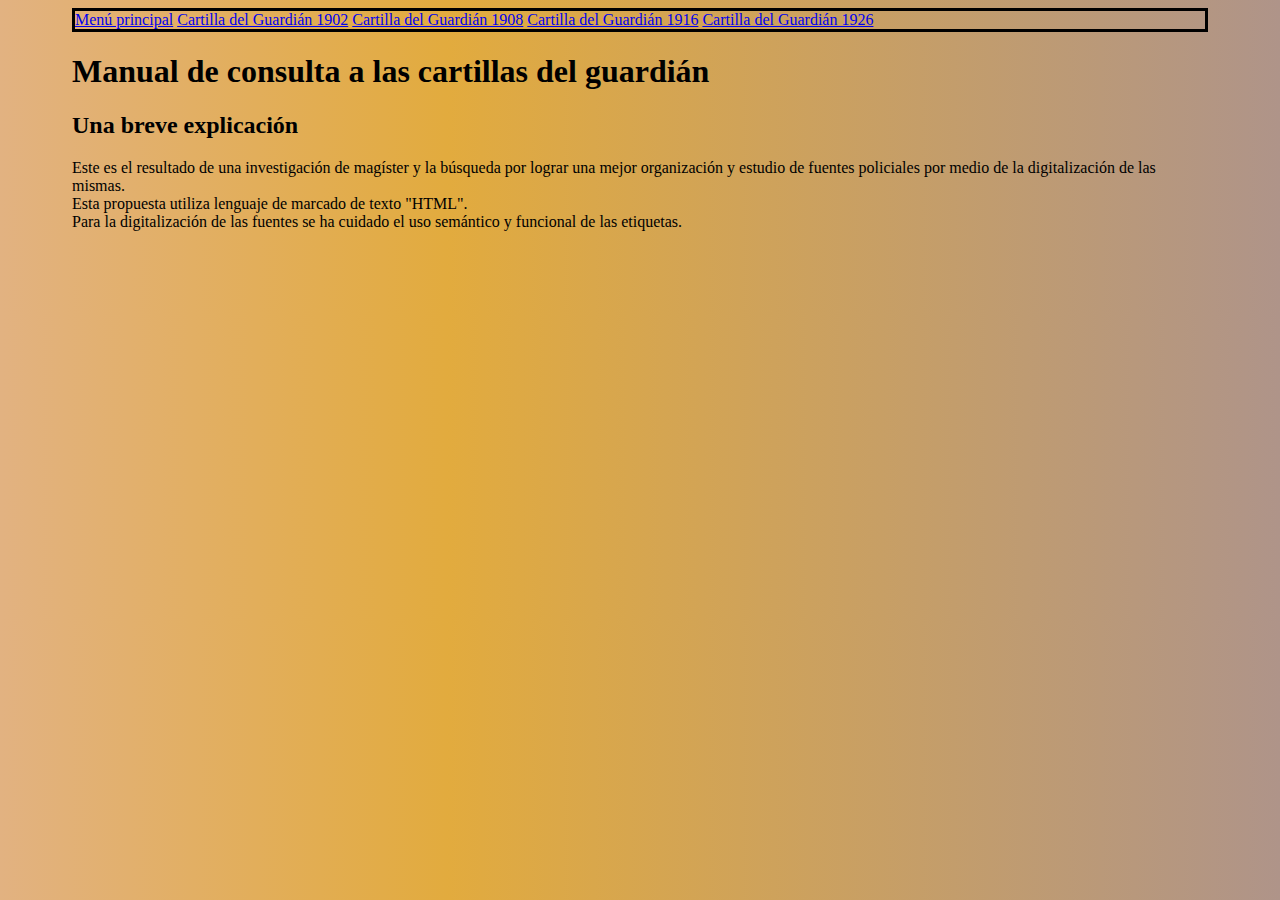
<file: index.html>
<!DOCTYPE html>
<html lang="es">
<head>
    <meta charset="UTF-8">
    <meta name="viewport" content="width=device-width, initial-scale=1.0">
    <title>Fondo Policial Digital</title>
    <link rel="stylesheet" href="estilos.css">
</head>
<body>
    <header>
        <nav>
            <a href="index.html">Menú principal</a>
            <a href="CartillasDelGuardian/1902CDG.html">Cartilla del Guardián 1902</a>
            <a href="CartillasDelGuardian/1908CDG.html">Cartilla del Guardián 1908</a>
            <a href="CartillasDelGuardian/1916CDG.html">Cartilla del Guardián 1916</a>
            <a href="CartillasDelGuardian/1926CDG.html">Cartilla del Guardián 1926</a>
        </nav>
    </header>
    <h1>Manual de consulta a las cartillas del guardián</h1>
    <h2>Una breve explicación</h2>
    <p>Este es el resultado de una investigación de magíster y la búsqueda por lograr una mejor organización y estudio de fuentes policiales por medio de la digitalización de las mismas. <br>
    Esta propuesta utiliza lenguaje de marcado de texto "HTML". <br>
    Para la digitalización de las fuentes se ha cuidado el uso semántico y funcional de las etiquetas.</p>
</body>
</html>
</file>
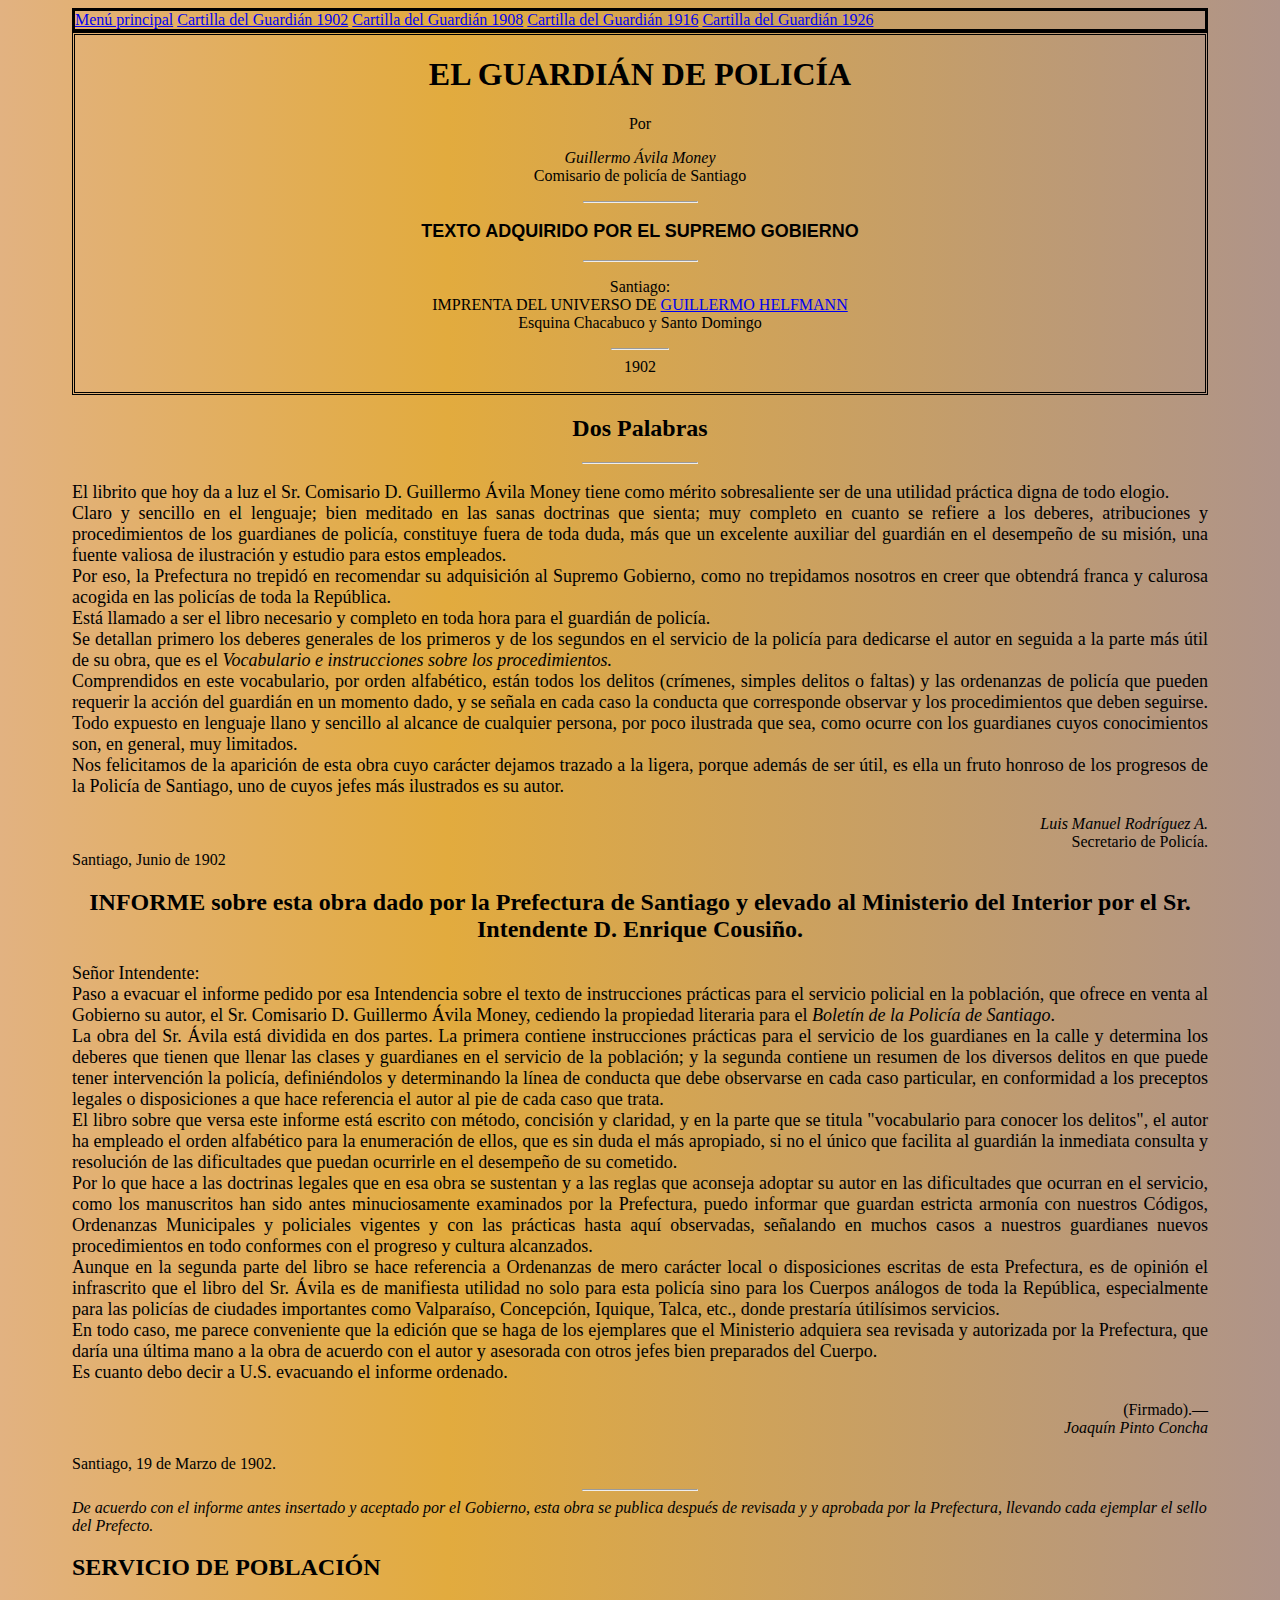
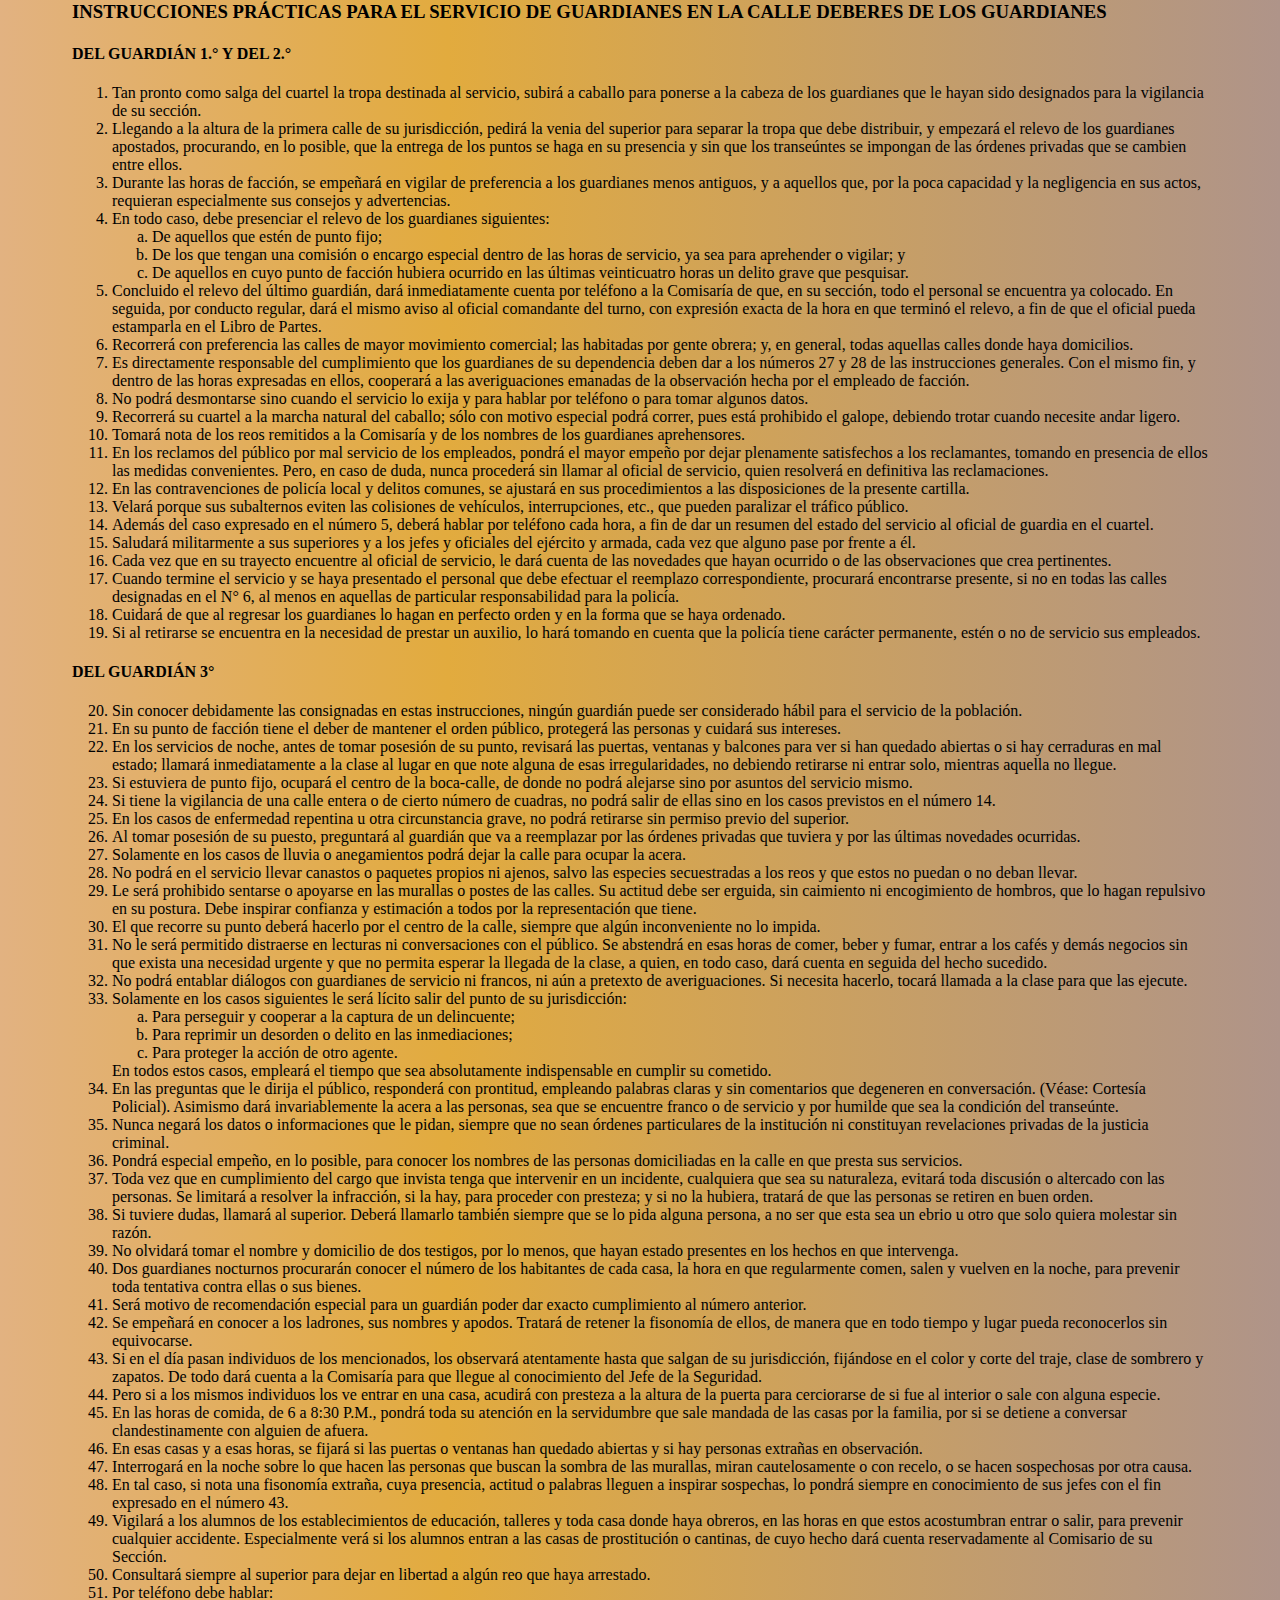
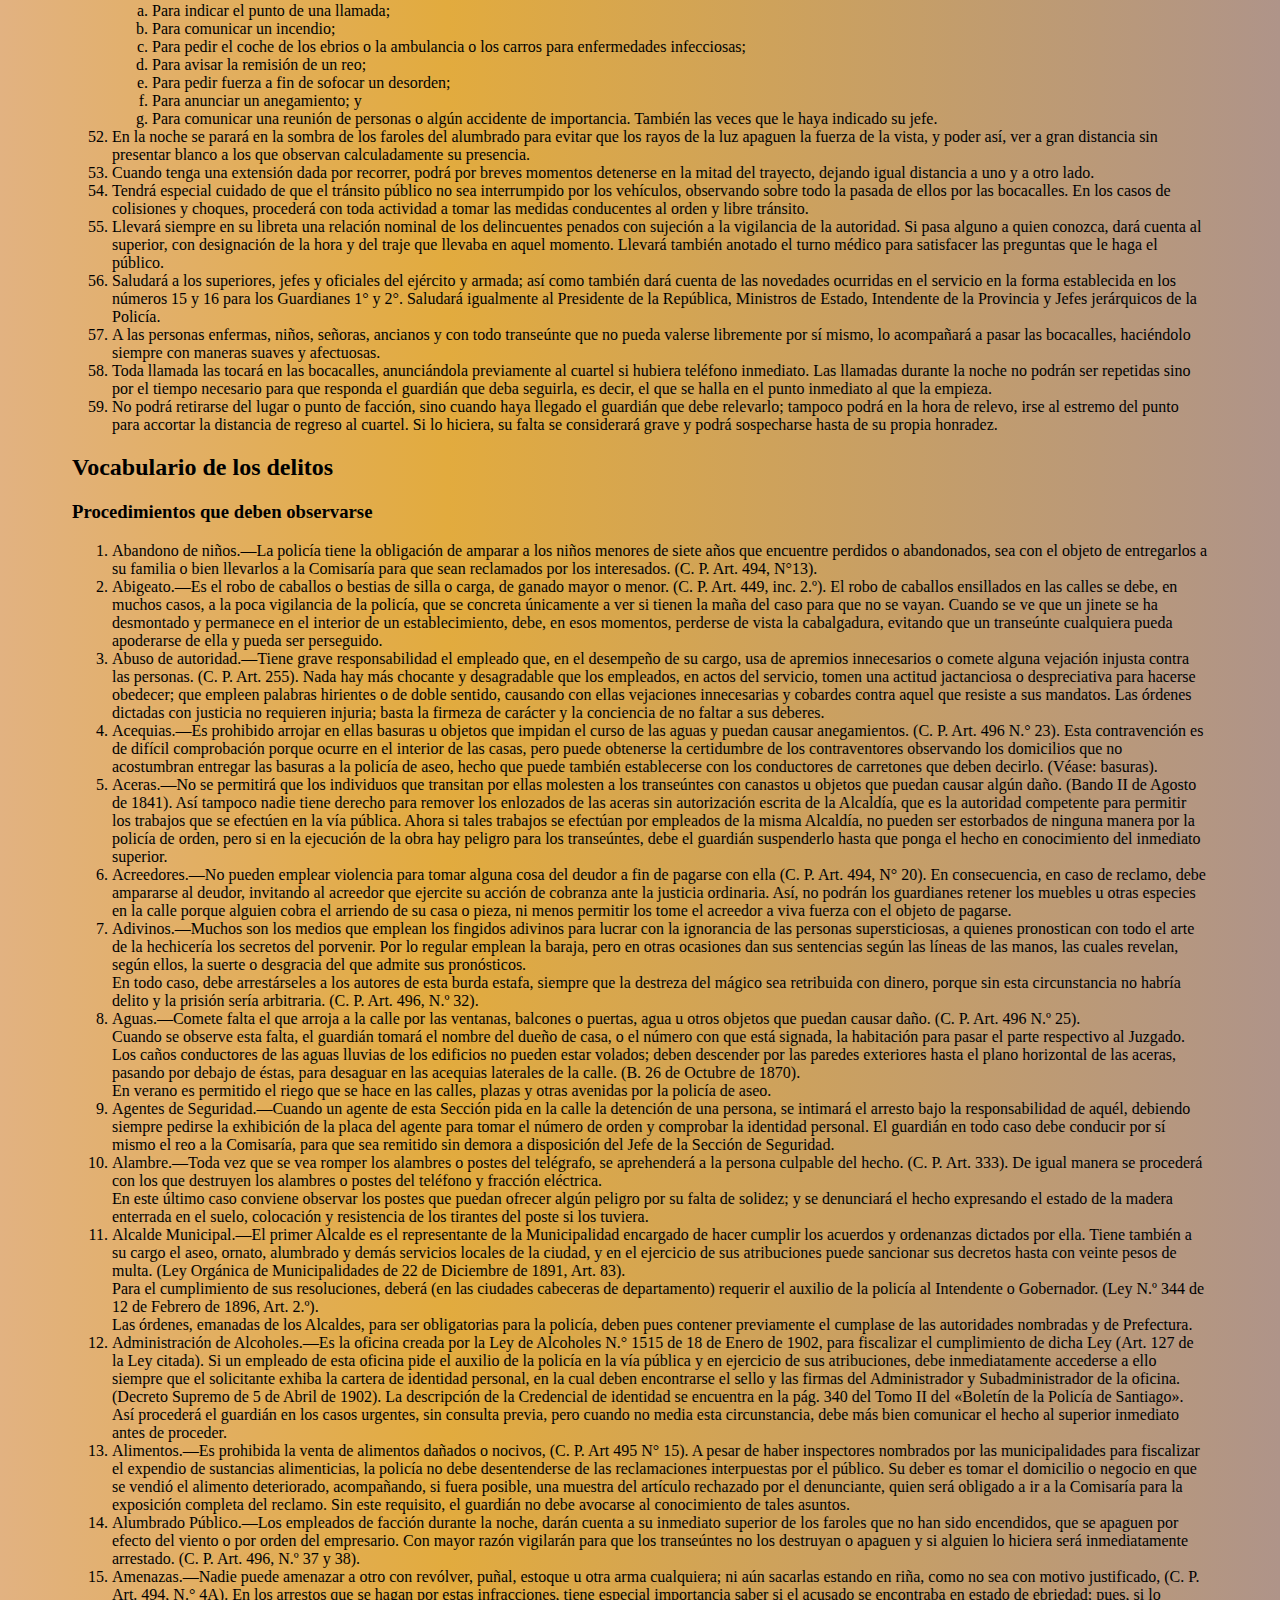
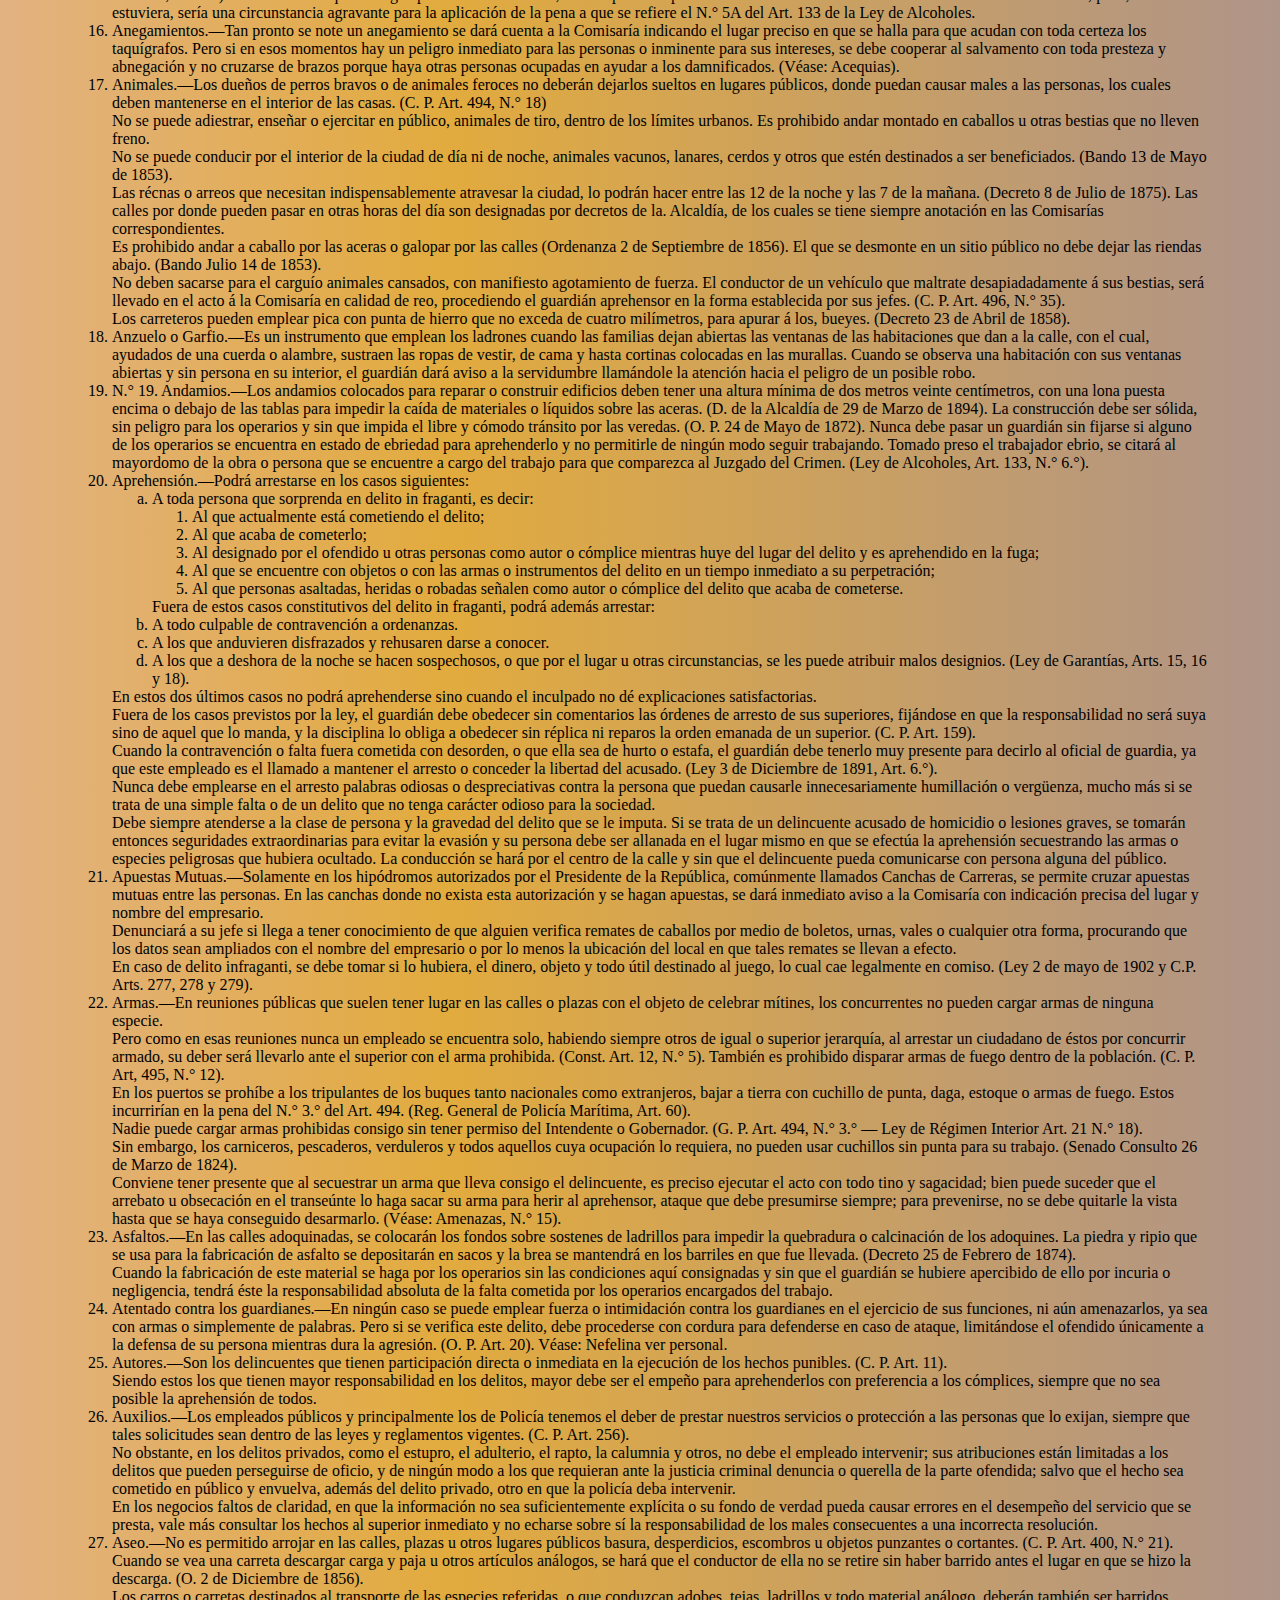
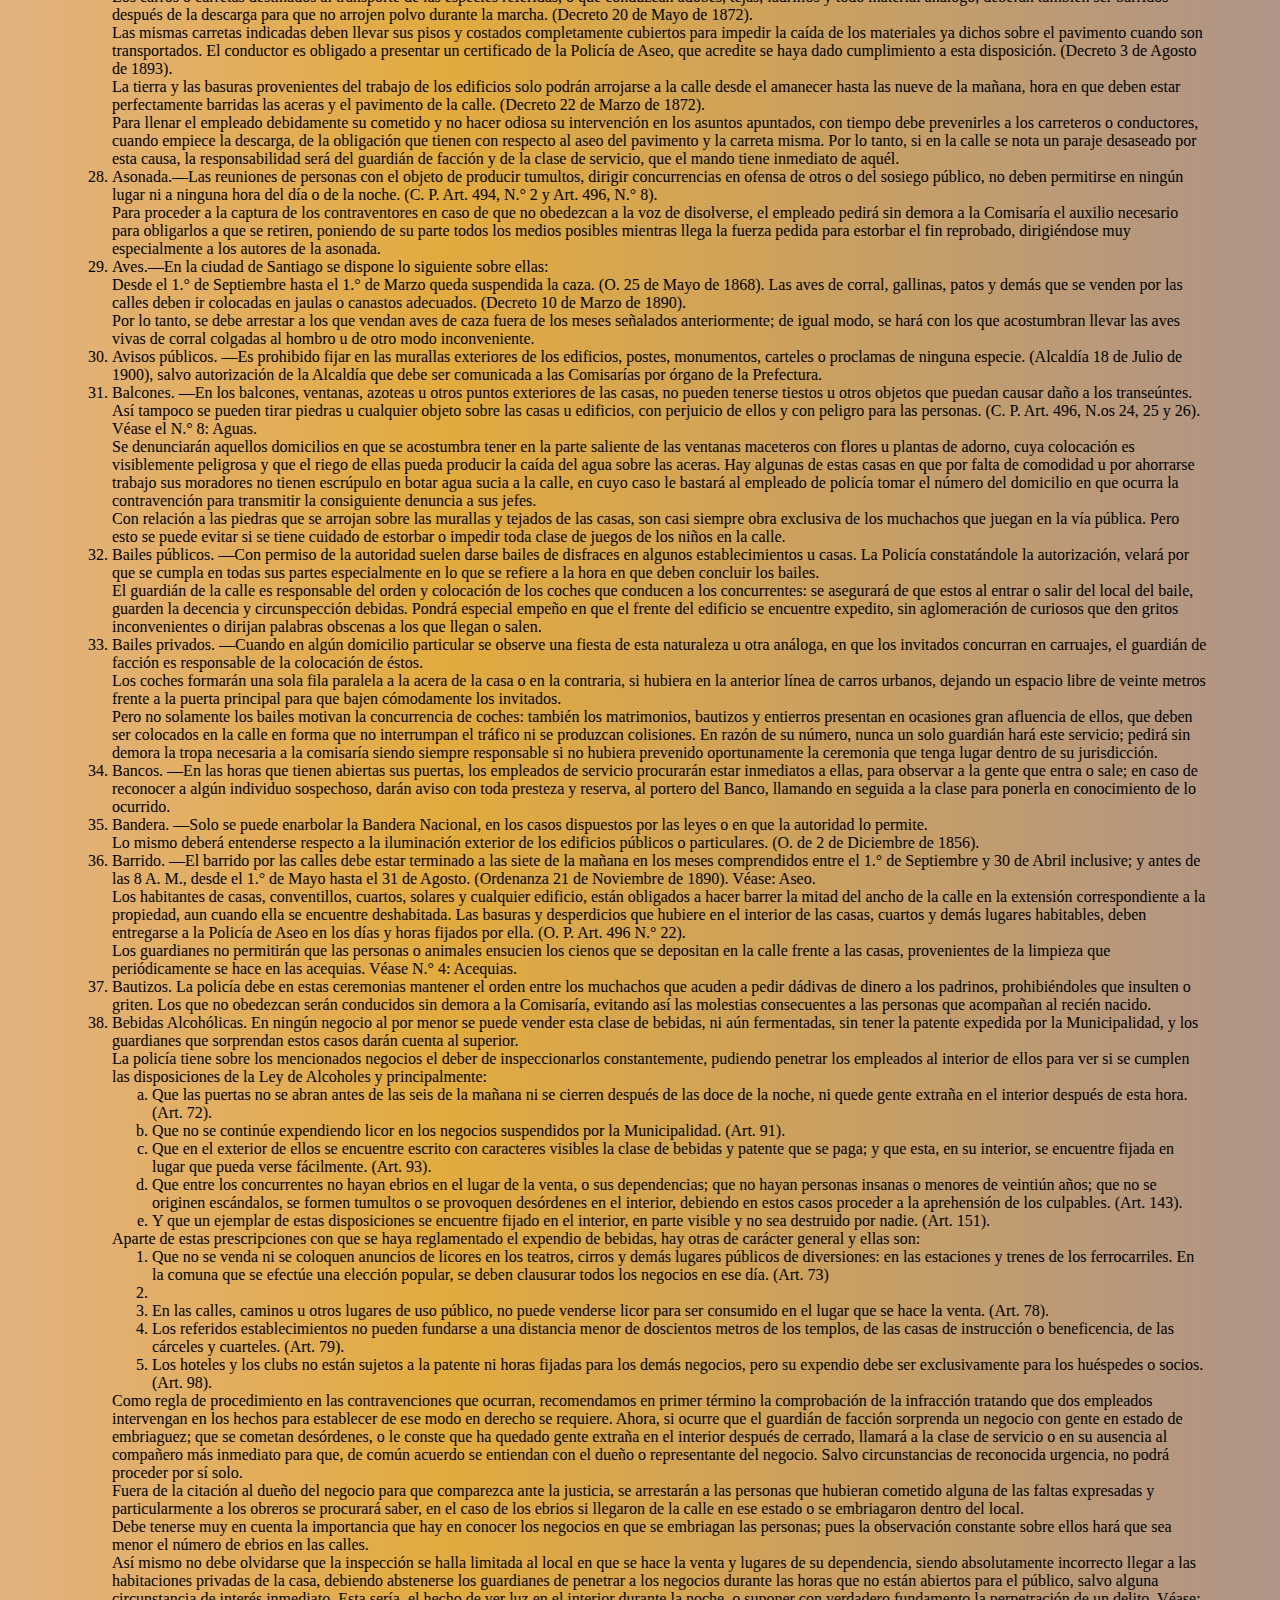
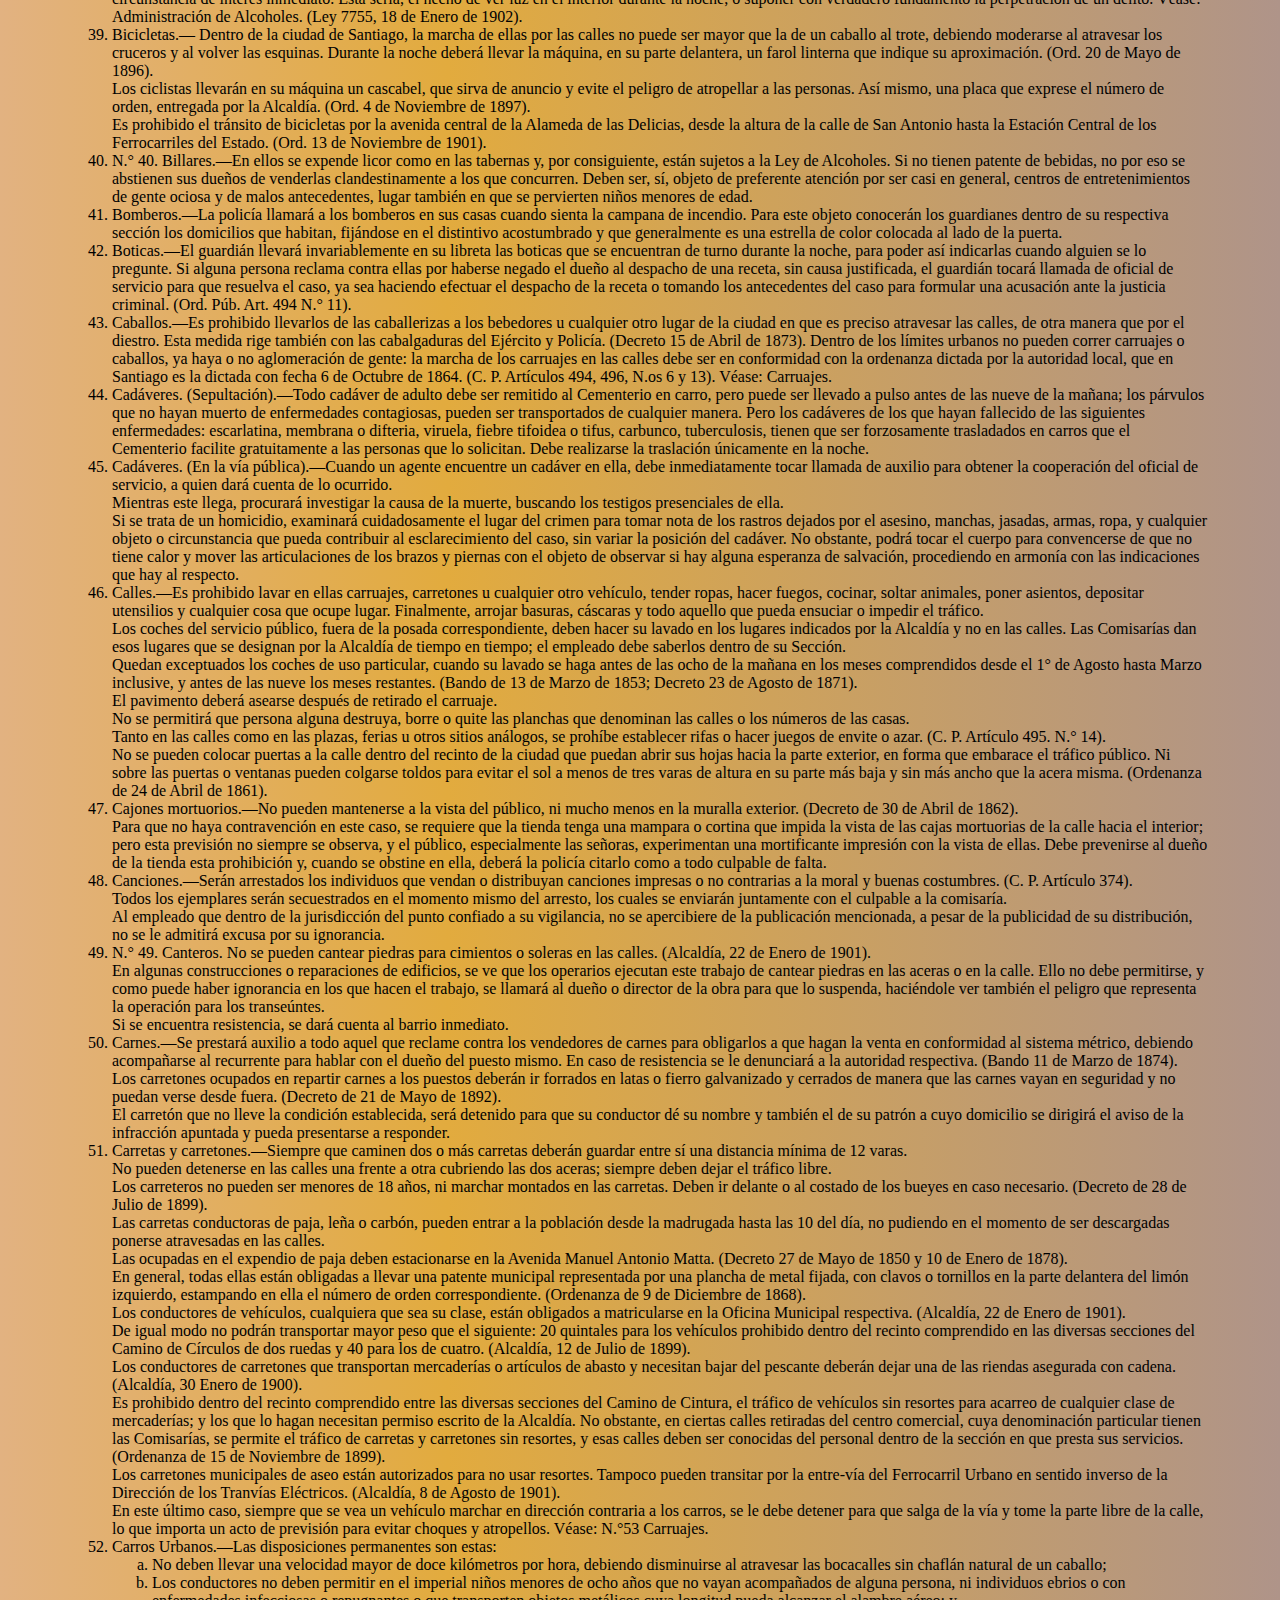
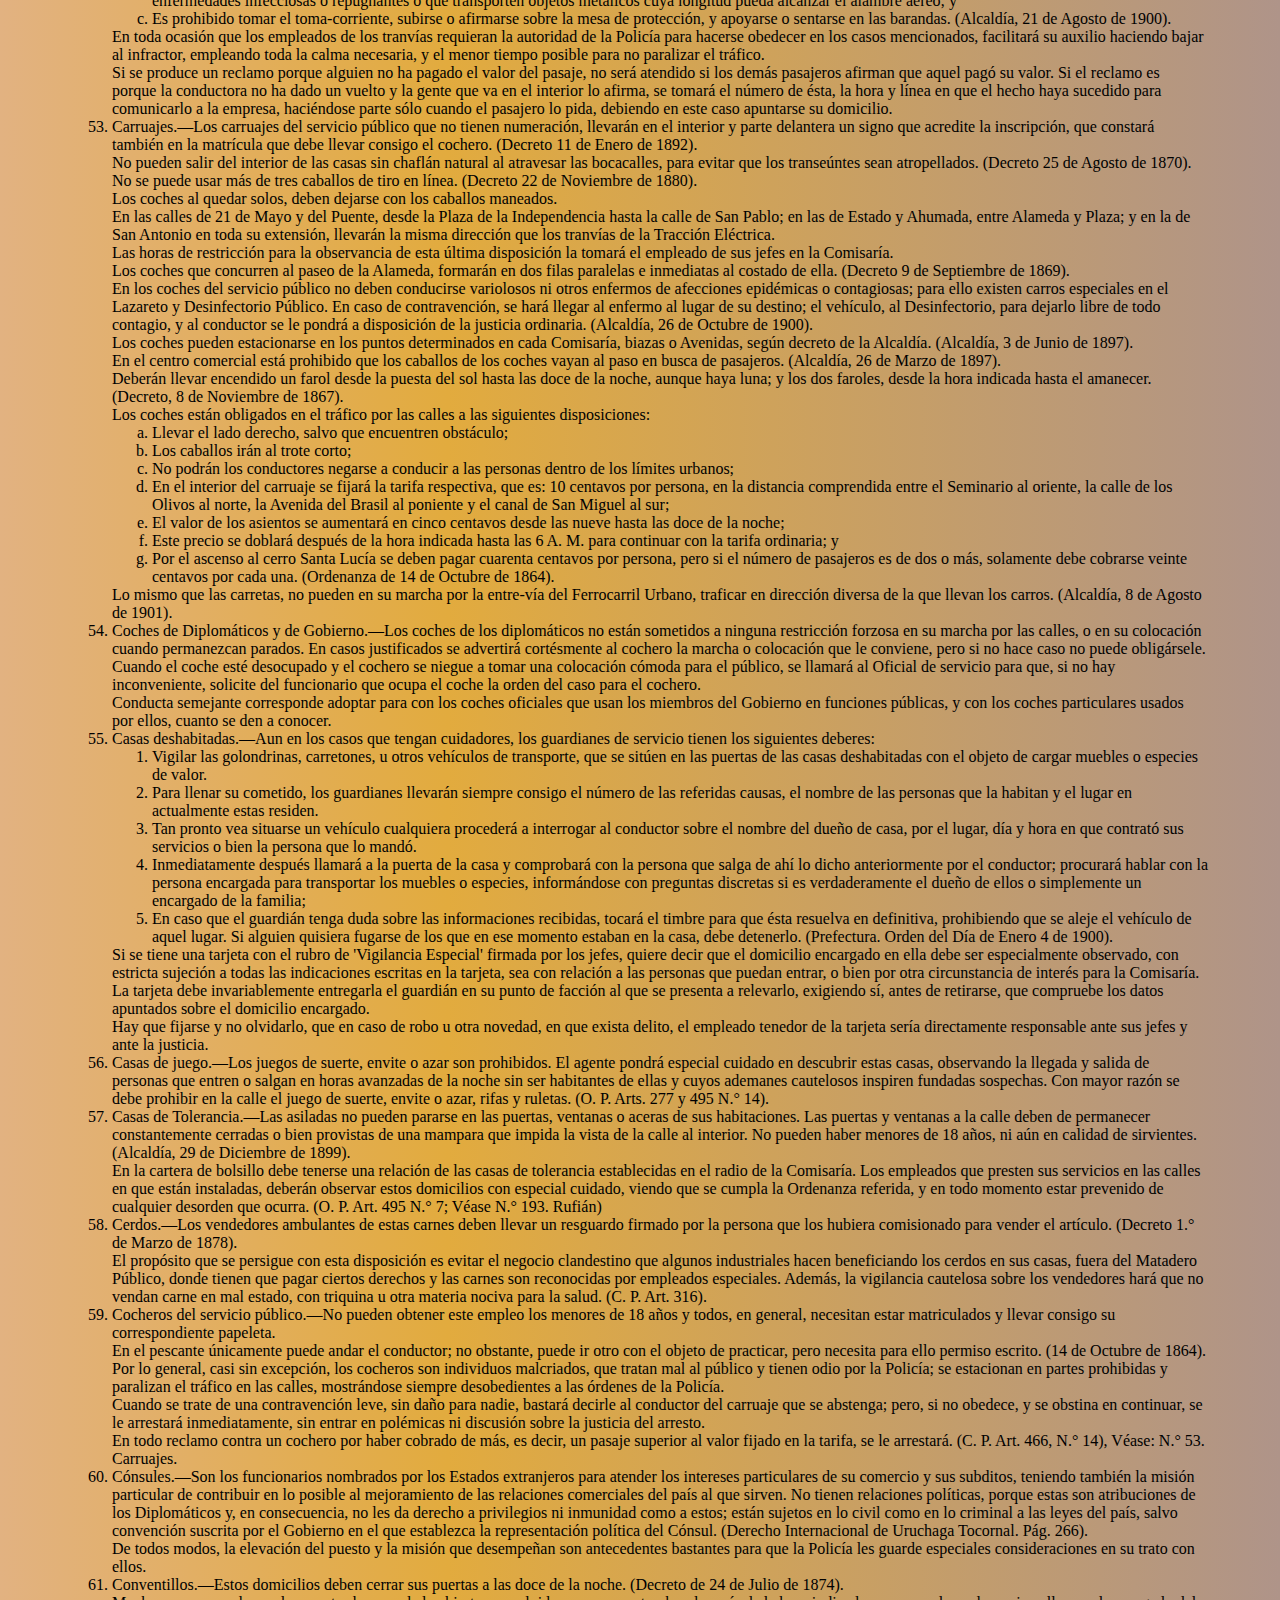
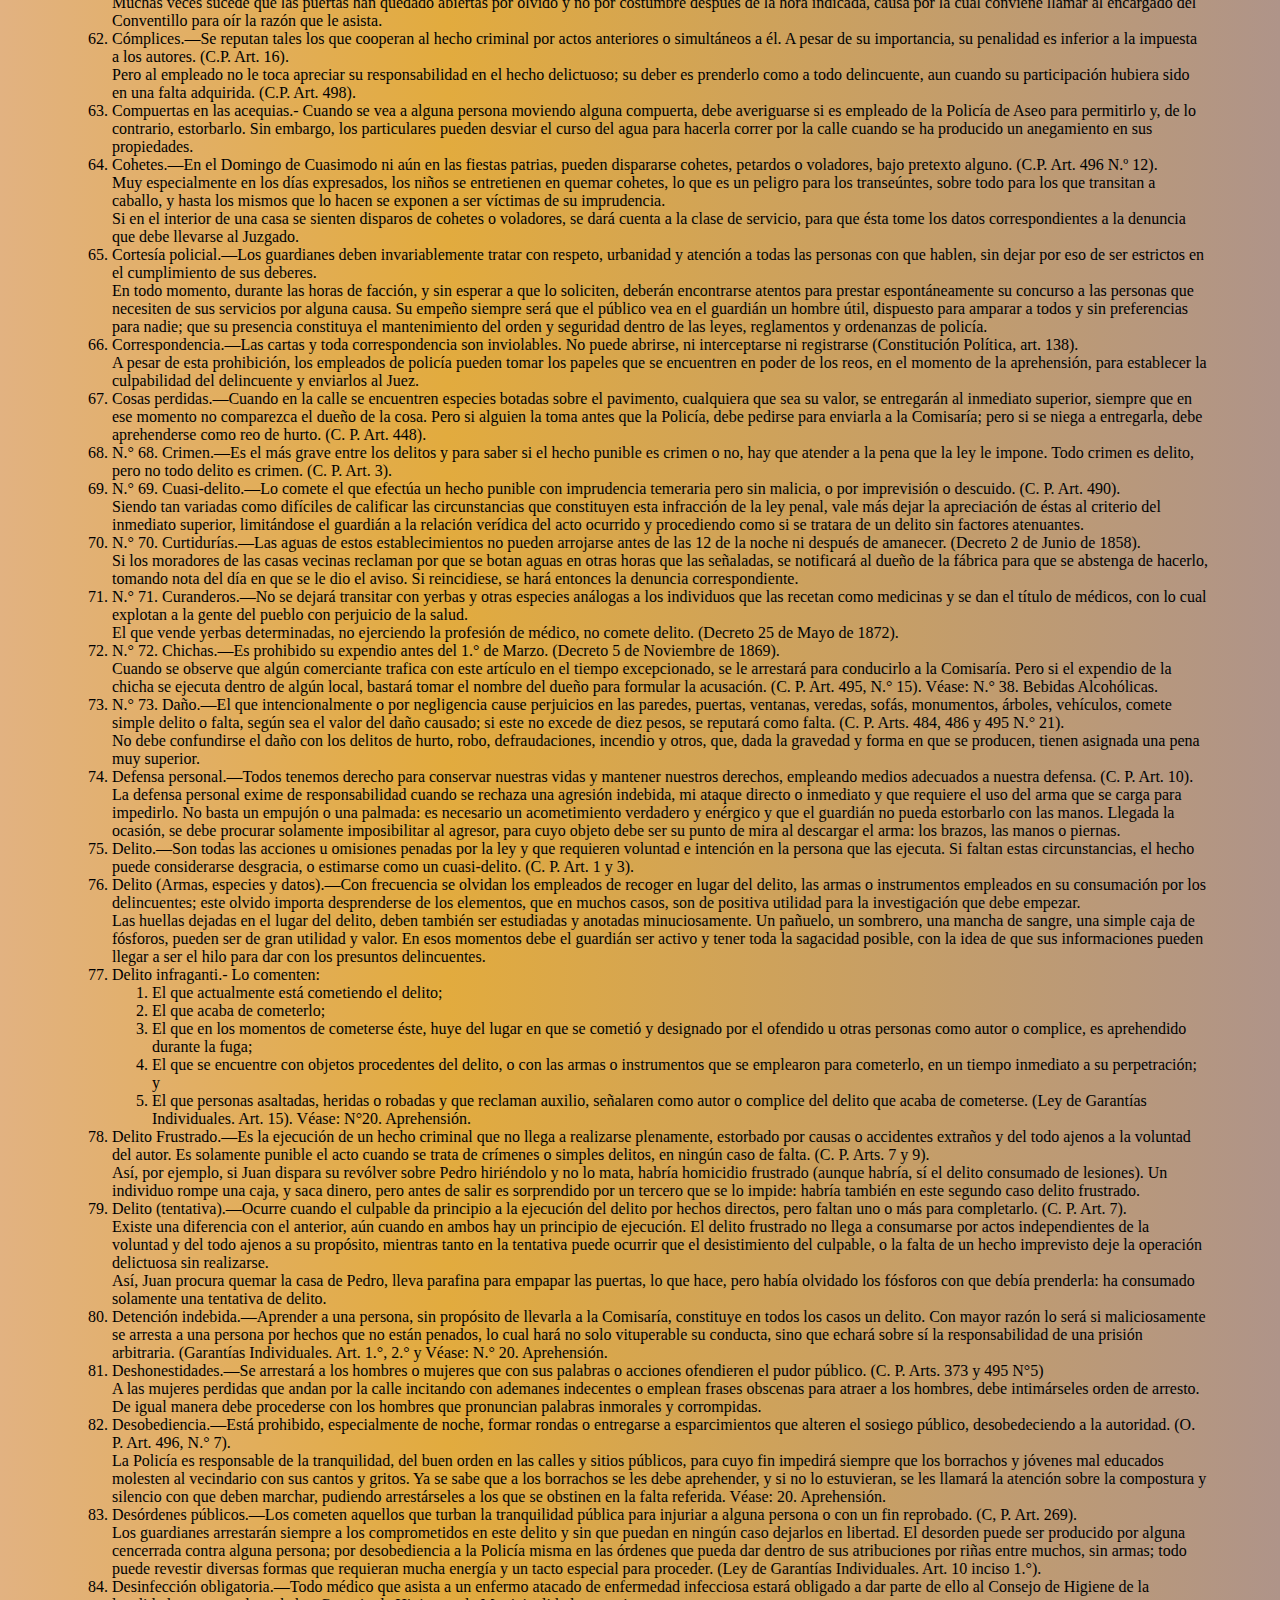
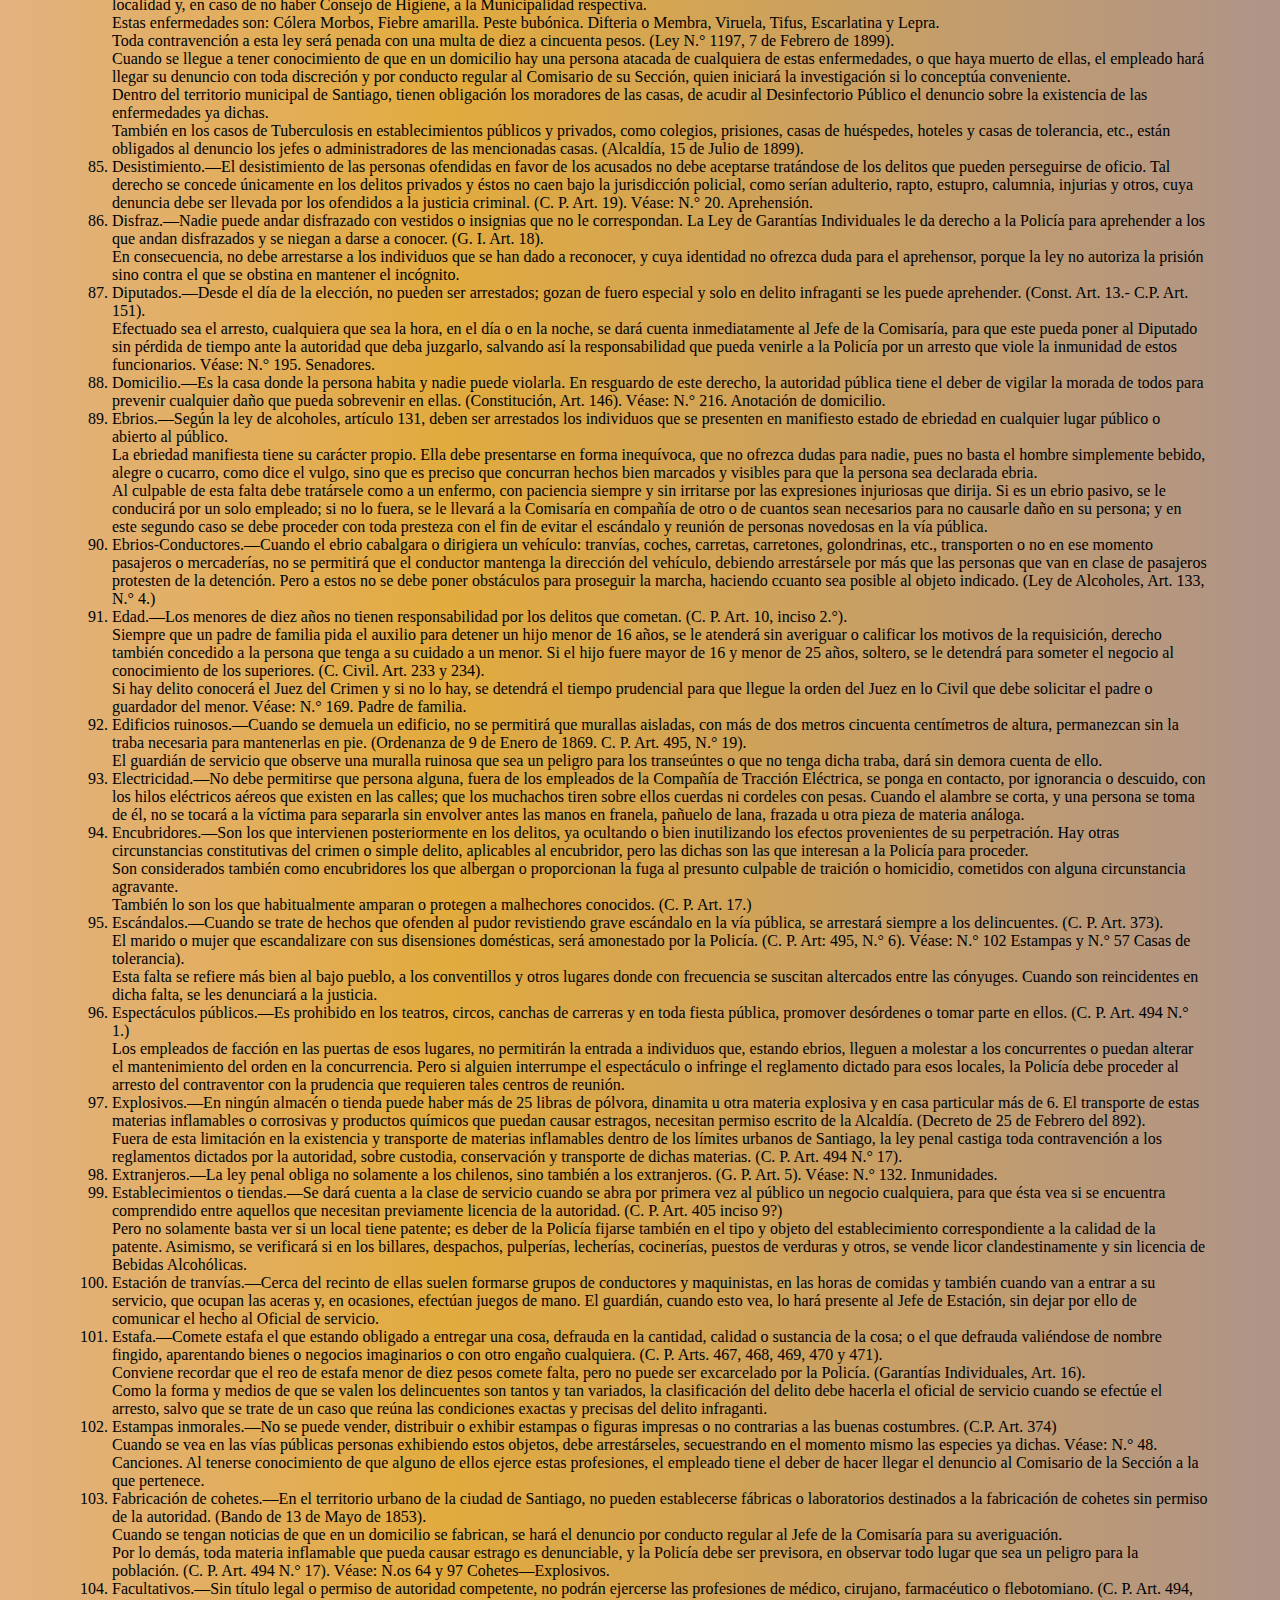
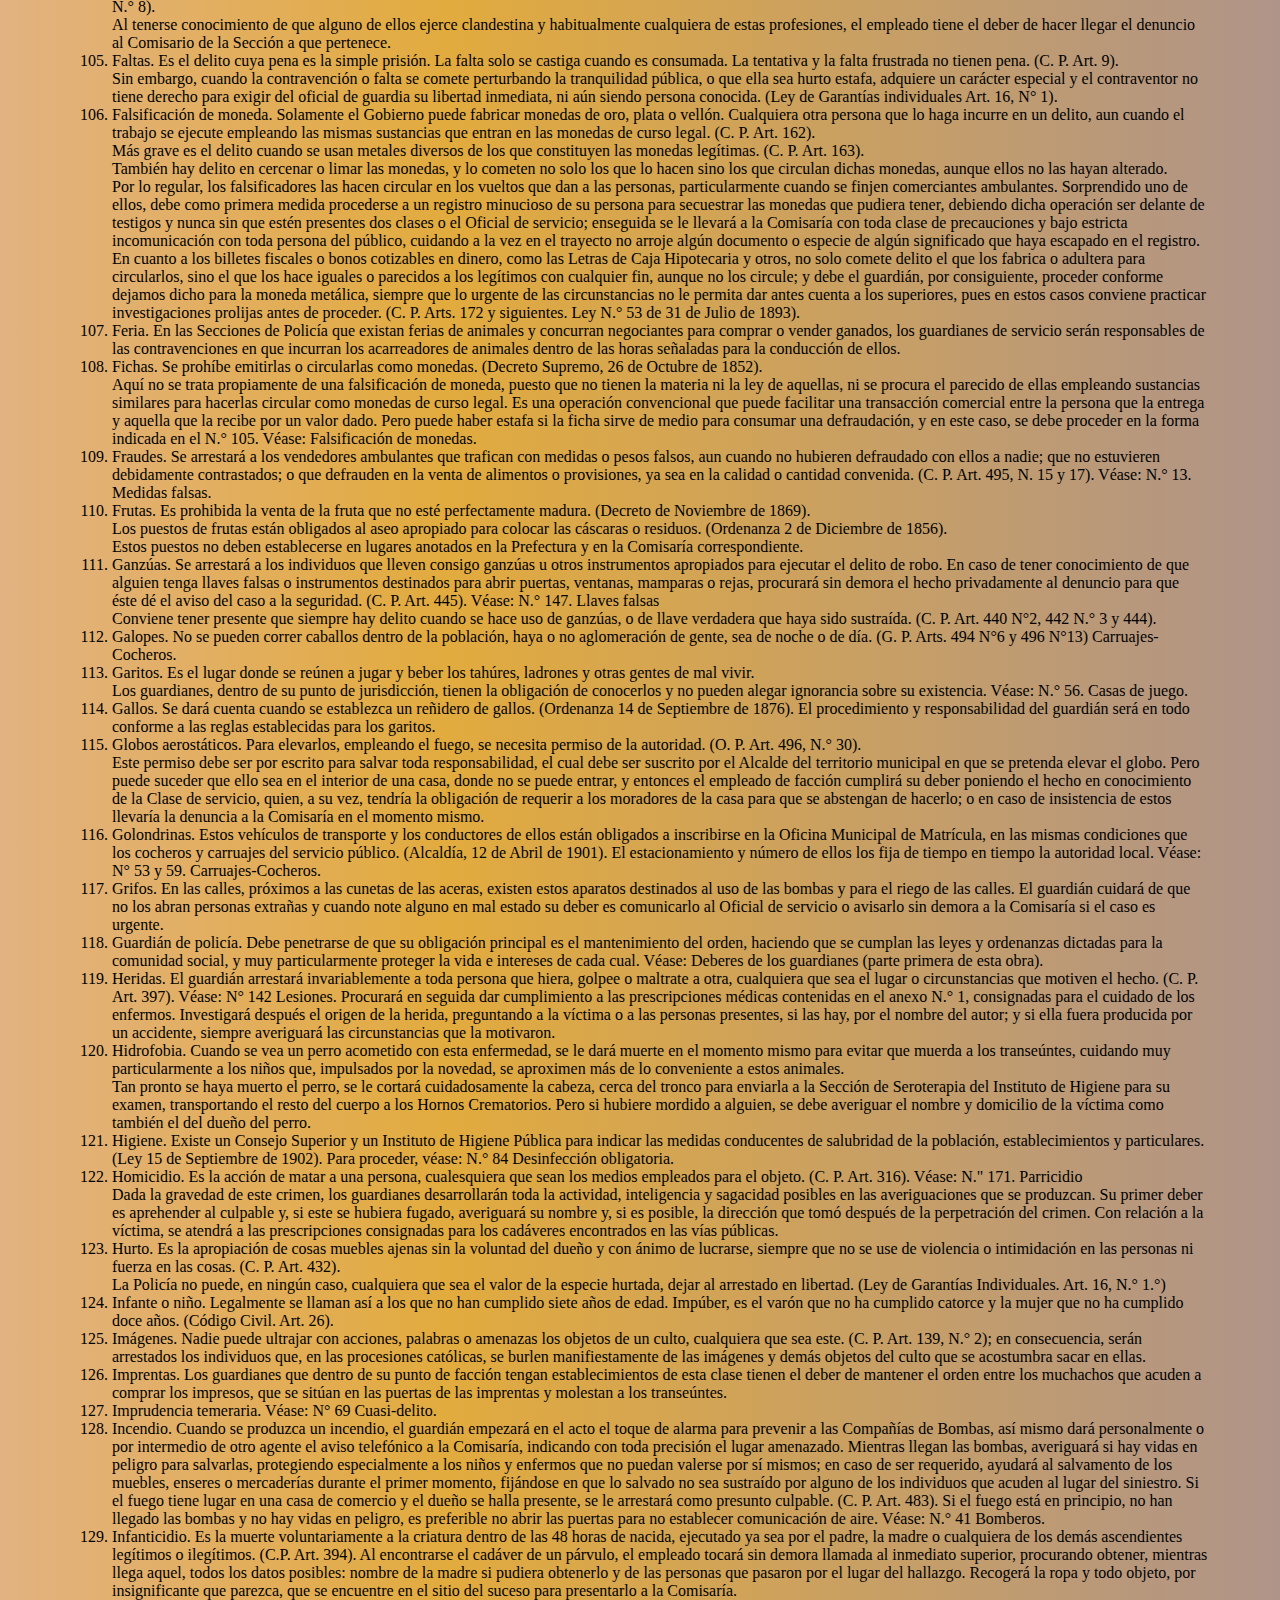
<file: CartillasDelGuardian/1902CDG.html>
<!DOCTYPE html>
<html lang="es">
<head>
    <meta charset="UTF-8">
    <meta name="viewport" content="width=device-width, initial-scale=1.0">
    <title>1902 - Cartilla del Guardián</title>
    <link rel="stylesheet" href="../estilos.css">
</head>
<body>
    <header>
        <nav>
            <a href="../index.html">Menú principal</a>
            <a href="1902CDG.html">Cartilla del Guardián 1902</a>
            <a href="1908CDG.html">Cartilla del Guardián 1908</a>
            <a href="1916CDG.html">Cartilla del Guardián 1916</a>
            <a href="1926CDG.html">Cartilla del Guardián 1926</a>
        </nav>
    </header>

    <section class="Portada">
    <h1 class="título">EL GUARDIÁN DE POLICÍA</h1>
    <p> Por <address>Guillermo Ávila Money</address> Comisario de policía de Santiago</p>

    <hr width="10%">
    <p class="subtítulo">TEXTO ADQUIRIDO POR EL SUPREMO GOBIERNO</p>
    <hr width="10%">
    <p class="imprenta">Santiago: <br>
    IMPRENTA DEL UNIVERSO DE <a href="https://fotointermedialidad.cl/autor/guillermo-helfmann/" target="_blank">GUILLERMO HELFMANN </a>
    <br>
    Esquina Chacabuco y Santo Domingo
    <hr width="5%">
    1902</p>
    </section>
    
    <section class= "introducción" title="Materias">
        <article title="Dos palabras">
        <h2 class="título">Dos Palabras</h2>
        <hr style="width: 10%">
        <p class="cuerpo">
            El librito que hoy da a luz el Sr. Comisario D. Guillermo Ávila Money tiene como mérito sobresaliente ser de una utilidad práctica digna de todo elogio.<br>

            Claro y sencillo en el lenguaje; bien meditado en las sanas doctrinas que sienta; muy completo en cuanto se refiere a los deberes, atribuciones y procedimientos de los guardianes de policía, constituye fuera de toda duda, más que un excelente auxiliar del guardián en el desempeño de su misión, una fuente valiosa de ilustración y estudio para estos empleados. <br>
            
            Por eso, la Prefectura no trepidó en recomendar su adquisición al Supremo Gobierno, como no trepidamos nosotros en creer que obtendrá franca y calurosa acogida en las policías de toda la República. <br>
            
            Está llamado a ser el libro necesario y completo en toda hora para el guardián de policía. <br>
            
            Se detallan primero los deberes generales de los primeros y de los segundos en el servicio de la policía para dedicarse el autor en seguida a la parte más útil de su obra, que es el <cite>Vocabulario e instrucciones sobre los procedimientos.</cite>  <br>
            
            Comprendidos en este vocabulario, por orden alfabético, están todos los delitos (crímenes, simples delitos o faltas) y las ordenanzas de policía que pueden requerir la acción del guardián en un momento dado, y se señala en cada caso la conducta que corresponde observar y los procedimientos que deben seguirse. Todo expuesto en lenguaje llano y sencillo al alcance de cualquier persona, por poco ilustrada que sea, como ocurre con los guardianes cuyos conocimientos son, en general, muy limitados. <br>
            
            Nos felicitamos de la aparición de esta obra cuyo carácter dejamos trazado a la ligera, porque además de ser útil, es ella un fruto honroso de los progresos de la Policía de Santiago, uno de cuyos jefes más ilustrados es su autor.
            

            <div class="firma">
            <address>Luis Manuel Rodríguez A.</address>
            Secretario de Policía.<br>
            </div>

            Santiago, <time>Junio de 1902</time>
            </p>
        </article>
        <article title="Informe sobre esta obra">

            <h2 class="título">        INFORME sobre esta obra dado por
                la Prefectura de Santiago y elevado
                al Ministerio del Interior por el Sr.
                Intendente D. Enrique Cousiño.</h2>

        <p class="cuerpo">
        Señor Intendente: <br>
        Paso a evacuar el informe pedido por esa Intendencia sobre el texto de instrucciones prácticas para el servicio policial en la población, que ofrece en venta al Gobierno su autor, el Sr. Comisario D. Guillermo Ávila Money, cediendo la propiedad literaria para el <cite>Boletín de la Policía de Santiago</cite>. <br>
        
        La obra del Sr. Ávila está dividida en dos partes. La primera contiene instrucciones prácticas para el servicio de los guardianes en la calle y determina los deberes que tienen que llenar las clases y guardianes en el servicio de la población; y la segunda contiene un resumen de los diversos delitos en que puede tener intervención la policía, definiéndolos y determinando la línea de conducta que debe observarse en cada caso particular, en conformidad a los preceptos legales o disposiciones a que hace referencia el autor al pie de cada caso que trata. <br>
    
        El libro sobre que versa este informe está escrito con método, concisión y claridad, y en la parte que se titula "vocabulario para conocer los delitos", el autor ha empleado el orden alfabético para la enumeración de ellos, que es sin duda el más apropiado, si no el único que facilita al guardián la inmediata consulta y resolución de las dificultades que puedan ocurrirle en el desempeño de su cometido. <br>
        
        Por lo que hace a las doctrinas legales que en esa obra se sustentan y a las reglas que aconseja adoptar su autor en las dificultades que ocurran en el servicio, como los manuscritos han sido antes minuciosamente examinados por la Prefectura, puedo informar que guardan estricta armonía con nuestros Códigos, Ordenanzas Municipales y policiales vigentes y con las prácticas hasta aquí observadas, señalando en muchos casos a nuestros guardianes nuevos procedimientos en todo conformes con el progreso y cultura alcanzados. <br>
        
        Aunque en la segunda parte del libro se hace referencia a Ordenanzas de mero carácter local o disposiciones escritas de esta Prefectura, es de opinión el infrascrito que el libro del Sr. Ávila es de manifiesta utilidad no solo para esta policía sino para los Cuerpos análogos de toda la República, especialmente para las policías de ciudades importantes como Valparaíso, Concepción, Iquique, Talca, etc., donde prestaría útilísimos servicios. <br>
        
        En todo caso, me parece conveniente que la edición que se haga de los ejemplares que el Ministerio adquiera sea revisada y autorizada por la Prefectura, que daría una última mano a la obra de acuerdo con el autor y asesorada con otros jefes bien preparados del Cuerpo. <br>

        Es cuanto debo decir a U.S. evacuando el informe ordenado. <br>
        
        <div class="firma">(Firmado).— <address>Joaquín Pinto Concha</address></div>
        </article>
        <br>
        Santiago,<time> 19 de Marzo de 1902</time>. <br>
        </p>
        <hr width="10%"> 
        <span class="cursiva">De acuerdo con el informe antes insertado y aceptado por el Gobierno, esta obra se publica después de revisada y y aprobada por la Prefectura, llevando cada ejemplar el sello del Prefecto.</span>
    </article>
    
<br>

    <article title="Instrucciones para el servicio de guardianes">
        
        <h2>SERVICIO DE POBLACIÓN</h2>
        <h3>        INSTRUCCIONES PRÁCTICAS PARA EL SERVICIO DE GUARDIANES EN LA CALLE
            DEBERES DE LOS GUARDIANES</h3>
            <h4>DEL GUARDIÁN 1.° Y DEL 2.°</h4>
            
        <ol id="#deberesGuardianes">
            <li>Tan pronto como salga del cuartel la tropa destinada al servicio, subirá a caballo para ponerse a la cabeza de los guardianes que le hayan sido designados para la vigilancia de su sección.</li>
            <li>Llegando a la altura de la primera calle de su jurisdicción, pedirá la venia del superior para separar la tropa que debe distribuir, y empezará el relevo de los guardianes apostados, procurando, en lo posible, que la entrega de los puntos se haga en su presencia y sin que los transeúntes se impongan de las órdenes privadas que se cambien entre ellos.</li>
            <li>Durante las horas de facción, se empeñará en vigilar de preferencia a los guardianes menos antiguos, y a aquellos que, por la poca capacidad y la negligencia en sus actos, requieran especialmente sus consejos y advertencias.</li>
            <li>En todo caso, debe presenciar el relevo de los guardianes siguientes:
                <ol type="a">
                    <li>De aquellos que estén de punto fijo;</li>
                    <li>De los que tengan una comisión o encargo especial dentro de las horas de servicio, ya sea para aprehender o vigilar; y</li>
                    <li>De aquellos en cuyo punto de facción hubiera ocurrido en las últimas veinticuatro horas un delito grave que pesquisar.</li>
                </ol>

            <li>Concluido el relevo del último guardián, dará inmediatamente cuenta por teléfono a la Comisaría de que, en su sección, todo el personal se encuentra ya colocado. En seguida, por conducto regular, dará el mismo aviso al oficial comandante del turno, con expresión exacta de la hora en que terminó el relevo, a fin de que el oficial pueda estamparla en el Libro de Partes.</li>
            <li>Recorrerá con preferencia las calles de mayor movimiento comercial; las habitadas por gente obrera; y, en general, todas aquellas calles donde haya domicilios.</li>
            <li>Es directamente responsable del cumplimiento que los guardianes de su dependencia deben dar a los números 27 y 28 de las instrucciones generales. Con el mismo fin, y dentro de las horas expresadas en ellos, cooperará a las averiguaciones emanadas de la observación hecha por el empleado de facción.</li>
            <li>No podrá desmontarse sino cuando el servicio lo exija y para hablar por teléfono o para tomar algunos datos.</li>
            <li>Recorrerá su cuartel a la marcha natural del caballo; sólo con motivo especial podrá correr, pues está prohibido el galope, debiendo trotar cuando necesite andar ligero.</li>
            <li>Tomará nota de los reos remitidos a la Comisaría y de los nombres de los guardianes aprehensores.</li>
            <li>En los reclamos del público por mal servicio de los empleados, pondrá el mayor empeño por dejar plenamente satisfechos a los reclamantes, tomando en presencia de ellos las medidas convenientes. Pero, en caso de duda, nunca procederá sin llamar al oficial de servicio, quien resolverá en definitiva las reclamaciones.</li>
            <li>En las contravenciones de policía local y delitos comunes, se ajustará en sus procedimientos a las disposiciones de la presente cartilla.</li>
            <li>Velará porque sus subalternos eviten las colisiones de vehículos, interrupciones, etc., que pueden paralizar el tráfico público.</li>
            <li>Además del caso expresado en el número 5, deberá hablar por teléfono cada hora, a fin de dar un resumen del estado del servicio al oficial de guardia en el cuartel.</li>
            <li>Saludará militarmente a sus superiores y a los jefes y oficiales del ejército y armada, cada vez que alguno pase por frente a él.</li>
            <li>Cada vez que en su trayecto encuentre al oficial de servicio, le dará cuenta de las novedades que hayan ocurrido o de las observaciones que crea pertinentes.</li>
            <li>Cuando termine el servicio y se haya presentado el personal que debe efectuar el reemplazo correspondiente, procurará encontrarse presente, si no en todas las calles designadas en el N° 6, al menos en aquellas de particular responsabilidad para la policía.</li>
            <li>Cuidará de que al regresar los guardianes lo hagan en perfecto orden y en la forma que se haya ordenado.</li>
            <li>Si al retirarse se encuentra en la necesidad de prestar un auxilio, lo hará tomando en cuenta que la policía tiene carácter permanente, estén o no de servicio sus empleados.</li>
        </ol>
        <h4>DEL GUARDIÁN 3°</h4>
        <ol start="20"; id="#deberesTerceros">
            <li>Sin conocer debidamente las consignadas en estas instrucciones, ningún guardián puede ser considerado hábil para el servicio de la población.</li>
            <li>En su punto de facción tiene el deber de mantener el orden público, protegerá las personas y cuidará sus intereses.</li>
            <li>En los servicios de noche, antes de tomar posesión de su punto, revisará las puertas, ventanas y balcones para ver si han quedado abiertas o si hay cerraduras en mal estado; llamará inmediatamente a la clase al lugar en que note alguna de esas irregularidades, no debiendo retirarse ni entrar solo, mientras aquella no llegue.</li>
            <li>Si estuviera de punto fijo, ocupará el centro de la boca-calle, de donde no podrá alejarse sino por asuntos del servicio mismo.</li>
            <li>Si tiene la vigilancia de una calle entera o de cierto número de cuadras, no podrá salir de ellas sino en los casos previstos en el número 14.</li>
            <li>En los casos de enfermedad repentina u otra circunstancia grave, no podrá retirarse sin permiso previo del superior.</li>
            <li>Al tomar posesión de su puesto, preguntará al guardián que va a reemplazar por las órdenes privadas que tuviera y por las últimas novedades ocurridas.</li>
            <li>Solamente en los casos de lluvia o anegamientos podrá dejar la calle para ocupar la acera.</li>
            <li>No podrá en el servicio llevar canastos o paquetes propios ni ajenos, salvo las especies secuestradas a los reos y que estos no puedan o no deban llevar.</li>
            <li>Le será prohibido sentarse o apoyarse en las murallas o postes de las calles. Su actitud debe ser erguida, sin caimiento ni encogimiento de hombros, que lo hagan repulsivo en su postura. Debe inspirar confianza y estimación a todos por la representación que tiene.</li>
            <li>El que recorre su punto deberá hacerlo por el centro de la calle, siempre que algún inconveniente no lo impida.</li>
            <li>No le será permitido distraerse en lecturas ni conversaciones con el público. Se abstendrá en esas horas de comer, beber y fumar, entrar a los cafés y demás negocios sin que exista una necesidad urgente y que no permita esperar la llegada de la clase, a quien, en todo caso, dará cuenta en seguida del hecho sucedido.</li>
            <li>No podrá entablar diálogos con guardianes de servicio ni francos, ni aún a pretexto de averiguaciones. Si necesita hacerlo, tocará llamada a la clase para que las ejecute.</li>
            <li>Solamente en los casos siguientes le será lícito salir del punto de su jurisdicción:
                <ol type="a">
                    <li>Para perseguir y cooperar a la captura de un delincuente;</li>
                    <li>Para reprimir un desorden o delito en las inmediaciones;</li>
                    <li>Para proteger la acción de otro agente.</li>
                </ol>
                    En todos estos casos, empleará el tiempo que sea absolutamente indispensable en cumplir su cometido.
                
 
            </li>
            <li>En las preguntas que le dirija el público, responderá con prontitud, empleando palabras claras y sin comentarios que degeneren en conversación. (Véase: Cortesía Policial). Asimismo dará invariablemente la acera a las personas, sea que se encuentre franco o de servicio y por humilde que sea la condición del transeúnte.</li>
            <li>Nunca negará los datos o informaciones que le pidan, siempre que no sean órdenes particulares de la institución ni constituyan revelaciones privadas de la justicia criminal.</li>
            <li>Pondrá especial empeño, en lo posible, para conocer los nombres de las personas domiciliadas en la calle en que presta sus servicios.</li>
            <li>Toda vez que en cumplimiento del cargo que invista tenga que intervenir en un incidente, cualquiera que sea su naturaleza, evitará toda discusión o altercado con las personas. Se limitará a resolver la infracción, si la hay, para proceder con presteza; y si no la hubiera, tratará de que las personas se retiren en buen orden.</li>
            <li>Si tuviere dudas, llamará al superior. Deberá llamarlo también siempre que se lo pida alguna persona, a no ser que esta sea un ebrio u otro que solo quiera molestar sin razón.</li>
            <li>No olvidará tomar el nombre y domicilio de dos testigos, por lo menos, que hayan estado presentes en los hechos en que intervenga.</li>
            <li>Dos guardianes nocturnos procurarán conocer el número de los habitantes de cada casa, la hora en que regularmente comen, salen y vuelven en la noche, para prevenir toda tentativa contra ellas o sus bienes.</li>
            <li>Será motivo de recomendación especial para un guardián poder dar exacto cumplimiento al número anterior.</li>
            <li>Se empeñará en conocer a los ladrones, sus nombres y apodos. Tratará de retener la fisonomía de ellos, de manera que en todo tiempo y lugar pueda reconocerlos sin equivocarse.</li>
            <li>Si en el día pasan individuos de los mencionados, los observará atentamente hasta que salgan de su jurisdicción, fijándose en el color y corte del traje, clase de sombrero y zapatos. De todo dará cuenta a la Comisaría para que llegue al conocimiento del Jefe de la Seguridad.</li>
            <li>Pero si a los mismos individuos los ve entrar en una casa, acudirá con presteza a la altura de la puerta para cerciorarse de si fue al interior o sale con alguna especie.</li>
            <li>En las horas de comida, de 6 a 8:30 P.M., pondrá toda su atención en la servidumbre que sale mandada de las casas por la familia, por si se detiene a conversar clandestinamente con alguien de afuera.</li>
            <li>En esas casas y a esas horas, se fijará si las puertas o ventanas han quedado abiertas y si hay personas extrañas en observación.</li>
            <li>Interrogará en la noche sobre lo que hacen las personas que buscan la sombra de las murallas, miran cautelosamente o con recelo, o se hacen sospechosas por otra causa.</li>
            <li>En tal caso, si nota una fisonomía extraña, cuya presencia, actitud o palabras lleguen a inspirar sospechas, lo pondrá siempre en conocimiento de sus jefes con el fin expresado en el número 43.</li>
            <li>Vigilará a los alumnos de los establecimientos de educación, talleres y toda casa donde haya obreros, en las horas en que estos acostumbran entrar o salir, para prevenir cualquier accidente. Especialmente verá si los alumnos entran a las casas de prostitución o cantinas, de cuyo hecho dará cuenta reservadamente al Comisario de su Sección.</li>
            <li>Consultará siempre al superior para dejar en libertad a algún reo que haya arrestado.</li>
            <li> Por teléfono debe hablar:       
                <ol type="a">
                    <li>Para indicar el punto de una llamada;</li>
                    <li>Para comunicar un incendio;</li>
                    <li>Para pedir el coche de los ebrios o la ambulancia o los carros para enfermedades infecciosas;</li>
                    <li>Para avisar la remisión de un reo;</li>
                    <li>Para pedir fuerza a fin de sofocar un desorden;</li>
                    <li>Para anunciar un anegamiento; y</li>
                    <li>Para comunicar una reunión de personas o algún accidente de importancia.
                        También las veces que le haya indicado su jefe.</li>
                </ol>

            </li>
            <li>En la noche se parará en la sombra de los faroles del alumbrado para evitar que los rayos de la luz apaguen la fuerza de la vista, y poder así, ver a gran distancia sin presentar blanco a los que observan calculadamente su presencia.</li>
            <li>Cuando tenga una extensión dada por recorrer, podrá por breves momentos detenerse en la mitad del trayecto, dejando igual distancia a uno y a otro lado.</li>
            <li>Tendrá especial cuidado de que el tránsito público no sea interrumpido por los vehículos, observando sobre todo la pasada de ellos por las bocacalles. En los casos de colisiones y choques, procederá con toda actividad a tomar las medidas conducentes al orden y libre tránsito.</li>
            <li>Llevará siempre en su libreta una relación nominal de los delincuentes penados con sujeción a la vigilancia de la autoridad. Si pasa alguno a quien conozca, dará cuenta al superior, con designación de la hora y del traje que llevaba en aquel momento. Llevará también anotado el turno médico para satisfacer las preguntas que le haga el público.</li>
            <li>Saludará a los superiores, jefes y oficiales del ejército y armada; así como también dará cuenta de las novedades ocurridas en el servicio en la forma establecida en los números 15 y 16 para los Guardianes 1° y 2°. Saludará igualmente al Presidente de la República, Ministros de Estado, Intendente de la Provincia y Jefes jerárquicos de la Policía.</li>
            <li>A las personas enfermas, niños, señoras, ancianos y con todo transeúnte que no pueda valerse libremente por sí mismo, lo acompañará a pasar las bocacalles, haciéndolo siempre con maneras suaves y afectuosas.</li>
            <li>Toda llamada las tocará en las bocacalles, anunciándola previamente al cuartel si hubiera teléfono inmediato. Las llamadas durante la noche no podrán ser repetidas sino por el tiempo necesario para que responda el guardián que deba seguirla, es decir, el que se halla en el punto inmediato al que la empieza.</li>
            <li>No podrá retirarse del lugar o punto de facción, sino cuando haya llegado el guardián que debe relevarlo; tampoco podrá en la hora de relevo, irse al estremo del punto para accortar la distancia de regreso al cuartel. Si lo hiciera, su falta se considerará grave y podrá sospecharse hasta de su propia honradez.</li>
        </ol>

    </article>
    </section>
    <section title="Vocabulario de los delitos">
        <h2>Vocabulario de los delitos</h2>
        <h3>Procedimientos que deben observarse</h3>
        <ol>
            <li>Abandono de niños.—La policía tiene la obligación de amparar a los niños menores de siete años que encuentre perdidos o abandonados, sea con el objeto de entregarlos a su familia o bien llevarlos a la Comisaría para que sean reclamados por los interesados. (C. P. Art. 494, N°13).</li>
            <li>Abigeato.—Es el robo de caballos o bestias de silla o carga, de ganado mayor o menor. (C. P. Art. 449, inc. 2.º).
                El robo de caballos ensillados en las calles se debe, en muchos casos, a la poca vigilancia de la policía, que se concreta únicamente a ver si tienen la maña del caso para que no se vayan.
                Cuando se ve que un jinete se ha desmontado y permanece en el interior de un establecimiento, debe, en esos momentos, perderse de vista la cabalgadura, evitando que un transeúnte cualquiera pueda apoderarse de ella y pueda ser perseguido.</li>
            <li>Abuso de autoridad.—Tiene grave responsabilidad el empleado que, en el desempeño de su cargo, usa de apremios innecesarios o comete alguna vejación injusta contra las personas. (C. P. Art. 255).
                Nada hay más chocante y desagradable que los empleados, en actos del servicio, tomen una actitud jactanciosa o despreciativa para hacerse obedecer; que empleen palabras hirientes o de doble sentido, causando con ellas vejaciones innecesarias y cobardes contra aquel que resiste a sus mandatos. Las órdenes dictadas con justicia no requieren injuria; basta la firmeza de carácter y la conciencia de no faltar a sus deberes.</li>
            <li>Acequias.—Es prohibido arrojar en ellas basuras u objetos que impidan el curso de las aguas y puedan causar anegamientos. (C. P. Art. 496 N.° 23).
                Esta contravención es de difícil comprobación porque ocurre en el interior de las casas, pero puede obtenerse la certidumbre de los contraventores observando los domicilios que no acostumbran entregar las basuras a la policía de aseo, hecho que puede también establecerse con los conductores de carretones que deben decirlo. (Véase: basuras).</li>
            <li>Aceras.—No se permitirá que los individuos que transitan por ellas molesten a los transeúntes con canastos u objetos que puedan causar algún daño. (Bando II de Agosto de 1841). Así tampoco nadie tiene derecho para remover los enlozados de las aceras sin autorización escrita de la Alcaldía, que es la autoridad competente para permitir los trabajos que se efectúen en la vía pública. Ahora si tales trabajos se efectúan por empleados de la misma Alcaldía, no pueden ser estorbados de ninguna manera por la policía de orden, pero si en la ejecución de la obra hay peligro para los transeúntes, debe el guardián suspenderlo hasta que ponga el hecho en conocimiento del inmediato superior.</li>
            <li>Acreedores.—No pueden emplear violencia para tomar alguna cosa del deudor a fin de pagarse con ella (C. P. Art. 494, N° 20). En consecuencia, en caso de reclamo, debe ampararse al deudor, invitando al acreedor que ejercite su acción de cobranza ante la justicia ordinaria. Así, no podrán los guardianes retener los muebles u otras especies en la calle porque alguien cobra el arriendo de su casa o pieza, ni menos permitir los tome el acreedor a viva fuerza con el objeto de pagarse.</li>
            <li>Adivinos.—Muchos son los medios que emplean los fingidos adivinos para lucrar con la ignorancia de las personas supersticiosas, a quienes pronostican con todo el arte de la hechicería los secretos del porvenir. Por lo regular emplean la baraja, pero en otras ocasiones dan sus sentencias según las líneas de las manos, las cuales revelan, según ellos, la suerte o desgracia del que admite sus pronósticos. <br>
                En todo caso, debe arrestárseles a los autores de esta burda estafa, siempre que la destreza del mágico sea retribuida con dinero, porque sin esta circunstancia no habría delito y la prisión sería arbitraria. (C. P. Art. 496, N.º 32).
            </li>
            <li>Aguas.—Comete falta el que arroja a la calle por las ventanas, balcones o puertas, agua u otros objetos que puedan causar daño. (C. P. Art. 496 N.º 25). <br>

                Cuando se observe esta falta, el guardián tomará el nombre del dueño de casa, o el número con que está signada, la habitación para pasar el parte respectivo al Juzgado. Los caños conductores de las aguas lluvias de los edificios no pueden estar volados; deben descender por las paredes exteriores hasta el plano horizontal de las aceras, pasando por debajo de éstas, para desaguar en las acequias laterales de la calle. (B. 26 de Octubre de 1870). <br>
                
                En verano es permitido el riego que se hace en las calles, plazas y otras avenidas por la policía de aseo.
            </li>
            <li>Agentes de Seguridad.—Cuando un agente de esta Sección pida en la calle la detención de una persona, se intimará el arresto bajo la responsabilidad de aquél, debiendo siempre pedirse la exhibición de la placa del agente para tomar el número de orden y comprobar la identidad personal. El guardián en todo caso debe conducir por sí mismo el reo a la Comisaría, para que sea remitido sin demora a disposición del Jefe de la Sección de Seguridad.</li>
            <li>Alambre.—Toda vez que se vea romper los alambres o postes del telégrafo, se aprehenderá a la persona culpable del hecho. (C. P. Art. 333). De igual manera se procederá con los que destruyen los alambres o postes del teléfono y fracción eléctrica. <br>
                En este último caso conviene observar los postes que puedan ofrecer algún peligro por su falta de solidez; y se denunciará el hecho expresando el estado de la madera enterrada en el suelo, colocación y resistencia de los tirantes del poste si los tuviera.
            </li>
            <li>Alcalde Municipal.—El primer Alcalde es el representante de la Municipalidad encargado de hacer cumplir los acuerdos y ordenanzas dictados por ella. Tiene también a su cargo el aseo, ornato, alumbrado y demás servicios locales de la ciudad, y en el ejercicio de sus atribuciones puede sancionar sus decretos hasta con veinte pesos de multa. (Ley Orgánica de Municipalidades de 22 de Diciembre de 1891, Art. 83). <br>

                Para el cumplimiento de sus resoluciones, deberá (en las ciudades cabeceras de departamento) requerir el auxilio de la policía al Intendente o Gobernador. (Ley N.º 344 de 12 de Febrero de 1896, Art. 2.º). <br>
                
                Las órdenes, emanadas de los Alcaldes, para ser obligatorias para la policía, deben pues contener previamente el cumplase de las autoridades nombradas y de Prefectura.</li>
            <li>Administración de Alcoholes.—Es la oficina creada por la Ley de Alcoholes N.° 1515 de 18 de Enero de 1902, para fiscalizar el cumplimiento de dicha Ley (Art. 127 de la Ley citada). Si un empleado de esta oficina pide el auxilio de la policía en la vía pública y en ejercicio de sus atribuciones, debe inmediatamente accederse a ello siempre que el solicitante exhiba la cartera de identidad personal, en la cual deben encontrarse el sello y las firmas del Administrador y Subadministrador de la oficina. (Decreto Supremo de 5 de Abril de 1902). La descripción de la Credencial de identidad se encuentra en la pág. 340 del Tomo II del «Boletín de la Policía de Santiago». Así procederá el guardián en los casos urgentes, sin consulta previa, pero cuando no media esta circunstancia, debe más bien comunicar el hecho al superior inmediato antes de proceder.</li>
            <li>Alimentos.—Es prohibida la venta de alimentos dañados o nocivos, (C. P. Art 495 N° 15). A pesar de haber inspectores nombrados por las municipalidades para fiscalizar el expendio de sustancias alimenticias, la policía no debe desentenderse de las reclamaciones interpuestas por el público. Su deber es tomar el domicilio o negocio en que se vendió el alimento deteriorado, acompañando, si fuera posible, una muestra del artículo rechazado por el denunciante, quien será obligado a ir a la Comisaría para la exposición completa del reclamo. Sin este requisito, el guardián no debe avocarse al conocimiento de tales asuntos.</li>
            <li>Alumbrado Público.—Los empleados de facción durante la noche, darán cuenta a su inmediato superior de los faroles que no han sido encendidos, que se apaguen por efecto del viento o por orden del empresario. Con mayor razón vigilarán para que los transeúntes no los destruyan o apaguen y si alguien lo hiciera será inmediatamente arrestado. (C. P. Art. 496, N.º 37 y 38).</li>
            <li>Amenazas.—Nadie puede amenazar a otro con revólver, puñal, estoque u otra arma cualquiera; ni aún sacarlas estando en riña, como no sea con motivo justificado, (C. P. Art. 494, N.° 4A). En los arrestos que se hagan por estas infracciones, tiene especial importancia saber si el acusado se encontraba en estado de ebriedad; pues, si lo estuviera, sería una circunstancia agravante para la aplicación de la pena a que se refiere el N.° 5A del Art. 133 de la Ley de Alcoholes.
            </li>
            <li>Anegamientos.—Tan pronto se note un anegamiento se dará cuenta a la Comisaría indicando el lugar preciso en que se halla para que acudan con toda certeza los taquígrafos. Pero si en esos momentos hay un peligro inmediato para las personas o inminente para sus intereses, se debe cooperar al salvamento con toda presteza y abnegación y no cruzarse de brazos porque haya otras personas ocupadas en ayudar a los damnificados. (Véase: Acequias).</li>
            <li>Animales.—Los dueños de perros bravos o de animales feroces no deberán dejarlos sueltos en lugares públicos, donde puedan causar males a las personas, los cuales deben mantenerse en el interior de las casas. (C. P. Art. 494, N.° 18) <br>
            No se puede adiestrar, enseñar o ejercitar en público, animales de tiro, dentro de los límites urbanos. Es prohibido andar montado en caballos u otras bestias que no lleven freno. <br>
            No se puede conducir por el interior de la ciudad de día ni de noche, animales vacunos, lanares, cerdos y otros que estén destinados a ser beneficiados. (Bando 13 de Mayo de 1853). <br>
            Las récnas o arreos que necesitan indispensablemente atravesar la ciudad, lo podrán hacer entre las 12 de la noche y las 7 de la mañana. (Decreto 8 de Julio de 1875). Las calles por donde pueden pasar en otras horas del día son designadas por decretos de la. Alcaldía, de los cuales se tiene siempre anotación en las Comisarías correspondientes. <br>
            Es prohibido andar a caballo por las aceras o galopar por las calles (Ordenanza 2 de Septiembre de 1856). El que se desmonte en un sitio público no debe dejar las riendas abajo. (Bando Julio 14 de 1853). <br>
            No deben sacarse para el carguío animales cansados, con manifiesto agotamiento de fuerza. El conductor de un vehículo que maltrate desapiadadamente á sus bestias, será llevado en el acto á la Comisaría en calidad de reo, procediendo el guardián aprehensor en la forma establecida por sus jefes. (C. P. Art. 496, N.° 35). <br>
            Los carreteros pueden emplear pica con punta de hierro que no exceda de cuatro milímetros, para apurar á los, bueyes. (Decreto 23 de Abril de 1858).
            </li>
            <li>Anzuelo o Garfio.—Es un instrumento que emplean los ladrones cuando las familias dejan abiertas las ventanas de las habitaciones que dan a la calle, con el cual, ayudados de una cuerda o alambre, sustraen las ropas de vestir, de cama y hasta cortinas colocadas en las murallas. Cuando se observa una habitación con sus ventanas abiertas y sin persona en su interior, el guardián dará aviso a la servidumbre llamándole la atención hacia el peligro de un posible robo.</li>
            <li>N.° 19. Andamios.—Los andamios colocados para reparar o construir edificios deben tener una altura mínima de dos metros veinte centímetros, con una lona puesta encima o debajo de las tablas para impedir la caída de materiales o líquidos sobre las aceras. (D. de la Alcaldía de 29 de Marzo de 1894). La construcción debe ser sólida, sin peligro para los operarios y sin que impida el libre y cómodo tránsito por las veredas. (O. P. 24 de Mayo de 1872). Nunca debe pasar un guardián sin fijarse si alguno de los operarios se encuentra en estado de ebriedad para aprehenderlo y no permitirle de ningún modo seguir trabajando. Tomado preso el trabajador ebrio, se citará al mayordomo de la obra o persona que se encuentre a cargo del trabajo para que comparezca al Juzgado del Crimen. (Ley de Alcoholes, Art. 133, N.° 6.°).</li>
            <li>Aprehensión.—Podrá arrestarse en los casos siguientes:
                <ol type="a">
                    <li>A toda persona que sorprenda en delito in fraganti, es decir:
                        <ol>
                            <li>Al que actualmente está cometiendo el delito;</li>
                            <li>Al que acaba de cometerlo;</li>
                            <li>Al designado por el ofendido u otras personas como autor o cómplice mientras huye del lugar del delito y es aprehendido en la fuga;</li>
                            <li>Al que se encuentre con objetos o con las armas o instrumentos del delito en un tiempo inmediato a su perpetración;</li>
                            <li>Al que personas asaltadas, heridas o robadas señalen como autor o cómplice del delito que acaba de cometerse. </li>
                        </ol>
                        Fuera de estos casos constitutivos del delito in fraganti, podrá además arrestar:
                    </li>
                    <li>A todo culpable de contravención a ordenanzas.</li>
                    <li>A los que anduvieren disfrazados y rehusaren darse a conocer.</li>
                    <li>A los que a deshora de la noche se hacen sospechosos, o que por el lugar u otras circunstancias, se les puede atribuir malos designios. (Ley de Garantías, Arts. 15, 16 y 18).</li>
                </ol>
                En estos dos últimos casos no podrá aprehenderse sino cuando el inculpado no dé explicaciones satisfactorias. <br>
                Fuera de los casos previstos por la ley, el guardián debe obedecer sin comentarios las órdenes de arresto de sus superiores, fijándose en que la responsabilidad no será suya sino de aquel que lo manda, y la disciplina lo obliga a obedecer sin réplica ni reparos la orden emanada de un superior. (C. P. Art. 159). <br>
                Cuando la contravención o falta fuera cometida con desorden, o que ella sea de hurto o estafa, el guardián debe tenerlo muy presente para decirlo al oficial de guardia, ya que este empleado es el llamado a mantener el arresto o conceder la libertad del acusado. (Ley 3 de Diciembre de 1891, Art. 6.°). <br>
                Nunca debe emplearse en el arresto palabras odiosas o despreciativas contra la persona que puedan causarle innecesariamente humillación o vergüenza, mucho más si se trata de una simple falta o de un delito que no tenga carácter odioso para la sociedad. <br>
                Debe siempre atenderse a la clase de persona y la gravedad del delito que se le imputa. Si se trata de un delincuente acusado de homicidio o lesiones graves, se tomarán entonces seguridades extraordinarias para evitar la evasión y su persona debe ser allanada en el lugar mismo en que se efectúa la aprehensión secuestrando las armas o especies peligrosas que hubiera ocultado. La conducción se hará por el centro de la calle y sin que el delincuente pueda comunicarse con persona alguna del público.
            </li>
            <li>Apuestas Mutuas.—Solamente en los hipódromos autorizados por el Presidente de la República, comúnmente llamados Canchas de Carreras, se permite cruzar apuestas mutuas entre las personas. En las canchas donde no exista esta autorización y se hagan apuestas, se dará inmediato aviso a la Comisaría con indicación precisa del lugar y nombre del empresario. <br>
            Denunciará a su jefe si llega a tener conocimiento de que alguien verifica remates de caballos por medio de boletos, urnas, vales o cualquier otra forma, procurando que los datos sean ampliados con el nombre del empresario o por lo menos la ubicación del local en que tales remates se llevan a efecto. <br>
            En caso de delito infraganti, se debe tomar si lo hubiera, el dinero, objeto y todo útil destinado al juego, lo cual cae legalmente en comiso. (Ley 2 de mayo de 1902 y C.P. Arts. 277, 278 y 279).
            </li>
            <li>Armas.—En reuniones públicas que suelen tener lugar en las calles o plazas con el objeto de celebrar mítines, los concurrentes no pueden cargar armas de ninguna especie. <br>
            Pero como en esas reuniones nunca un empleado se encuentra solo, habiendo siempre otros de igual o superior jerarquía, al arrestar un ciudadano de éstos por concurrir armado, su deber será llevarlo ante el superior con el arma prohibida. (Const. Art. 12, N.° 5). También es prohibido disparar armas de fuego dentro de la población.  (C. P. Art, 495, N.° 12). <br>
            En los puertos se prohíbe a los tripulantes de los buques tanto nacionales como extranjeros, bajar a tierra con cuchillo de punta, daga, estoque o armas de fuego. Estos incurrirían en la pena del N.° 3.° del Art. 494. (Reg. General de Policía Marítima, Art. 60). <br>
            Nadie puede cargar armas prohibidas consigo sin tener permiso del Intendente o Gobernador. (G. P. Art. 494, N.° 3.° — Ley de Régimen Interior Art. 21 N.° 18). <br>
            Sin embargo, los carniceros, pescaderos, verduleros y todos aquellos cuya ocupación lo requiera, no pueden usar cuchillos sin punta para su trabajo. (Senado Consulto 26 de Marzo de 1824). <br>
            Conviene tener presente que al secuestrar un arma que lleva consigo el delincuente, es preciso ejecutar el acto con todo tino y sagacidad; bien puede suceder que el arrebato u obsecación en el transeúnte lo haga sacar su arma para herir al aprehensor, ataque que debe presumirse siempre; para prevenirse, no se debe quitarle la vista hasta que se haya conseguido desarmarlo. (Véase: Amenazas, N.° 15).
            </li>
            <li>Asfaltos.—En las calles adoquinadas, se colocarán los fondos sobre sostenes de ladrillos para impedir la quebradura o calcinación de los adoquines. La piedra y ripio que se usa para la fabricación de asfalto se depositarán en sacos y la brea se mantendrá en los barriles en que fue llevada. (Decreto 25 de Febrero de 1874). <br>
            Cuando la fabricación de este material se haga por los operarios sin las condiciones aquí consignadas y sin que el guardián se hubiere apercibido de ello por incuria o negligencia, tendrá éste la responsabilidad absoluta de la falta cometida por los operarios encargados del trabajo.</li>
            <li>Atentado contra los guardianes.—En ningún caso se puede emplear fuerza o intimidación contra los guardianes en el ejercicio de sus funciones, ni aún amenazarlos, ya sea con armas o simplemente de palabras. Pero si se verifica este delito, debe procederse con cordura para defenderse en caso de ataque, limitándose el ofendido únicamente a la defensa de su persona mientras dura la agresión. (O. P. Art. 20). Véase: Nefelina ver personal.</li>
            <li>Autores.—Son los delincuentes que tienen participación directa o inmediata en la ejecución de los hechos punibles. (C. P. Art. 11). <br>
            Siendo estos los que tienen mayor responsabilidad en los delitos, mayor debe ser el empeño para aprehenderlos con preferencia a los cómplices, siempre que no sea posible la aprehensión de todos.</li>
            <li>Auxilios.—Los empleados públicos y principalmente los de Policía tenemos el deber de prestar nuestros servicios o protección a las personas que lo exijan, siempre que tales solicitudes sean dentro de las leyes y reglamentos vigentes. (C. P. Art. 256). <br>

            No obstante, en los delitos privados, como el estupro, el adulterio, el rapto, la calumnia y otros, no debe el empleado intervenir; sus atribuciones están limitadas a los delitos que pueden perseguirse de oficio, y de ningún modo a los que requieran ante la justicia criminal denuncia o querella de la parte ofendida; salvo que el hecho sea cometido en público y envuelva, además del delito privado, otro en que la policía deba intervenir. <br>
            En los negocios faltos de claridad, en que la información no sea suficientemente explícita o su fondo de verdad pueda causar errores en el desempeño del servicio que se presta, vale más consultar los hechos al superior inmediato y no echarse sobre sí la responsabilidad de los males consecuentes a una incorrecta resolución.</li>
            <li>Aseo.—No es permitido arrojar en las calles, plazas u otros lugares públicos basura, desperdicios, escombros u objetos punzantes o cortantes. (C. P. Art. 400, N.° 21). <br>
            Cuando se vea una carreta descargar carga y paja u otros artículos análogos, se hará que el conductor de ella no se retire sin haber barrido antes el lugar en que se hizo la descarga. (O. 2 de Diciembre de 1856). <br>
            Los carros o carretas destinados al transporte de las especies referidas, o que conduzcan adobes, tejas, ladrillos y todo material análogo, deberán también ser barridos después de la descarga para que no arrojen polvo durante la marcha. (Decreto 20 de Mayo de 1872). <br>
            Las mismas carretas indicadas deben llevar sus pisos y costados completamente cubiertos para impedir la caída de los materiales ya dichos sobre el pavimento cuando son transportados. El conductor es obligado a presentar un certificado de la Policía de Aseo, que acredite se haya dado cumplimiento a esta disposición. (Decreto 3 de Agosto de 1893). <br>
            La tierra y las basuras provenientes del trabajo de los edificios solo podrán arrojarse a la calle desde el amanecer hasta las nueve de la mañana, hora en que deben estar perfectamente barridas las aceras y el pavimento de la calle. (Decreto 22 de Marzo de 1872). <br>
            Para llenar el empleado debidamente su cometido y no hacer odiosa su intervención en los asuntos apuntados, con tiempo debe prevenirles a los carreteros o conductores, cuando empiece la descarga, de la obligación que tienen con respecto al aseo del pavimento y la carreta misma. Por lo tanto, si en la calle se nota un paraje desaseado por esta causa, la responsabilidad será del guardián de facción y de la clase de servicio, que el mando tiene inmediato de aquél.</li>
            <li>Asonada.—Las reuniones de personas con el objeto de producir tumultos, dirigir concurrencias en ofensa de otros o del sosiego público, no deben permitirse en ningún lugar ni a ninguna hora del día o de la noche. (C. P. Art. 494, N.° 2 y Art. 496, N.° 8). <br>
            Para proceder a la captura de los contraventores en caso de que no obedezcan a la voz de disolverse, el empleado pedirá sin demora a la Comisaría el auxilio necesario para obligarlos a que se retiren, poniendo de su parte todos los medios posibles mientras llega la fuerza pedida para estorbar el fin reprobado, dirigiéndose muy especialmente a los autores de la asonada.</li>
            <li>Aves.—En la ciudad de Santiago se dispone lo siguiente sobre ellas: <br>
                Desde el 1.° de Septiembre hasta el 1.° de Marzo queda suspendida la caza. (O. 25 de Mayo de 1868). Las aves de corral, gallinas, patos y demás que se venden por las calles deben ir colocadas en jaulas o canastos adecuados. (Decreto 10 de Marzo de 1890). <br>
                Por lo tanto, se debe arrestar a los que vendan aves de caza fuera de los meses señalados anteriormente; de igual modo, se hará con los que acostumbran llevar las aves vivas de corral colgadas al hombro u de otro modo inconveniente.</li>
            <li>Avisos públicos. —Es prohibido fijar en las murallas exteriores de los edificios, postes, monumentos, carteles o proclamas de ninguna especie. (Alcaldía 18 de Julio de 1900), salvo autorización de la Alcaldía que debe ser comunicada a las Comisarías por órgano de la Prefectura.</li>
            <li>Balcones. —En los balcones, ventanas, azoteas u otros puntos exteriores de las casas, no pueden tenerse tiestos u otros objetos que puedan causar daño a los transeúntes. Así tampoco se pueden tirar piedras u cualquier objeto sobre las casas u edificios, con perjuicio de ellos y con peligro para las personas. (C. P. Art. 496, N.os 24, 25 y 26). Véase el N.° 8: Aguas. <br>
            Se denunciarán aquellos domicilios en que se acostumbra tener en la parte saliente de las ventanas maceteros con flores u plantas de adorno, cuya colocación es visiblemente peligrosa y que el riego de ellas pueda producir la caída del agua sobre las aceras. Hay algunas de estas casas en que por falta de comodidad u por ahorrarse trabajo sus moradores no tienen escrúpulo en botar agua sucia a la calle, en cuyo caso le bastará al empleado de policía tomar el número del domicilio en que ocurra la contravención para transmitir la consiguiente denuncia a sus jefes. <br>
            Con relación a las piedras que se arrojan sobre las murallas y tejados de las casas, son casi siempre obra exclusiva de los muchachos que juegan en la vía pública. Pero esto se puede evitar si se tiene cuidado de estorbar o impedir toda clase de juegos de los niños en la calle.</li>
            <li>Bailes públicos. —Con permiso de la autoridad suelen darse bailes de disfraces en algunos establecimientos u casas. La Policía constatándole la autorización, velará por que se cumpla en todas sus partes especialmente en lo que se refiere a la hora en que deben concluir los bailes. <br>
            El guardián de la calle es responsable del orden y colocación de los coches que conducen a los concurrentes: se asegurará de que estos al entrar o salir del local del baile, guarden la decencia y circunspección debidas. Pondrá especial empeño en que el frente del edificio se encuentre expedito, sin aglomeración de curiosos que den gritos inconvenientes o dirijan palabras obscenas a los que llegan o salen.</li>
            <li>Bailes privados. —Cuando en algún domicilio particular se observe una fiesta de esta naturaleza u otra análoga, en que los invitados concurran en carruajes, el guardián de facción es responsable de la colocación de éstos. <br>
            Los coches formarán una sola fila paralela a la acera de la casa o en la contraria, si hubiera en la anterior línea de carros urbanos, dejando un espacio libre de veinte metros frente a la puerta principal para que bajen cómodamente los invitados. <br>
            Pero no solamente los bailes motivan la concurrencia de coches: también los matrimonios, bautizos y entierros presentan en ocasiones gran afluencia de ellos, que deben ser colocados en la calle en forma que no interrumpan el tráfico ni se produzcan colisiones. En razón de su número, nunca un solo guardián hará este servicio; pedirá sin demora la tropa necesaria a la comisaría siendo siempre responsable si no hubiera prevenido oportunamente la ceremonia que tenga lugar dentro de su jurisdicción.</li>
            <li>Bancos. —En las horas que tienen abiertas sus puertas, los empleados de servicio procurarán estar inmediatos a ellas, para observar a la gente que entra o sale; en caso de reconocer a algún individuo sospechoso, darán aviso con toda presteza y reserva, al portero del Banco, llamando en seguida a la clase para ponerla en conocimiento de lo ocurrido.</li>
            <li>Bandera. —Solo se puede enarbolar la Bandera Nacional, en los casos dispuestos por las leyes o en que la autoridad lo permite. <br>
            Lo mismo deberá entenderse respecto a la iluminación exterior de los edificios públicos o particulares. (O. de 2 de Diciembre de 1856).
            </li>
            <li>Barrido. —El barrido por las calles debe estar terminado a las siete de la mañana en los meses comprendidos entre el 1.° de Septiembre y 30 de Abril inclusive; y antes de las 8 A. M., desde el 1.° de Mayo hasta el 31 de Agosto. (Ordenanza 21 de Noviembre de 1890). Véase: Aseo. <br>
            Los habitantes de casas, conventillos, cuartos, solares y cualquier edificio, están obligados a hacer barrer la mitad del ancho de la calle en la extensión correspondiente a la propiedad, aun cuando ella se encuentre deshabitada. Las basuras y desperdicios que hubiere en el interior de las casas, cuartos y demás lugares habitables, deben entregarse a la Policía de Aseo en los días y horas fijados por ella. (O. P. Art. 496 N.° 22). <br>
            Los guardianes no permitirán que las personas o animales ensucien los cienos que se depositan en la calle frente a las casas, provenientes de la limpieza que periódicamente se hace en las acequias. Véase N.° 4: Acequias.</li>
            <li>Bautizos. La policía debe en estas ceremonias mantener el orden entre los muchachos que acuden a pedir dádivas de dinero a los padrinos, prohibiéndoles que insulten o griten. Los que no obedezcan serán conducidos sin demora a la Comisaría, evitando así las molestias consecuentes a las personas que acompañan al recién nacido.</li>
            <li> Bebidas Alcohólicas. En ningún negocio al por menor se puede vender esta clase de bebidas, ni aún fermentadas, sin tener la patente expedida por la Municipalidad, y los guardianes que sorprendan estos casos darán cuenta al superior. <br>
                La policía tiene sobre los mencionados negocios el deber de inspeccionarlos constantemente, pudiendo penetrar los empleados al interior de ellos para ver si se cumplen las disposiciones de la Ley de Alcoholes y principalmente:
                <ol type="a">
                    <li>Que las puertas no se abran antes de las seis de la mañana ni se cierren después de las doce de la noche, ni quede gente extraña en el interior después de esta hora. (Art. 72).</li>
                    <li>Que no se continúe expendiendo licor en los negocios suspendidos por la Municipalidad. (Art. 91).</li>
                    <li>Que en el exterior de ellos se encuentre escrito con caracteres visibles la clase de bebidas y patente que se paga; y que esta, en su interior, se encuentre fijada en lugar que pueda verse fácilmente. (Art. 93). </li>
                    <li>Que entre los concurrentes no hayan ebrios en el lugar de la venta, o sus dependencias; que no hayan personas insanas o menores de veintiún años; que no se originen escándalos, se formen tumultos o se provoquen desórdenes en el interior, debiendo en estos casos proceder a la aprehensión de los culpables. (Art. 143).</li>
                    <li>Y que un ejemplar de estas disposiciones se encuentre fijado en el interior, en parte visible y no sea destruido por nadie. (Art. 151).
                    </li>
                </ol>
                Aparte de estas prescripciones con que se haya reglamentado el expendio de bebidas, hay otras de carácter general y ellas son:
                <ol>
                    <li>Que no se venda ni se coloquen anuncios de licores en los teatros, cirros y demás lugares públicos de diversiones: en las estaciones y trenes de los ferrocarriles. En la comuna que se efectúe una elección popular, se deben clausurar todos los negocios en ese día. (Art. 73)<li>
                    <li>En las calles, caminos u otros lugares de uso público, no puede venderse licor para ser consumido en el lugar que se hace la venta. (Art. 78).</li>
                    <li>Los referidos establecimientos no pueden fundarse a una distancia menor de doscientos metros de los templos, de las casas de instrucción o beneficencia, de las cárceles y cuarteles. (Art. 79).</li>
                    <li>Los hoteles y los clubs no están sujetos a la patente ni horas fijadas para los demás negocios, pero su expendio debe ser exclusivamente para los huéspedes o socios. (Art. 98).</li>
                </ol>
                Como regla de procedimiento en las contravenciones que ocurran, recomendamos en primer término la comprobación de la infracción tratando que dos empleados intervengan en los hechos para establecer de ese modo en derecho se requiere. Ahora, si ocurre que el guardián de facción sorprenda un negocio con gente en estado de embriaguez; que se cometan desórdenes, o le conste que ha quedado gente extraña en el interior después de cerrado, llamará a la clase de servicio o en su ausencia al compañero más inmediato para que, de común acuerdo se entiendan con el dueño o representante del negocio. Salvo circunstancias de reconocida urgencia, no podrá proceder por sí solo. <br>

                Fuera de la citación al dueño del negocio para que comparezca ante la justicia, se arrestarán a las personas que hubieran cometido alguna de las faltas expresadas y particularmente a los obreros se procurará saber, en el caso de los ebrios si llegaron de la calle en ese estado o se embriagaron dentro del local. <br>

                Debe tenerse muy en cuenta la importancia que hay en conocer los negocios en que se embriagan las personas; pues la observación constante sobre ellos hará que sea menor el número de ebrios en las calles. <br>

                Así mismo no debe olvidarse que la inspección se halla limitada al local en que se hace la venta y lugares de su dependencia, siendo absolutamente incorrecto llegar a las habitaciones privadas de la casa, debiendo abstenerse los guardianes de penetrar a los negocios durante las horas que no están abiertos para el público, salvo alguna circunstancia de interés inmediato. Esta sería, el hecho de ver luz en el interior durante la noche, o suponer con verdadero fundamento la perpetración de un delito. Véase: Administración de Alcoholes. (Ley 7755, 18 de Enero de 1902). <br>
            </li>
            <li>Bicicletas.— Dentro de la ciudad de Santiago, la marcha de ellas por las calles no puede ser mayor que la de un caballo al trote, debiendo moderarse al atravesar los cruceros y al volver las esquinas. Durante la noche deberá llevar la máquina, en su parte delantera, un farol linterna que indique su aproximación. (Ord. 20 de Mayo de 1896). <br>

            Los ciclistas llevarán en su máquina un cascabel, que sirva de anuncio y evite el peligro de atropellar a las personas. Así mismo, una placa que exprese el número de orden, entregada por la Alcaldía. (Ord. 4 de Noviembre de 1897). <br>
                
            Es prohibido el tránsito de bicicletas por la avenida central de la Alameda de las Delicias, desde la altura de la calle de San Antonio hasta la Estación Central de los Ferrocarriles del Estado. (Ord. 13 de Noviembre de 1901).</li>
            <li>N.° 40. Billares.—En ellos se expende licor como en las tabernas y, por consiguiente, están sujetos a la Ley de Alcoholes. Si no tienen patente de bebidas, no por eso se abstienen sus dueños de venderlas clandestinamente a los que concurren. Deben ser, sí, objeto de preferente atención por ser casi en general, centros de entretenimientos de gente ociosa y de malos antecedentes, lugar también en que se pervierten niños menores de edad.</li>
            <li>Bomberos.—La policía llamará a los bomberos en sus casas cuando sienta la campana de incendio. Para este objeto conocerán los guardianes dentro de su respectiva sección los domicilios que habitan, fijándose en el distintivo acostumbrado y que generalmente es una estrella de color colocada al lado de la puerta.</li>
            <li>Boticas.—El guardián llevará invariablemente en su libreta las boticas que se encuentran de turno durante la noche, para poder así indicarlas cuando alguien se lo pregunte. Si alguna persona reclama contra ellas por haberse negado el dueño al despacho de una receta, sin causa justificada, el guardián tocará llamada de oficial de servicio para que resuelva el caso, ya sea haciendo efectuar el despacho de la receta o tomando los antecedentes del caso para formular una acusación ante la justicia criminal. (Ord. Púb. Art. 494 N.° 11).</li>
            <li>Caballos.—Es prohibido llevarlos de las caballerizas a los bebedores u cualquier otro lugar de la ciudad en que es preciso atravesar las calles, de otra manera que por el diestro. Esta medida rige también con las cabalgaduras del Ejército y Policía. (Decreto 15 de Abril de 1873). Dentro de los límites urbanos no pueden correr carruajes o caballos, ya haya o no aglomeración de gente: la marcha de los carruajes en las calles debe ser en conformidad con la ordenanza dictada por la autoridad local, que en Santiago es la dictada con fecha 6 de Octubre de 1864. (C. P. Artículos 494, 496, N.os 6 y 13). Véase: Carruajes.</li>
            <li>Cadáveres. (Sepultación).—Todo cadáver de adulto debe ser remitido al Cementerio en carro, pero puede ser llevado a pulso antes de las nueve de la mañana; los párvulos que no hayan muerto de enfermedades contagiosas, pueden ser transportados de cualquier manera. Pero los cadáveres de los que hayan fallecido de las siguientes enfermedades: escarlatina, membrana o difteria, viruela, fiebre tifoidea o tifus, carbunco, tuberculosis, tienen que ser forzosamente trasladados en carros que el Cementerio facilite gratuitamente a las personas que lo solicitan. Debe realizarse la traslación únicamente en la noche.</li>
            <li>Cadáveres. (En la vía pública).—Cuando un agente encuentre un cadáver en ella, debe inmediatamente tocar llamada de auxilio para obtener la cooperación del oficial de servicio, a quien dará cuenta de lo ocurrido. <br>
            Mientras este llega, procurará investigar la causa de la muerte, buscando los testigos presenciales de ella. <br>
            Si se trata de un homicidio, examinará cuidadosamente el lugar del crimen para tomar nota de los rastros dejados por el asesino, manchas, jasadas, armas, ropa, y cualquier objeto o circunstancia que pueda contribuir al esclarecimiento del caso, sin variar la posición del cadáver. No obstante, podrá tocar el cuerpo para convencerse de que no tiene calor y mover las articulaciones de los brazos y piernas con el objeto de observar si hay alguna esperanza de salvación, procediendo en armonía con las indicaciones que hay al respecto.</li>
            <li>Calles.—Es prohibido lavar en ellas carruajes, carretones u cualquier otro vehículo, tender ropas, hacer fuegos, cocinar, soltar animales, poner asientos, depositar utensilios y cualquier cosa que ocupe lugar. Finalmente, arrojar basuras, cáscaras y todo aquello que pueda ensuciar o impedir el tráfico. <br>
            Los coches del servicio público, fuera de la posada correspondiente, deben hacer su lavado en los lugares indicados por la Alcaldía y no en las calles. Las Comisarías dan esos lugares que se designan por la Alcaldía de tiempo en tiempo; el empleado debe saberlos dentro de su Sección. <br>
            Quedan exceptuados los coches de uso particular, cuando su lavado se haga antes de las ocho de la mañana en los meses comprendidos desde el 1° de Agosto hasta Marzo inclusive, y antes de las nueve los meses restantes. (Bando de 13 de Marzo de 1853; Decreto 23 de Agosto de 1871). <br>
            El pavimento deberá asearse después de retirado el carruaje. <br> 
            No se permitirá que persona alguna destruya, borre o quite las planchas que denominan las calles o los números de las casas. <br>
            Tanto en las calles como en las plazas, ferias u otros sitios análogos, se prohíbe establecer rifas o hacer juegos de envite o azar. (C. P. Artículo 495. N.° 14). <br>
            No se pueden colocar puertas a la calle dentro del recinto de la ciudad que puedan abrir sus hojas hacia la parte exterior, en forma que embarace el tráfico público. Ni sobre las puertas o ventanas pueden colgarse toldos para evitar el sol a menos de tres varas de altura en su parte más baja y sin más ancho que la acera misma. (Ordenanza de 24 de Abril de 1861).</li>
            <li>Cajones mortuorios.—No pueden mantenerse a la vista del público, ni mucho menos en la muralla exterior. (Decreto de 30 de Abril de 1862). <br>
            Para que no haya contravención en este caso, se requiere que la tienda tenga una mampara o cortina que impida la vista de las cajas mortuorias de la calle hacia el interior; pero esta previsión no siempre se observa, y el público, especialmente las señoras, experimentan una mortificante impresión con la vista de ellas. Debe prevenirse al dueño de la tienda esta prohibición y, cuando se obstine en ella, deberá la policía citarlo como a todo culpable de falta.</li>
            <li>Canciones.—Serán arrestados los individuos que vendan o distribuyan canciones impresas o no contrarias a la moral y buenas costumbres. (C. P. Artículo 374). <br>
            Todos los ejemplares serán secuestrados en el momento mismo del arresto, los cuales se enviarán juntamente con el culpable a la comisaría. <br> 
            Al empleado que dentro de la jurisdicción del punto confiado a su vigilancia, no se apercibiere de la publicación mencionada, a pesar de la publicidad de su distribución, no se le admitirá excusa por su ignorancia.</li>
            <li>N.° 49. Canteros. No se pueden cantear piedras para cimientos o soleras en las calles. (Alcaldía, 22 de Enero de 1901). <br>
            En algunas construcciones o reparaciones de edificios, se ve que los operarios ejecutan este trabajo de cantear piedras en las aceras o en la calle. Ello no debe permitirse, y como puede haber ignorancia en los que hacen el trabajo, se llamará al dueño o director de la obra para que lo suspenda, haciéndole ver también el peligro que representa la operación para los transeúntes. <br>
            Si se encuentra resistencia, se dará cuenta al barrio inmediato.</li>
            <li>Carnes.—Se prestará auxilio a todo aquel que reclame contra los vendedores de carnes para obligarlos a que hagan la venta en conformidad al sistema métrico, debiendo acompañarse al recurrente para hablar con el dueño del puesto mismo. En caso de resistencia se le denunciará a la autoridad respectiva. (Bando 11 de Marzo de 1874). <br>
            Los carretones ocupados en repartir carnes a los puestos deberán ir forrados en latas o fierro galvanizado y cerrados de manera que las carnes vayan en seguridad y no puedan verse desde fuera. (Decreto de 21 de Mayo de 1892). <br>
            El carretón que no lleve la condición establecida, será detenido para que su conductor dé su nombre y también el de su patrón a cuyo domicilio se dirigirá el aviso de la infracción apuntada y pueda presentarse a responder.</li>
            <li>Carretas y carretones.—Siempre que caminen dos o más carretas deberán guardar entre sí una distancia mínima de 12 varas. <br>
            No pueden detenerse en las calles una frente a otra cubriendo las dos aceras; siempre deben dejar el tráfico libre. <br>
            Los carreteros no pueden ser menores de 18 años, ni marchar montados en las carretas. Deben ir delante o al costado de los bueyes en caso necesario. (Decreto de 28 de Julio de 1899). <br>
            Las carretas conductoras de paja, leña o carbón, pueden entrar a la población desde la madrugada hasta las 10 del día, no pudiendo en el momento de ser descargadas ponerse atravesadas en las calles. <br>
            Las ocupadas en el expendio de paja deben estacionarse en la Avenida Manuel Antonio Matta. (Decreto 27 de Mayo de 1850 y 10 de Enero de 1878). <br>
            En general, todas ellas están obligadas a llevar una patente municipal representada por una plancha de metal fijada, con clavos o tornillos en la parte delantera del limón izquierdo, estampando en ella el número de orden correspondiente. (Ordenanza de 9 de Diciembre de 1868). <br>
            Los conductores de vehículos, cualquiera que sea su clase, están obligados a matricularse en la Oficina Municipal respectiva. (Alcaldía, 22 de Enero de 1901). <br>
            De igual modo no podrán transportar mayor peso que el siguiente: 20 quintales para los vehículos prohibido dentro del recinto comprendido en las diversas secciones del Camino de Círculos de dos ruedas y 40 para los de cuatro. (Alcaldía, 12 de Julio de 1899). <br>
            Los conductores de carretones que transportan mercaderías o artículos de abasto y necesitan bajar del pescante deberán dejar una de las riendas asegurada con cadena. (Alcaldía, 30 Enero de 1900). <br>
            Es prohibido dentro del recinto comprendido entre las diversas secciones del Camino de Cintura, el tráfico de vehículos sin resortes para acarreo de cualquier clase de mercaderías; y los que lo hagan necesitan permiso escrito de la Alcaldía. No obstante, en ciertas calles retiradas del centro comercial, cuya denominación particular tienen las Comisarías, se permite el tráfico de carretas y carretones sin resortes, y esas calles deben ser conocidas del personal dentro de la sección en que presta sus servicios. (Ordenanza de 15 de Noviembre de 1899). <br>
            Los carretones municipales de aseo están autorizados para no usar resortes. Tampoco pueden transitar por la entre-vía del Ferrocarril Urbano en sentido inverso de la Dirección de los Tranvías Eléctricos. (Alcaldía, 8 de Agosto de 1901). <br>
            En este último caso, siempre que se vea un vehículo marchar en dirección contraria a los carros, se le debe detener para que salga de la vía y tome la parte libre de la calle, lo que importa un acto de previsión para evitar choques y atropellos. Véase: N.°53 Carruajes.</li>
            <li>Carros Urbanos.—Las disposiciones permanentes son estas: 
            <ol type="a">
                <li>No deben llevar una velocidad mayor de doce kilómetros por hora, debiendo disminuirse al atravesar las bocacalles sin chaflán natural de un caballo;</li>
                <li>Los conductores no deben permitir en el imperial niños menores de ocho años que no vayan acompañados de alguna persona, ni individuos ebrios o con enfermedades infecciosas o repugnantes o que transporten objetos metálicos cuya longitud pueda alcanzar el alambre aéreo; y</li>
                <li>Es prohibido tomar el toma-corriente, subirse o afirmarse sobre la mesa de protección, y apoyarse o sentarse en las barandas. (Alcaldía, 21 de Agosto de 1900).</li>
            </ol>
                En toda ocasión que los empleados de los tranvías requieran la autoridad de la Policía para hacerse obedecer en los casos mencionados, facilitará su auxilio haciendo bajar al infractor, empleando toda la calma necesaria, y el menor tiempo posible para no paralizar el tráfico. <br>
                Si se produce un reclamo porque alguien no ha pagado el valor del pasaje, no será atendido si los demás pasajeros afirman que aquel pagó su valor. Si el reclamo es porque la conductora no ha dado un vuelto y la gente que va en el interior lo afirma, se tomará el número de ésta, la hora y línea en que el hecho haya sucedido para comunicarlo a la empresa, haciéndose parte sólo cuando el pasajero lo pida, debiendo en este caso apuntarse su domicilio.</li>
            <li>Carruajes.—Los carruajes del servicio público que no tienen numeración, llevarán en el interior y parte delantera un signo que acredite la inscripción, que constará también en la matrícula que debe llevar consigo el cochero. (Decreto 11 de Enero de 1892). <br>
            No pueden salir del interior de las casas sin chaflán natural al atravesar las bocacalles, para evitar que los transeúntes sean atropellados. (Decreto 25 de Agosto de 1870). <br>
            No se puede usar más de tres caballos de tiro en línea. (Decreto 22 de Noviembre de 1880). <br>
            Los coches al quedar solos, deben dejarse con los caballos maneados. <br>
            En las calles de 21 de Mayo y del Puente, desde la Plaza de la Independencia hasta la calle de San Pablo; en las de Estado y Ahumada, entre Alameda y Plaza; y en la de San Antonio en toda su extensión, llevarán la misma dirección que los tranvías de la Tracción Eléctrica. <br>
            Las horas de restricción para la observancia de esta última disposición la tomará el empleado de sus jefes en la Comisaría. <br>
            Los coches que concurren al paseo de la Alameda, formarán en dos filas paralelas e inmediatas al costado de ella. (Decreto 9 de Septiembre de 1869). <br>
            En los coches del servicio público no deben conducirse variolosos ni otros enfermos de afecciones epidémicas o contagiosas; para ello existen carros especiales en el Lazareto y Desinfectorio Público. En caso de contravención, se hará llegar al enfermo al lugar de su destino; el vehículo, al Desinfectorio, para dejarlo libre de todo contagio, y al conductor se le pondrá a disposición de la justicia ordinaria. (Alcaldía, 26 de Octubre de 1900). <br>
            Los coches pueden estacionarse en los puntos determinados en cada Comisaría, biazas o Avenidas, según decreto de la Alcaldía. (Alcaldía, 3 de Junio de 1897). <br>
            En el centro comercial está prohibido que los caballos de los coches vayan al paso en busca de pasajeros. (Alcaldía, 26 de Marzo de 1897). <br>
            Deberán llevar encendido un farol desde la puesta del sol hasta las doce de la noche, aunque haya luna; y los dos faroles, desde la hora indicada hasta el amanecer. (Decreto, 8 de Noviembre de 1867). <br>
            Los coches están obligados en el tráfico por las calles a las siguientes disposiciones: 
            <ol type="a">
                <li>Llevar el lado derecho, salvo que encuentren obstáculo;</li>
                <li>Los caballos irán al trote corto;</li>
                <li>No podrán los conductores negarse a conducir a las personas dentro de los límites urbanos;</li>
                <li>En el interior del carruaje se fijará la tarifa respectiva, que es: 10 centavos por persona, en la distancia comprendida entre el Seminario al oriente, la calle de los Olivos al norte, la Avenida del Brasil al poniente y el canal de San Miguel al sur;</li>
                <li>El valor de los asientos se aumentará en cinco centavos desde las nueve hasta las doce de la noche;</li>
                <li>Este precio se doblará después de la hora indicada hasta las 6 A. M. para continuar con la tarifa ordinaria; y</li>
                <li>Por el ascenso al cerro Santa Lucía se deben pagar cuarenta centavos por persona, pero si el número de pasajeros es de dos o más, solamente debe cobrarse veinte centavos por cada una. (Ordenanza de 14 de Octubre de 1864).</li>
            </ol>
            Lo mismo que las carretas, no pueden en su marcha por la entre-vía del Ferrocarril Urbano, traficar en dirección diversa de la que llevan los carros. (Alcaldía, 8 de Agosto de 1901).</li>
            <li>Coches de Diplomáticos y de Gobierno.—Los coches de los diplomáticos no están sometidos a ninguna restricción forzosa en su marcha por las calles, o en su colocación cuando permanezcan parados. En casos justificados se advertirá cortésmente al cochero la marcha o colocación que le conviene, pero si no hace caso no puede obligársele. Cuando el coche esté desocupado y el cochero se niegue a tomar una colocación cómoda para el público, se llamará al Oficial de servicio para que, si no hay inconveniente, solicite del funcionario que ocupa el coche la orden del caso para el cochero. <br>
            Conducta semejante corresponde adoptar para con los coches oficiales que usan los miembros del Gobierno en funciones públicas, y con los coches particulares usados por ellos, cuanto se den a conocer.</li>
            <li>Casas deshabitadas.—Aun en los casos que tengan cuidadores, los guardianes de servicio tienen los siguientes deberes:
                <ol>
                    <li>Vigilar las golondrinas, carretones, u otros vehículos de transporte, que se sitúen en las puertas de las casas deshabitadas con el objeto de cargar muebles o especies de valor.</li>
                    <li>Para llenar su cometido, los guardianes llevarán siempre consigo el número de las referidas causas, el nombre de las personas que la habitan y el lugar en actualmente estas residen.</li>
                    <li>Tan pronto vea situarse un vehículo cualquiera procederá a interrogar al conductor sobre el nombre del dueño de casa, por el lugar, día y hora en que contrató sus servicios o bien la persona que lo mandó.</li>
                    <li>Inmediatamente después llamará a la puerta de la casa y comprobará con la persona que salga de ahí lo dicho anteriormente por el conductor; procurará hablar con la persona encargada para transportar los muebles o especies, informándose con preguntas discretas si es verdaderamente el dueño de ellos o simplemente un encargado de la familia;</li>
                    <li>En caso que el guardián tenga duda sobre las informaciones recibidas, tocará el timbre para que ésta resuelva en definitiva, prohibiendo que se aleje el vehículo de aquel lugar. Si alguien quisiera fugarse de los que en ese momento estaban en la casa, debe detenerlo. (Prefectura. Orden del Día de Enero 4 de 1900).</li>

                </ol>
                Si se tiene una tarjeta con el rubro de 'Vigilancia Especial' firmada por los jefes, quiere decir que el domicilio encargado en ella debe ser especialmente observado, con estricta sujeción a todas las indicaciones escritas en la tarjeta, sea con relación a las personas que puedan entrar, o bien por otra circunstancia de interés para la Comisaría. <br>
                La tarjeta debe invariablemente entregarla el guardián en su punto de facción al que se presenta a relevarlo, exigiendo sí, antes de retirarse, que compruebe los datos apuntados sobre el domicilio encargado. <br>
                Hay que fijarse y no olvidarlo, que en caso de robo u otra novedad, en que exista delito, el empleado tenedor de la tarjeta sería directamente responsable ante sus jefes y ante la justicia.</li>
            <li>Casas de juego.—Los juegos de suerte, envite o azar son prohibidos. El agente pondrá especial cuidado en descubrir estas casas, observando la llegada y salida de personas que entren o salgan en horas avanzadas de la noche sin ser habitantes de ellas y cuyos ademanes cautelosos inspiren fundadas sospechas. Con mayor razón se debe prohibir en la calle el juego de suerte, envite o azar, rifas y ruletas. (O. P. Arts. 277 y 495 N.° 14).</li>
            <li> Casas de Tolerancia.—Las asiladas no pueden pararse en las puertas, ventanas o aceras de sus habitaciones. Las puertas y ventanas a la calle deben de permanecer constantemente cerradas o bien provistas de una mampara que impida la vista de la calle al interior. No pueden haber menores de 18 años, ni aún en calidad de sirvientes. (Alcaldía, 29 de Diciembre de 1899). <br>
            En la cartera de bolsillo debe tenerse una relación de las casas de tolerancia establecidas en el radio de la Comisaría. Los empleados que presten sus servicios en las calles en que están instaladas, deberán observar estos domicilios con especial cuidado, viendo que se cumpla la Ordenanza referida, y en todo momento estar prevenido de cualquier desorden que ocurra. (O. P. Art. 495 N.° 7; Véase N.° 193. Rufián)</li>
            <li>Cerdos.—Los vendedores ambulantes de estas carnes deben llevar un resguardo firmado por la persona que los hubiera comisionado para vender el artículo. (Decreto 1.° de Marzo de 1878). <br>
            El propósito que se persigue con esta disposición es evitar el negocio clandestino que algunos industriales hacen beneficiando los cerdos en sus casas, fuera del Matadero Público, donde tienen que pagar ciertos derechos y las carnes son reconocidas por empleados especiales. Además, la vigilancia cautelosa sobre los vendedores hará que no vendan carne en mal estado, con triquina u otra materia nociva para la salud. (C. P. Art. 316).</li>
            <li> Cocheros del servicio público.—No pueden obtener este empleo los menores de 18 años y todos, en general, necesitan estar matriculados y llevar consigo su correspondiente papeleta. <br>
            En el pescante únicamente puede andar el conductor; no obstante, puede ir otro con el objeto de practicar, pero necesita para ello permiso escrito. (14 de Octubre de 1864). <br>
            Por lo general, casi sin excepción, los cocheros son individuos malcriados, que tratan mal al público y tienen odio por la Policía; se estacionan en partes prohibidas y paralizan el tráfico en las calles, mostrándose siempre desobedientes a las órdenes de la Policía. <br>
            Cuando se trate de una contravención leve, sin daño para nadie, bastará decirle al conductor del carruaje que se abstenga; pero, si no obedece, y se obstina en continuar, se le arrestará inmediatamente, sin entrar en polémicas ni discusión sobre la justicia del arresto. <br>
            En todo reclamo contra un cochero por haber cobrado de más, es decir, un pasaje superior al valor fijado en la tarifa, se le arrestará. (C. P. Art. 466, N.° 14), Véase: N.° 53. Carruajes.</li>
            <li> Cónsules.—Son los funcionarios nombrados por los Estados extranjeros para atender los intereses particulares de su comercio y sus subditos, teniendo también la misión particular de contribuir en lo posible al mejoramiento de las relaciones comerciales del país al que sirven. No tienen relaciones políticas, porque estas son atribuciones de los Diplomáticos y, en consecuencia, no les da derecho a privilegios ni inmunidad como a estos; están sujetos en lo civil como en lo criminal a las leyes del país, salvo convención suscrita por el Gobierno en el que establezca la representación política del Cónsul. (Derecho Internacional de Uruchaga Tocornal. Pág. 266). <br>
            De todos modos, la elevación del puesto y la misión que desempeñan son antecedentes bastantes para que la Policía les guarde especiales consideraciones en su trato con ellos.</li>
            <li> Conventillos.—Estos domicilios deben cerrar sus puertas a las doce de la noche. (Decreto de 24 de Julio de 1874). <br>
            Muchas veces sucede que las puertas han quedado abiertas por olvido y no por costumbre después de la hora indicada, causa por la cual conviene llamar al encargado del Conventillo para oír la razón que le asista.</li>
            <li> Cómplices.—Se reputan tales los que cooperan al hecho criminal por actos anteriores o simultáneos a él. A pesar de su importancia, su penalidad es inferior a la impuesta a los autores. (C.P. Art. 16). <br>
            Pero al empleado no le toca apreciar su responsabilidad en el hecho delictuoso; su deber es prenderlo como a todo delincuente, aun cuando su participación hubiera sido en una falta adquirida. (C.P. Art. 498).</li>
            <li> Compuertas en las acequias.- Cuando se vea a alguna persona moviendo alguna compuerta, debe averiguarse si es empleado de la Policía de Aseo para permitirlo y, de lo contrario, estorbarlo. Sin embargo, los particulares pueden desviar el curso del agua para hacerla correr por la calle cuando se ha producido un anegamiento en sus propiedades.</li>
            <li> Cohetes.—En el Domingo de Cuasimodo ni aún en las fiestas patrias, pueden dispararse cohetes, petardos o voladores, bajo pretexto alguno. (C.P. Art. 496 N.º 12). <br>
            Muy especialmente en los días expresados, los niños se entretienen en quemar cohetes, lo que es un peligro para los transeúntes, sobre todo para los que transitan a caballo, y hasta los mismos que lo hacen se exponen a ser víctimas de su imprudencia. <br>
            Si en el interior de una casa se sienten disparos de cohetes o voladores, se dará cuenta a la clase de servicio, para que ésta tome los datos correspondientes a la denuncia que debe llevarse al Juzgado.</li>
            <li>Cortesía policial.—Los guardianes deben invariablemente tratar con respeto, urbanidad y atención a todas las personas con que hablen, sin dejar por eso de ser estrictos en el cumplimiento de sus deberes. <br>
            En todo momento, durante las horas de facción, y sin esperar a que lo soliciten, deberán encontrarse atentos para prestar espontáneamente su concurso a las personas que necesiten de sus servicios por alguna causa. Su empeño siempre será que el público vea en el guardián un hombre útil, dispuesto para amparar a todos y sin preferencias para nadie; que su presencia constituya el mantenimiento del orden y seguridad dentro de las leyes, reglamentos y ordenanzas de policía.</li>
            <li>Correspondencia.—Las cartas y toda correspondencia son inviolables. No puede abrirse, ni interceptarse ni registrarse (Constitución Política, art. 138). <br>
            A pesar de esta prohibición, los empleados de policía pueden tomar los papeles que se encuentren en poder de los reos, en el momento de la aprehensión, para establecer la culpabilidad del delincuente y enviarlos al Juez.</li>
            <li>Cosas perdidas.—Cuando en la calle se encuentren especies botadas sobre el pavimento, cualquiera que sea su valor, se entregarán al inmediato superior, siempre que en ese momento no comparezca el dueño de la cosa. Pero si alguien la toma antes que la Policía, debe pedirse para enviarla a la Comisaría; pero si se niega a entregarla, debe aprehenderse como reo de hurto. (C. P. Art. 448).</li>
            <li>N.° 68. Crimen.—Es el más grave entre los delitos y para saber si el hecho punible es crimen o no, hay que atender a la pena que la ley le impone. Todo crimen es delito, pero no todo delito es crimen. (C. P. Art. 3).</li>
            <li>N.° 69. Cuasi-delito.—Lo comete el que efectúa un hecho punible con imprudencia temeraria pero sin malicia, o por imprevisión o descuido. (C. P. Art. 490). <br>
            Siendo tan variadas como difíciles de calificar las circunstancias que constituyen esta infracción de la ley penal, vale más dejar la apreciación de éstas al criterio del inmediato superior, limitándose el guardián a la relación verídica del acto ocurrido y procediendo como si se tratara de un delito sin factores atenuantes.</li>
            <li>N.° 70. Curtidurías.—Las aguas de estos establecimientos no pueden arrojarse antes de las 12 de la noche ni después de amanecer. (Decreto 2 de Junio de 1858). <br>
            Si los moradores de las casas vecinas reclaman por que se botan aguas en otras horas que las señaladas, se notificará al dueño de la fábrica para que se abstenga de hacerlo, tomando nota del día en que se le dio el aviso. Si reincidiese, se hará entonces la denuncia correspondiente.</li>
            <li>N.° 71. Curanderos.—No se dejará transitar con yerbas y otras especies análogas a los individuos que las recetan como medicinas y se dan el título de médicos, con lo cual explotan a la gente del pueblo con perjuicio de la salud. <br>
            El que vende yerbas determinadas, no ejerciendo la profesión de médico, no comete delito. (Decreto 25 de Mayo de 1872).</li>
            <li>N.° 72. Chichas.—Es prohibido su expendio antes del 1.° de Marzo. (Decreto 5 de Noviembre de 1869). <br>
            Cuando se observe que algún comerciante trafica con este artículo en el tiempo excepcionado, se le arrestará para conducirlo a la Comisaría. Pero si el expendio de la chicha se ejecuta dentro de algún local, bastará tomar el nombre del dueño para formular la acusación. (C. P. Art. 495, N.° 15). Véase: N.° 38. Bebidas Alcohólicas.</li>
            <li>N.° 73. Daño.—El que intencionalmente o por negligencia cause perjuicios en las paredes, puertas, ventanas, veredas, sofás, monumentos, árboles, vehículos, comete simple delito o falta, según sea el valor del daño causado; si este no excede de diez pesos, se reputará como falta. (C. P. Arts. 484, 486 y 495 N.° 21). <br>
            No debe confundirse el daño con los delitos de hurto, robo, defraudaciones, incendio y otros, que, dada la gravedad y forma en que se producen, tienen asignada una pena muy superior.</li>
            <li>Defensa personal.—Todos tenemos derecho para conservar nuestras vidas y mantener nuestros derechos, empleando medios adecuados a nuestra defensa. (C. P. Art. 10). <br>
            La defensa personal exime de responsabilidad cuando se rechaza una agresión indebida, mi ataque directo o inmediato y que requiere el uso del arma que se carga para impedirlo. No basta un empujón o una palmada: es necesario un acometimiento verdadero y enérgico y que el guardián no pueda estorbarlo con las manos. Llegada la ocasión, se debe procurar solamente imposibilitar al agresor, para cuyo objeto debe ser su punto de mira al descargar el arma: los brazos, las manos o piernas.</li>
            <li>Delito.—Son todas las acciones u omisiones penadas por la ley y que requieren voluntad e intención en la persona que las ejecuta. Si faltan estas circunstancias, el hecho puede considerarse desgracia, o estimarse como un cuasi-delito. (C. P. Art. 1 y 3).</li>
            <li>Delito (Armas, especies y datos).—Con frecuencia se olvidan los empleados de recoger en lugar del delito, las armas o instrumentos empleados en su consumación por los delincuentes; este olvido importa desprenderse de los elementos, que en muchos casos, son de positiva utilidad para la investigación que debe empezar. <br>
            Las huellas dejadas en el lugar del delito, deben también ser estudiadas y anotadas minuciosamente. Un pañuelo, un sombrero, una mancha de sangre, una simple caja de fósforos, pueden ser de gran utilidad y valor. En esos momentos debe el guardián ser activo y tener toda la sagacidad posible, con la idea de que sus informaciones pueden llegar a ser el hilo para dar con los presuntos delincuentes.</li>
            <li>Delito infraganti.- Lo comenten:
                <ol>
                    <li>El que actualmente está cometiendo el delito;</li>
                    <li>El que acaba de cometerlo;</li>
                    <li>El que en los momentos de cometerse éste, huye del lugar en que se cometió y designado por el ofendido u otras personas como autor o complice, es aprehendido durante la fuga;</li>
                    <li>El que se encuentre con objetos procedentes del delito, o con las armas o instrumentos que se emplearon para cometerlo, en un tiempo inmediato a su perpetración; y</li>
                    <li>El que personas asaltadas, heridas o robadas y que reclaman auxilio, señalaren como autor o complice del delito que acaba de cometerse. (Ley de Garantías Individuales. Art. 15). Véase: N°20. Aprehensión.</li>
                </ol>
            </li>
            <li>Delito Frustrado.—Es la ejecución de un hecho criminal que no llega a realizarse plenamente, estorbado por causas o accidentes extraños y del todo ajenos a la voluntad del autor. Es solamente punible el acto cuando se trata de crímenes o simples delitos, en ningún caso de falta. (C. P. Arts. 7 y 9). <br>
            Así, por ejemplo, si Juan dispara su revólver sobre Pedro hiriéndolo y no lo mata, habría homicidio frustrado (aunque habría, sí el delito consumado de lesiones). Un individuo rompe una caja, y saca dinero, pero antes de salir es sorprendido por un tercero que se lo impide: habría también en este segundo caso delito frustrado.</li>
            <li>Delito (tentativa).—Ocurre cuando el culpable da principio a la ejecución del delito por hechos directos, pero faltan uno o más para completarlo. (C. P. Art. 7). <br>
            Existe una diferencia con el anterior, aún cuando en ambos hay un principio de ejecución. El delito frustrado no llega a consumarse por actos independientes de la voluntad y del todo ajenos a su propósito, mientras tanto en la tentativa puede ocurrir que el desistimiento del culpable, o la falta de un hecho imprevisto deje la operación delictuosa sin realizarse. <br>
            Así, Juan procura quemar la casa de Pedro, lleva parafina para empapar las puertas, lo que hace, pero había olvidado los fósforos con que debía prenderla: ha consumado solamente una tentativa de delito.</li>
            <li>Detención indebida.—Aprender a una persona, sin propósito de llevarla a la Comisaría, constituye en todos los casos un delito. Con mayor razón lo será si maliciosamente se arresta a una persona por hechos que no están penados, lo cual hará no solo vituperable su conducta, sino que echará sobre sí la responsabilidad de una prisión arbitraria. (Garantías Individuales. Art. 1.°, 2.° y Véase: N.° 20. Aprehensión.</li>
            <li>Deshonestidades.—Se arrestará a los hombres o mujeres que con sus palabras o acciones ofendieren el pudor público. (C. P. Arts. 373 y 495 N°5) <br>
            A las mujeres perdidas que andan por la calle incitando con ademanes indecentes o emplean frases obscenas para atraer a los hombres, debe intimárseles orden de arresto. De igual manera debe procederse con los hombres que pronuncian palabras inmorales y corrompidas.</li>
            <li>Desobediencia.—Está prohibido, especialmente de noche, formar rondas o entregarse a esparcimientos que alteren el sosiego público, desobedeciendo a la autoridad. (O. P. Art. 496, N.° 7). <br>
            La Policía es responsable de la tranquilidad, del buen orden en las calles y sitios públicos, para cuyo fin impedirá siempre que los borrachos y jóvenes mal educados molesten al vecindario con sus cantos y gritos. Ya se sabe que a los borrachos se les debe aprehender, y si no lo estuvieran, se les llamará la atención sobre la compostura y silencio con que deben marchar, pudiendo arrestárseles a los que se obstinen en la falta referida. Véase: 20. Aprehensión.</li>
            <li>Desórdenes públicos.—Los cometen aquellos que turban la tranquilidad pública para injuriar a alguna persona o con un fin reprobado. (C, P. Art. 269). <br>
            Los guardianes arrestarán siempre a los comprometidos en este delito y sin que puedan en ningún caso dejarlos en libertad. El desorden puede ser producido por alguna cencerrada contra alguna persona; por desobediencia a la Policía misma en las órdenes que pueda dar dentro de sus atribuciones por riñas entre muchos, sin armas; todo puede revestir diversas formas que requieran mucha energía y un tacto especial para proceder. (Ley de Garantías Individuales. Art. 10 inciso 1.°).</li>
            <li>Desinfección obligatoria.—Todo médico que asista a un enfermo atacado de enfermedad infecciosa estará obligado a dar parte de ello al Consejo de Higiene de la localidad y, en caso de no haber Consejo de Higiene, a la Municipalidad respectiva. <br>
            Estas enfermedades son: Cólera Morbos, Fiebre amarilla. Peste bubónica. Difteria o Membra, Viruela, Tifus, Escarlatina y Lepra. <br>
            Toda contravención a esta ley será penada con una multa de diez a cincuenta pesos. (Ley N.° 1197, 7 de Febrero de 1899). <br>
            Cuando se llegue a tener conocimiento de que en un domicilio hay una persona atacada de cualquiera de estas enfermedades, o que haya muerto de ellas, el empleado hará llegar su denuncio con toda discreción y por conducto regular al Comisario de su Sección, quien iniciará la investigación si lo conceptúa conveniente. <br>
            Dentro del territorio municipal de Santiago, tienen obligación los moradores de las casas, de acudir al Desinfectorio Público el denuncio sobre la existencia de las enfermedades ya dichas. <br>
            También en los casos de Tuberculosis en establecimientos públicos y privados, como colegios, prisiones, casas de huéspedes, hoteles y casas de tolerancia, etc., están obligados al denuncio los jefes o administradores de las mencionadas casas. (Alcaldía, 15 de Julio de 1899).</li>
            <li>Desistimiento.—El desistimiento de las personas ofendidas en favor de los acusados no debe aceptarse tratándose de los delitos que pueden perseguirse de oficio. Tal derecho se concede únicamente en los delitos privados y éstos no caen bajo la jurisdicción policial, como serían adulterio, rapto, estupro, calumnia, injurias y otros, cuya denuncia debe ser llevada por los ofendidos a la justicia criminal. (C. P. Art. 19). Véase: N.° 20. Aprehensión.</li>
            <li>Disfraz.—Nadie puede andar disfrazado con vestidos o insignias que no le correspondan. La Ley de Garantías Individuales le da derecho a la Policía para aprehender a los que andan disfrazados y se niegan a darse a conocer. (G. I. Art. 18). <br>
            En consecuencia, no debe arrestarse a los individuos que se han dado a reconocer, y cuya identidad no ofrezca duda para el aprehensor, porque la ley no autoriza la prisión sino contra el que se obstina en mantener el incógnito.
            </li>
            <li>Diputados.—Desde el día de la elección, no pueden ser arrestados; gozan de fuero especial y solo en delito infraganti se les puede aprehender. (Const. Art. 13.- C.P. Art. 151). <br>
            Efectuado sea el arresto, cualquiera que sea la hora, en el día o en la noche, se dará cuenta inmediatamente al Jefe de la Comisaría, para que este pueda poner al Diputado sin pérdida de tiempo ante la autoridad que deba juzgarlo, salvando así la responsabilidad que pueda venirle a la Policía por un arresto que viole la inmunidad de estos funcionarios. Véase: N.° 195. Senadores.</li>
            <li>Domicilio.—Es la casa donde la persona habita y nadie puede violarla. En resguardo de este derecho, la autoridad pública tiene el deber de vigilar la morada de todos para prevenir cualquier daño que pueda sobrevenir en ellas. (Constitución, Art. 146). Véase: N.° 216. Anotación de domicilio.</li>
            <li>Ebrios.—Según la ley de alcoholes, artículo 131, deben ser arrestados los individuos que se presenten en manifiesto estado de ebriedad en cualquier lugar público o abierto al público. <br>
            La ebriedad manifiesta tiene su carácter propio. Ella debe presentarse en forma inequívoca, que no ofrezca dudas para nadie, pues no basta el hombre simplemente bebido, alegre o cucarro, como dice el vulgo, sino que es preciso que concurran hechos bien marcados y visibles para que la persona sea declarada ebria. <br>
            Al culpable de esta falta debe tratársele como a un enfermo, con paciencia siempre y sin irritarse por las expresiones injuriosas que dirija. Si es un ebrio pasivo, se le conducirá por un solo empleado; si no lo fuera, se le llevará a la Comisaría en compañía de otro o de cuantos sean necesarios para no causarle daño en su persona; y en este segundo caso se debe proceder con toda presteza con el fin de evitar el escándalo y reunión de personas novedosas en la vía pública.</li>
            <li>Ebrios-Conductores.—Cuando el ebrio cabalgara o dirigiera un vehículo: tranvías, coches, carretas, carretones, golondrinas, etc., transporten o no en ese momento pasajeros o mercaderías, no se permitirá que el conductor mantenga la dirección del vehículo, debiendo arrestársele por más que las personas que van en clase de pasajeros protesten de la detención. Pero a estos no se debe poner obstáculos para proseguir la marcha, haciendo ccuanto sea posible al objeto indicado. (Ley de Alcoholes, Art. 133, N.° 4.)</li>
            <li>Edad.—Los menores de diez años no tienen responsabilidad por los delitos que cometan. (C. P. Art. 10, inciso 2.°). <br>
            Siempre que un padre de familia pida el auxilio para detener un hijo menor de 16 años, se le atenderá sin averiguar o calificar los motivos de la requisición, derecho también concedido a la persona que tenga a su cuidado a un menor. Si el hijo fuere mayor de 16 y menor de 25 años, soltero, se le detendrá para someter el negocio al conocimiento de los superiores. (C. Civil. Art. 233 y 234). <br>
            Si hay delito conocerá el Juez del Crimen y si no lo hay, se detendrá el tiempo prudencial para que llegue la orden del Juez en lo Civil que debe solicitar el padre o guardador del menor. Véase: N.° 169. Padre de familia.</li>
            <li>Edificios ruinosos.—Cuando se demuela un edificio, no se permitirá que murallas aisladas, con más de dos metros cincuenta centímetros de altura, permanezcan sin la traba necesaria para mantenerlas en pie. (Ordenanza de 9 de Enero de 1869. C. P. Art. 495, N.° 19). <br>
            El guardián de servicio que observe una muralla ruinosa que sea un peligro para los transeúntes o que no tenga dicha traba, dará sin demora cuenta de ello.</li>
            <li>Electricidad.—No debe permitirse que persona alguna, fuera de los empleados de la Compañía de Tracción Eléctrica, se ponga en contacto, por ignorancia o descuido, con los hilos eléctricos aéreos que existen en las calles; que los muchachos tiren sobre ellos cuerdas ni cordeles con pesas. Cuando el alambre se corta, y una persona se toma de él, no se tocará a la víctima para separarla sin envolver antes las manos en franela, pañuelo de lana, frazada u otra pieza de materia análoga.</li>
            <li>Encubridores.—Son los que intervienen posteriormente en los delitos, ya ocultando o bien inutilizando los efectos provenientes de su perpetración. Hay otras circunstancias constitutivas del crimen o simple delito, aplicables al encubridor, pero las dichas son las que interesan a la Policía para proceder. <br>
            Son considerados también como encubridores los que albergan o proporcionan la fuga al presunto culpable de traición o homicidio, cometidos con alguna circunstancia agravante. <br>También lo son los que habitualmente amparan o protegen a malhechores conocidos. (C. P. Art. 17.)</li>
            <li>Escándalos.—Cuando se trate de hechos que ofenden al pudor revistiendo grave escándalo en la vía pública, se arrestará siempre a los delincuentes. (C. P. Art. 373). <br>
            El marido o mujer que escandalizare con sus disensiones domésticas, será amonestado por la Policía. (C. P. Art: 495, N.° 6). Véase: N.° 102 Estampas y N.° 57 Casas de tolerancia). <br>
            Esta falta se refiere más bien al bajo pueblo, a los conventillos y otros lugares donde con frecuencia se suscitan altercados entre las cónyuges. Cuando son reincidentes en dicha falta, se les denunciará a la justicia.</li>
            <li>Espectáculos públicos.—Es prohibido en los teatros, circos, canchas de carreras y en toda fiesta pública, promover desórdenes o tomar parte en ellos. (C. P. Art. 494 N.° 1.) <br>
            Los empleados de facción en las puertas de esos lugares, no permitirán la entrada a individuos que, estando ebrios, lleguen a molestar a los concurrentes o puedan alterar el mantenimiento del orden en la concurrencia. Pero si alguien interrumpe el espectáculo o infringe el reglamento dictado para esos locales, la Policía debe proceder al arresto del contraventor con la prudencia que requieren tales centros de reunión.</li>
            <li>Explosivos.—En ningún almacén o tienda puede haber más de 25 libras de pólvora, dinamita u otra materia explosiva y en casa particular más de 6. El transporte de estas materias inflamables o corrosivas y productos químicos que puedan causar estragos, necesitan permiso escrito de la Alcaldía. (Decreto de 25 de Febrero del 892). <br>
            Fuera de esta limitación en la existencia y transporte de materias inflamables dentro de los límites urbanos de Santiago, la ley penal castiga toda contravención a los reglamentos dictados por la autoridad, sobre custodia, conservación y transporte de dichas materias. (C. P. Art. 494 N.° 17).</li>
            <li>Extranjeros.—La ley penal obliga no solamente a los chilenos, sino también a los extranjeros. (G. P. Art. 5). Véase: N.° 132. Inmunidades.</li>
            <li>Establecimientos o tiendas.—Se dará cuenta a la clase de servicio cuando se abra por primera vez al público un negocio cualquiera, para que ésta vea si se encuentra comprendido entre aquellos que necesitan previamente licencia de la autoridad. (C. P. Art. 405 inciso 9?) <br>
            Pero no solamente basta ver si un local tiene patente; es deber de la Policía fijarse también en el tipo y objeto del establecimiento correspondiente a la calidad de la patente. Asimismo, se verificará si en los billares, despachos, pulperías, lecherías, cocinerías, puestos de verduras y otros, se vende licor clandestinamente y sin licencia de Bebidas Alcohólicas.
            </li>
            <li>Estación de tranvías.—Cerca del recinto de ellas suelen formarse grupos de conductores y maquinistas, en las horas de comidas y también cuando van a entrar a su servicio, que ocupan las aceras y, en ocasiones, efectúan juegos de mano. El guardián, cuando esto vea, lo hará presente al Jefe de Estación, sin dejar por ello de comunicar el hecho al Oficial de servicio.</li>
            <li>Estafa.—Comete estafa el que estando obligado a entregar una cosa, defrauda en la cantidad, calidad o sustancia de la cosa; o el que defrauda valiéndose de nombre fingido, aparentando bienes o negocios imaginarios o con otro engaño cualquiera. (C. P. Arts. 467, 468, 469, 470 y 471). <br>
            Conviene recordar que el reo de estafa menor de diez pesos comete falta, pero no puede ser excarcelado por la Policía. (Garantías Individuales, Art. 16). <br>
            Como la forma y medios de que se valen los delincuentes son tantos y tan variados, la clasificación del delito debe hacerla el oficial de servicio cuando se efectúe el arresto, salvo que se trate de un caso que reúna las condiciones exactas y precisas del delito infraganti.</li>
            <li>Estampas inmorales.—No se puede vender, distribuir o exhibir estampas o figuras impresas o no contrarias a las buenas costumbres. (C.P. Art. 374) <br>
            Cuando se vea en las vías públicas personas exhibiendo estos objetos, debe arrestárseles, secuestrando en el momento mismo las especies ya dichas. Véase: N.° 48. Canciones. Al tenerse conocimiento de que alguno de ellos ejerce estas profesiones, el empleado tiene el deber de hacer llegar el denuncio al Comisario de la Sección a la que pertenece.</li>
            <li>Fabricación de cohetes.—En el territorio urbano de la ciudad de Santiago, no pueden establecerse fábricas o laboratorios destinados a la fabricación de cohetes sin permiso de la autoridad. (Bando de 13 de Mayo de 1853). <br>
            Cuando se tengan noticias de que en un domicilio se fabrican, se hará el denuncio por conducto regular al Jefe de la Comisaría para su averiguación. <br>
            Por lo demás, toda materia inflamable que pueda causar estrago es denunciable, y la Policía debe ser previsora, en observar todo lugar que sea un peligro para la población. (C. P. Art. 494 N.° 17). Véase: N.os 64 y 97 Cohetes—Explosivos.</li>
            <li>Facultativos.—Sin título legal o permiso de autoridad competente, no podrán ejercerse las profesiones de médico, cirujano, farmacéutico o flebotomiano. (C. P. Art. 494, N.° 8). <br>
            Al tenerse conocimiento de que alguno de ellos ejerce clandestina y habitualmente cualquiera de estas profesiones, el empleado tiene el deber de hacer llegar el denuncio al Comisario de la Sección a que pertenece.</li>
            <li>Faltas. Es el delito cuya pena es la simple prisión. La falta solo se castiga cuando es consumada. La tentativa y la falta frustrada no tienen pena. (C. P. Art. 9). <br>
            Sin embargo, cuando la contravención o falta se comete perturbando la tranquilidad pública, o que ella sea hurto estafa, adquiere un carácter especial y el contraventor no tiene derecho para exigir del oficial de guardia su libertad inmediata, ni aún siendo persona conocida. (Ley de Garantías individuales Art. 16, N° 1).</li>
            <li>Falsificación de moneda. Solamente el Gobierno puede fabricar monedas de oro, plata o vellón. Cualquiera otra persona que lo haga incurre en un delito, aun cuando el trabajo se ejecute empleando las mismas sustancias que entran en las monedas de curso legal. (C. P. Art. 162). <br>
            Más grave es el delito cuando se usan metales diversos de los que constituyen las monedas legítimas. (C. P. Art. 163). <br>
            También hay delito en cercenar o limar las monedas, y lo cometen no solo los que lo hacen sino los que circulan dichas monedas, aunque ellos no las hayan alterado. <br>
            Por lo regular, los falsificadores las hacen circular en los vueltos que dan a las personas, particularmente cuando se finjen comerciantes ambulantes. Sorprendido uno de ellos, debe como primera medida procederse a un registro minucioso de su persona para secuestrar las monedas que pudiera tener, debiendo dicha operación ser delante de testigos y nunca sin que estén presentes dos clases o el Oficial de servicio; enseguida se le llevará a la Comisaría con toda clase de precauciones y bajo estricta incomunicación con toda persona del público, cuidando a la vez en el trayecto no arroje algún documento o especie de algún significado que haya escapado en el registro. <br>
            En cuanto a los billetes fiscales o bonos cotizables en dinero, como las Letras de Caja Hipotecaria y otros, no solo comete delito el que los fabrica o adultera para circularlos, sino el que los hace iguales o parecidos a los legítimos con cualquier fin, aunque no los circule; y debe el guardián, por consiguiente, proceder conforme dejamos dicho para la moneda metálica, siempre que lo urgente de las circunstancias no le permita dar antes cuenta a los superiores, pues en estos casos conviene practicar investigaciones prolijas antes de proceder. (C. P. Arts. 172 y siguientes. Ley N.° 53 de 31 de Julio de 1893).</li>
            <li>Feria. En las Secciones de Policía que existan ferias de animales y concurran negociantes para comprar o vender ganados, los guardianes de servicio serán responsables de las contravenciones en que incurran los acarreadores de animales dentro de las horas señaladas para la conducción de ellos.</li>
            <li>Fichas. Se prohíbe emitirlas o circularlas como monedas. (Decreto Supremo, 26 de Octubre de 1852). <br>
            Aquí no se trata propiamente de una falsificación de moneda, puesto que no tienen la materia ni la ley de aquellas, ni se procura el parecido de ellas empleando sustancias similares para hacerlas circular como monedas de curso legal. Es una operación convencional que puede facilitar una transacción comercial entre la persona que la entrega y aquella que la recibe por un valor dado. Pero puede haber estafa si la ficha sirve de medio para consumar una defraudación, y en este caso, se debe proceder en la forma indicada en el N.° 105. Véase: Falsificación de monedas.</li>
            <li>Fraudes. Se arrestará a los vendedores ambulantes que trafican con medidas o pesos falsos, aun cuando no hubieren defraudado con ellos a nadie; que no estuvieren debidamente contrastados; o que defrauden en la venta de alimentos o provisiones, ya sea en la calidad o cantidad convenida. (C. P. Art. 495, N. 15 y 17). Véase: N.° 13. Medidas falsas.</li>
            <li>Frutas. Es prohibida la venta de la fruta que no esté perfectamente madura. (Decreto de Noviembre de 1869). <br>
            Los puestos de frutas están obligados al aseo apropiado para colocar las cáscaras o residuos. (Ordenanza 2 de Diciembre de 1856). <br>
            Estos puestos no deben establecerse en lugares anotados en la Prefectura y en la Comisaría correspondiente.</li>
            <li>Ganzúas. Se arrestará a los individuos que lleven consigo ganzúas u otros instrumentos apropiados para ejecutar el delito de robo. En caso de tener conocimiento de que alguien tenga llaves falsas o instrumentos destinados para abrir puertas, ventanas, mamparas o rejas, procurará sin demora el hecho privadamente al denuncio para que éste dé el aviso del caso a la seguridad. (C. P. Art. 445). Véase: N.° 147. Llaves falsas <br>
            Conviene tener presente que siempre hay delito cuando se hace uso de ganzúas, o de llave verdadera que haya sido sustraída. (C. P. Art. 440 N°2, 442 N.° 3 y 444).</li>
            <li>Galopes. No se pueden correr caballos dentro de la población, haya o no aglomeración de gente, sea de noche o de día. (G. P. Arts. 494 N°6 y 496 N°13) Carruajes-Cocheros.</li>
            <li>Garitos. Es el lugar donde se reúnen a jugar y beber los tahúres, ladrones y otras gentes de mal vivir. <br>
            Los guardianes, dentro de su punto de jurisdicción, tienen la obligación de conocerlos y no pueden alegar ignorancia sobre su existencia. Véase: N.° 56. Casas de juego.</li>
            <li>Gallos. Se dará cuenta cuando se establezca un reñidero de gallos. (Ordenanza 14 de Septiembre de 1876). El procedimiento y responsabilidad del guardián será en todo conforme a las reglas establecidas para los garitos.</li>
            <li>Globos aerostáticos. Para elevarlos, empleando el fuego, se necesita permiso de la autoridad. (O. P. Art. 496, N.° 30). <br>
            Este permiso debe ser por escrito para salvar toda responsabilidad, el cual debe ser suscrito por el Alcalde del territorio municipal en que se pretenda elevar el globo. Pero puede suceder que ello sea en el interior de una casa, donde no se puede entrar, y entonces el empleado de facción cumplirá su deber poniendo el hecho en conocimiento de la Clase de servicio, quien, a su vez, tendría la obligación de requerir a los moradores de la casa para que se abstengan de hacerlo; o en caso de insistencia de estos llevaría la denuncia a la Comisaría en el momento mismo.</li>
            <li>Golondrinas. Estos vehículos de transporte y los conductores de ellos están obligados a inscribirse en la Oficina Municipal de Matrícula, en las mismas condiciones que los cocheros y carruajes del servicio público. (Alcaldía, 12 de Abril de 1901). El estacionamiento y número de ellos los fija de tiempo en tiempo la autoridad local. Véase: N° 53 y 59. Carruajes-Cocheros.</li>
            <li>Grifos. En las calles, próximos a las cunetas de las aceras, existen estos aparatos destinados al uso de las bombas y para el riego de las calles. El guardián cuidará de que no los abran personas extrañas y cuando note alguno en mal estado su deber es comunicarlo al Oficial de servicio o avisarlo sin demora a la Comisaría si el caso es urgente.</li>
            <li>Guardián de policía. Debe penetrarse de que su obligación principal es el mantenimiento del orden, haciendo que se cumplan las leyes y ordenanzas dictadas para la comunidad social, y muy particularmente proteger la vida e intereses de cada cual. Véase: Deberes de los guardianes (parte primera de esta obra).</li>
            <li>Heridas. El guardián arrestará invariablemente a toda persona que hiera, golpee o maltrate a otra, cualquiera que sea el lugar o circunstancias que motiven el hecho. (C. P. Art. 397). Véase: N° 142 Lesiones. Procurará en seguida dar cumplimiento a las prescripciones médicas contenidas en el anexo N.° 1, consignadas para el cuidado de los enfermos. Investigará después el origen de la herida, preguntando a la víctima o a las personas presentes, si las hay, por el nombre del autor; y si ella fuera producida por un accidente, siempre averiguará las circunstancias que la motivaron.</li>
            <li>Hidrofobia. Cuando se vea un perro acometido con esta enfermedad, se le dará muerte en el momento mismo para evitar que muerda a los transeúntes, cuidando muy particularmente a los niños que, impulsados por la novedad, se aproximen más de lo conveniente a estos animales. <br>
            Tan pronto se haya muerto el perro, se le cortará cuidadosamente la cabeza, cerca del tronco para enviarla a la Sección de Seroterapia del Instituto de Higiene para su examen, transportando el resto del cuerpo a los Hornos Crematorios. Pero si hubiere mordido a alguien, se debe averiguar el nombre y domicilio de la víctima como también el del dueño del perro.</li>
            <li>Higiene. Existe un Consejo Superior y un Instituto de Higiene Pública para indicar las medidas conducentes de salubridad de la población, establecimientos y particulares. (Ley 15 de Septiembre de 1902). Para proceder, véase: N.° 84 Desinfección obligatoria.</li>
            <li>Homicidio. Es la acción de matar a una persona, cualesquiera que sean los medios empleados para el objeto. (C. P. Art. 316). Véase: N." 171. Parricidio <br>
            Dada la gravedad de este crimen, los guardianes desarrollarán toda la actividad, inteligencia y sagacidad posibles en las averiguaciones que se produzcan. Su primer deber es aprehender al culpable y, si este se hubiera fugado, averiguará su nombre y, si es posible, la dirección que tomó después de la perpetración del crimen. Con relación a la víctima, se atendrá a las prescripciones consignadas para los cadáveres encontrados en las vías públicas.
            </li>
            <li>Hurto. Es la apropiación de cosas muebles ajenas sin la voluntad del dueño y con ánimo de lucrarse, siempre que no se use de violencia o intimidación en las personas ni fuerza en las cosas. (C. P. Art. 432). <br>
            La Policía no puede, en ningún caso, cualquiera que sea el valor de la especie hurtada, dejar al arrestado en libertad. (Ley de Garantías Individuales. Art. 16, N.° 1.°)</li>
            <li>Infante o niño. Legalmente se llaman así a los que no han cumplido siete años de edad. Impúber, es el varón que no ha cumplido catorce y la mujer que no ha cumplido doce años. (Código Civil. Art. 26).</li>
            <li>Imágenes. Nadie puede ultrajar con acciones, palabras o amenazas los objetos de un culto, cualquiera que sea este. (C. P. Art. 139, N.° 2); en consecuencia, serán arrestados los individuos que, en las procesiones católicas, se burlen manifiestamente de las imágenes y demás objetos del culto que se acostumbra sacar en ellas.</li>
            <li>Imprentas. Los guardianes que dentro de su punto de facción tengan establecimientos de esta clase tienen el deber de mantener el orden entre los muchachos que acuden a comprar los impresos, que se sitúan en las puertas de las imprentas y molestan a los transeúntes.</li>
            <li>Imprudencia temeraria. Véase: N° 69 Cuasi-delito.</li>
            <li>Incendio. Cuando se produzca un incendio, el guardián empezará en el acto el toque de alarma para prevenir a las Compañías de Bombas, así mismo dará personalmente o por intermedio de otro agente el aviso telefónico a la Comisaría, indicando con toda precisión el lugar amenazado. Mientras llegan las bombas, averiguará si hay vidas en peligro para salvarlas, protegiendo especialmente a los niños y enfermos que no puedan valerse por sí mismos; en caso de ser requerido, ayudará al salvamento de los muebles, enseres o mercaderías durante el primer momento, fijándose en que lo salvado no sea sustraído por alguno de los individuos que acuden al lugar del siniestro. Si el fuego tiene lugar en una casa de comercio y el dueño se halla presente, se le arrestará como presunto culpable. (C. P. Art. 483). Si el fuego está en principio, no han llegado las bombas y no hay vidas en peligro, es preferible no abrir las puertas para no establecer comunicación de aire. Véase: N.° 41 Bomberos.</li>
            <li>Infanticidio. Es la muerte voluntariamente a la criatura dentro de las 48 horas de nacida, ejecutado ya sea por el padre, la madre o cualquiera de los demás ascendientes legítimos o ilegítimos. (C.P. Art. 394). Al encontrarse el cadáver de un párvulo, el empleado tocará sin demora llamada al inmediato superior, procurando obtener, mientras llega aquel, todos los datos posibles: nombre de la madre si pudiera obtenerlo y de las personas que pasaron por el lugar del hallazgo. Recogerá la ropa y todo objeto, por insignificante que parezca, que se encuentre en el sitio del suceso para presentarlo a la Comisaría.</li>
            <li>Informaciones policiales. Los guardianes en las relaciones o informaciones que hagan a sus superiores sobre los hechos en que intervengan, sean ellos provenientes del servicio o producidos por cualesquiera otra causa, se sujetarán estrictamente a la verdad del suceso y se harán reos de grave falta si lo refieren con datos inexactos o apreciaciones exageradas.</li>
            <li>Injurias. Cuando son proferidas particularmente entre una persona y otra, la Policía no debe intervenir. Pero si esas injurias han traído por consecuencia un desorden o son una ofensa a la moral pública, o producen escándalo se arrestará a los culpables. (C. P. Art. 428).</li>
            <li>Inmunidades diplomáticas. Los Ministros Públicos, representantes de naciones extranjeras, tienen derechos y prerrogativas especiales en todo el territorio de la Nación. <br>
            Sus personas gozan de inmunidad y la autoridad policial no puede, por consiguiente, efectuar el arresto de un agente diplomático en ningún caso y por grave que sea el delito que cometa. Este privilegio alcanza también a sus esposas, familia, comitiva y personal oficial de la Legación. <br>
            El domicilio de la Legación es inviolable y no puede penetrar a él con propósito de registrarlo, extraer personas o efectos. <br>
            En cuanto a la servidumbre doméstica del Ministro, si algún sirviente comete fuera de la Legación un delito común, puede la Policía detenerlo con la obligación de dar cuenta en el momento mismo a los jefes superiores. <br>
            En caso de ser sorprendido un libelo diplomático u otra de las personas que gozan de la misma inmunidad, en la ejecución de un delito grave, fuera del local o recinto de la Legación, la Policía procurará contenerlo y apartarlo con buenas maneras de aquel lugar, sin empleo de autoridad ni de violencias, pero sin perderlo de vista en el camino que pueda tomar. (Internacionalistas: señores Bello y Crucliaga Tocornal). <br>
            Comete delito grave el particular que viola la inmunidad personal o el domicilio de un representante de nación extranjera. (C. P. Art. 120.) <br>
            El guardián en estos casos debe arrestar inmediatamente al culpable, aunque solo haya proferido injurias leves o atentado contra el Ministro en la forma que suele excusarse cuando las ofensas han sido contra cualquier otra persona. <br>
            En general, los guardianes deben guardar y hacer guardar a los diplomáticos toda clase de respetos y consideraciones, y atender sin observaciones ni inconvenientes cualquier reclamo o petición que ellos le hagan con relación a sus funciones de Policía. Véase: N.° 54. Coches de Diplomáticos y de Gobierno.</li>
            <li>Inundación. Los guardianes de facción en las calles donde se produzca una inundación, contribuirán siempre con su auxilio personal al salvamento de las personas. Para tal objeto, en los inviernos lluviosos estarán atentos con los domicilios próximos a ser inundados para prestarles amparo con toda oportunidad, abnegación y desinterés.</li>
            <li>Inscripción electoral. Ningún empleado de Policía que goce de sueldo podrá inscribirse, cualquiera que sea su jerarquía o clase de servicio que preste en el Cuerpo. (Ley de Elecciones. Art. 26, N.°6) En las épocas de elecciones populares, se abstendrán de hacer manifestaciones de simpatía por los partidos en lucha ni demostrar inclinación por algunos de los candidatos que se disputan el triunfo. <br>
            Reiteradas órdenes del Gobierno prohíben votar a los empleados de policía que estén inscritos, y la Prefectura ha hecho saber por Órdenes del Día que castigará como grave falta la violación de aquella prohibición.</li>
            <li>Intimidación. Es el acto ejecutado para amedrentar o forzar la voluntad ajena con el fin de que no se oponga al delito de apropiación de cosas muebles que se va a cometer. Cuando falta esa intimidación o no hay fuerza en las cosas, el delito se considera como hurto. (C.P. Art. 439)</li>
            <li>Jardines públicos. Cuando se tenga la vigilancia de alguno, hay que mantenerse atento para el cuidado de las plantas, flores, llaves de agua y sofas, evitando que los paseantes los disfruten de algún modo, en particular los niños y mujeres del pueblo que suelen sustraer las plantas.</li>
            <li>Jefe de Seguridad. Tiene el mando inmediato de la Sección de Seguridad y bajo su dirección se efectúan las pesquisas, allanamientos y aprehensiones decretadas por los Jueces del Crimen, incluso la captura de los delincuentes escapados a la vigilancia de la Sección de Orden. Además, tiene la obligación de practicar las investigaciones o comisiones encomendadas por la Intendencia o la Prefectura, la cual ha dado a las Comisarías la siguiente Orden del Día: <br>
            «Septiembre 29 de 1899.--Siendo deber de la Sección de Orden de la Policía auxiliar a la de Seguridad siempre que sea necesario, se previene a los señores Comisarios que cuando los jefes de la Sección de Seguridad recorran las Comisarías de la población y soliciten por teléfono la fuerza, esta debe serles inmediatamente suministrada, como así mismo todas las facilidades posibles que haya menester». <br>
            Dada la naturaleza de la disposición precedente, los empleados de servicio le darán al referido Jefe todos los datos e informaciones que pudiera requerir en los variados incidentes de la calle, sin exagerar ni ocultar la verdad de lo que saben.</li>
            <li>Juegos en público. Son prohibidos toda clase de juegos en las calles, plazas y cualquier sitio público. (C. P. Art. 496, N.° 27). <br>
            Los guardianes serán responsables de los muchachos que juegan al trompo, tayuela, chapas, volantines y otros dentro del punto encomendado a su vigilancia. (Bando 13 de Mayo de 1853).</li>
            <li>Jugadores de azar. Para que sean culpables, siempre que estén dentro de una propiedad particular, se necesita que la Policía los sorprenda jugando. Son responsables del delito y deben ser aprehendidos el dueño y los que concurren a jugar. (C.P. Art. 278). <br>
            Respecto de los juegos de azar en la vía pública, deben aprehenderse a los jugadores (C.P. Art. 495, N.° 14).</li>
            <li>Ladrones conocidos. Al conocer un transeúnte de tal carácter, se harán sobre él las observaciones consignadas en los números 42, 43 y 55 de los Deberes de los Guardianes.</li>
            <li>Ley penal. Es obligatoria para todos los habitantes de la República, incluso los extranjeros. (C. P. Art. 6). Véase: N.° 98 Extranjeros y 132 Inmunidades Diplomáticas. <br>
            De igual manera no debe establecerse diferencia entre los chilenos y los extranjeros para protegerlos en las reclamaciones que hagan sobre sus personas o bienes, puesto que la Constitución y la Ley Civil ampara igualmente a los unos como a los otros.</li>
            <li>Lesiones corporales. Las lesiones pueden ser graves, menos graves y leves, cuya clasificación le corresponde hacerla al Juez de la causa. El guardián debe arrestar a las personas autoras del delito y proporcionar a la víctima los cuidados que su estado requiera. (C. P. Art. 397, 399 y 494, N.° 6). Véase: N.° 119. Heridas.</li>
            <li>Limosnas. Es prohibido en cualquier lugar público pedir limosnas sin licencia de la caridad debiendo aprehenderse al que las pida sin permiso. Si el permiso está concedido por un determinado plazo o por una causa especial, se aprehenderá al limosnero si el plazo ha expirado o ha desaparecido la causa. (C.P. Art. 309 y 310). <br>
            El intendente o gobernador tiene la facultad de conceder estas licencias. (Decreto Supremo de 16 de Agosto de 1843). En Santiago no se permite ni con ellas implorar la caridad pública dentro del barrio central ni mendigar llevando niños de corta edad en su compañía. (Decreto Intendencia, 16 de Septiembre de 1901).</li>
            <li>Local incendiado. Mientras se tenga la inmediata vigilancia del local, se comunicará a la Comisaría toda causa que permita suponer la renovación del fuego. Así mismo se dará cuenta de las paredes, techos y cornisas que puedan ser un peligro inmediato para los transeúntes o personas que estén dentro del local. Véase: N.° 92. Edificio ruinoso.</li>
            <li>Loco o demente. Cuando la Policía encuentre un insano en estado frenético, que moleste al público, y que no sea posible conducirlo a la Comisaría en forma amistosa, se pedirá en el acto al cuartel, el coche para llevarlo. Nunca un solo guardián tomará al enfermo y para ello solicitará la concurrencia de otros que lo ayuden a transportarlo sin causarle daño.</li>
            <li>Loterías. Es prohibido el expendio de boletos sobre loterías que no tienen autorización legal, ya sean nacionales o extranjeras. Respecto de las que no presenten este requisito, se averiguará el nombre del dueño o agente encargado de ellas para hacer el denuncio del caso ante la justicia ordinaria. Hay que tener presente que la autorización de que se habla no puede otorgarse sino por medio de una ley especial. (C.P. 30 de Agosto de 1890).</li>
            <li>Llaves falsas. Se debe entender por tales las que han sido fabricadas a escondidas para falsear una cerradura. <br>
            El que fabrique tales llaves, las expendas o las tenga en su poder debe ser aprehendido en el momento de sorprendersele, tomándolas del culpable delante de testigos si fuera posible. (C.P. Art. 445). Véase: N.° 111. Ganzúas.</li>
            <li>Maltrato de animales. En toda ocasión, especialmente en las horas de gran tráfico, los guardianes estarán atentos para interponer su autoridad y hasta para aprehender a los conductores de coches y otros vehículos que maltraten cruelmente a los animales; procediendo en la forma determinada en el N.° 17, Animales. (C.P. Art. 496, N.° 35).</li>
            <li>Marisco. El pescado o marisco de agua dulce o salada no puede venderse en estado de descomposición, y el vendedor será conducido preso con la mercancía. En caso que la venta tenga lugar en un negocio particular, el guardián no procederá directamente; pedirá la concurrencia del superior para que resuelva y tome las medidas convenientes. (Bando 31 de Mayo de 1853).</li>
            <li>Materiales de construcción en las calles. No se permitirá la colocación de ellos en las calles y sitios públicos dentro de la ciudad, sin el debido permiso del Alcalde. Tampoco se pueden abrir zanjas, hoyos y colocar barreras sin dicho permiso; debiendo colocarse durante la noche una luz fija a la altura conveniente para evitar accidentes. (Decreto de 30 de Enero de 1880).</li>
            <li>Matronas. Son obligadas al desempeño de su profesión durante los turnos fijados por la autoridad administrativa, en cuyas horas se pueden reclamar sus servicios por cualquier persona del público, siendo un deber de la Policía ayudar estas peticiones, particularmente cuando esas solicitudes son urgentes y en horas avanzadas de la noche. (C.P. Art. 494, N.° 10). <br>
            Los domicilios de las matronas de turno y de los médicos que viven dentro del radio de la Comisaría nunca deben ser ignorados por los empleados de la Sección en que están ubicados. Véanse: los N.os 42 y 104, Boticas-Facultativos.</li>
            <li>Médicos. En los reclamos interpuestos contra ellos por negación de servicios profesionales, los guardianes se limitarán a poner el hecho en conocimiento del Comisario para que adopte el temperamento que las circunstancias le aconsejen. (C.P. Art. 494, N.os 10 y 11).</li>
            <li>Medidas falsas. Se arrestará a los individuos que usen en su comercio en lugares públicos medidas o pesos falsos, o que no estuvieren contrastados, aun cuando no se haya formulado reclamo contra ellos. (O.P. Art. 496, N.° 16 y 17). Se advierte que en el momento de la aprehensión, deben ser secuestradas las medidas o pesos llevadas consigo por el infractor para defraudar al público. <br>
            Si el uso de las medidas o pesos referidos se lu­ciere dentro de un establecimiento comercial, se tomarán los datos del caso para que se haga por la Comisaría el denuncio respectivo a la justicia.</li>
            <li>Menores de diez años. Están exentos de toda responsabilidad criminal. Pero sus padres o guardadores tienen la obligación de cuidarlos, siendo responsables del abandono que hagan de ellos (C.P. Arts. 10 N° 12 y 494 N°15).</li>
            <li>Militares. Están obligados como todos los ciudadanos al cumplimiento de las leyes comunes y ordenanzas de Policía. (Ordenanza General del Ejército, título 72, Art. 6). <br>
            A los soldados que incurran en simple falta de poca importancia o en contravenciones de ordenanzas locales, bastará tomarles su nombre y también una declaración del Batallón o Regimiento a que pertenezcan. Pero si el culpable se encuentra ebrio, nunca se le dejará en libertad. Esto no solo sería con los soldados, pues de igual manera se procederá con las demás personas enroladas en el Ejército o la Marina. (Ley de Alcoholes. Art. 133, N.°3.°)
            </li>
            <li>Mudanzas. Cuando una familia o persona abandona la casa que habita, o llega de otra parte a ocupar una que se encuentra deshabitada, aún cuando sea un departamento o pieza de ella, el guardián tomará en su cartera el nombre de ella. Además, escribirá el número de cada uno de los vehículos ocupados en la mudanza y si posible fuera, el nombre de los conductores de ellos. <br>
            Los datos apuntados los dará invariablemente después de su servicio al llegar al Cuartel, para que en ese mismo día se hagan figurar en el libro de empadronamiento o vecindad que se lleva en la Comisaría. Véase: N.° 6. Acreedores.</li>
            <li>Mujeres públicas. Respecto de los delitos contra la moral que cometan, el guardián debe apartarse en su conducta pura proceder hacia ellas, de las reglas establecidas en las materias señaladas en este libro con los N.° 57 y 81. Casas de tolerancia—Deshonestidades.</li>
            <li>Murallas. Tiene castigo el que las deteriora o ensucia. (Ordenanza de 2 de Diciembre de 1856). Es culpable de negligencia el guardián de facción que, viendo a un muchacho u otra persona rayar la muralla de un edificio, no lo estorbe o arreste si necesario fuese.</li>
            <li>Música ambulante. A los organistas y demás individuos que recorren las calles tocando pianos u cualquier otro instrumento musical, debe permitírseles en las horas comprendidas desde las siete de la mañana hasta las nueve de la noche. (Decreto de 23 de Octubre de 1891).</li>
            <li>Nacimientos. Dentro del término de treinta días, a contar desde aquel en que hubiere ocurrido el nacimiento de una criatura, debe ser ella inscrita en la oficina del Registro Civil correspondiente. (Ley de 17 de Julio de 1884 Art. 21). <br>
            Según el N.° 6.° del Art. 22 de esta misma Ley la persona que encuentra un recién nacido abandonado y lo recoja está obligada a presentarse ante el Oficial Civil para que se haga la inscripción aun cuando hubiera sido encontrado cadáver. Ver. (C. P. Art. 496, N.° 3)</li>
            <li>Navidad. En jubiloso diciembre se acostumbra llevar a las iglesias particulares en obsequio de la festividad pitos, cencerros, matracas y otros instrumentos que los asistentes hacen sonar por las calles. La Policía tiene el deber de prohibir tal celebración pública. (Bando 13 de mayo de 1853)</li>
            <li>Negación de nombre. Nadie puede ocultar su verdadero nombre a la autoridad y en caso de hacerlo la persona interrogada, se le arrestará como verdadero culpable. (C. P. Art. 496, N°5). Si se trata de individuos sospechosos o disfrazados a quienes la Policía tiene derecho de interrogar, debe tenerse presente lo establecido en los N.os 20 y 87, Aprehensión- Disfraz. (Ley de Garantías Individuales. Art. 18).</li>
            <li>Negocios (prohibición a los guardias). Se considerará falta grave en los empleados de la Policía tener participación en cafés, despachos u otros negocios de igual naturaleza, que se hallen sometidos de una manera particular a la vigilancia de ella. (Reglamento Orgánico, Art. 42).</li>
            <li>Obediencia. Los guardianes están obligados a obedecer siempre las órdenes que reciban de sus superiores no solo porque la disciplina les manda, sino también porque la ley penal castiga la desobediencia o resistencia hecha al superior en asuntos del servicio. (O.P. Art. 252. Reglamento Orgánico Art. 43).</li>
            <li>Objetos arrojados a la calle. Es prohibido arrojar en ellas escombros, vasos u botellas, cáscaras, huesos, sunchos, fierros u otros objetos capaces de causar daño. (O.P. Art. 496, N°21). Sobre el procedimiento que debe observarse, véase: N°.8 Aguas.</li>
            <li>Objetos insalubres. Se vigilarán los lugares donde se elaboran objetos fétidos, como jabonerías, curtiembres y demás, dando cuenta cada vez que se vea una infracción de aseo en la calle o acera del establecimiento. (C.P. Art. 496, N.°20. Art. 400, N.° 20).</li>
            <li>Obsequios. Los guardianes no pueden recibir dádivas, salvo en privado, por los servicios que, como empleados, están obligados a prestar a las personas. Tampoco deben aceptarlos por la omisión de actos a los que están obligados por su empleo. Son igualmente prohibidos los obsequios de cualquier naturaleza a sus superiores. (C.P. Art. 249. Reglamento Orgánico Arts. 47, 48 y 52). <br>
            Por consiguiente, se hará culpable el guardián si recibe dinero de alguien para aprehender a un individuo a quien se le sorprende robando, puesto que su deber era arrestarlo sin remuneración alguna. Así también si tiene conocimiento de que existe un garito y no lo denuncia, porque el dueño de aquel le promete parte de la ganancia, habrá, como en el caso anterior, incurrido en un simple delito.</li>
            <li>Orden público. Del conjunto de varias disposiciones del Código Penal y conforme al Art. 269, creemos que al hablar de «Orden Público» las leyes se refieren al funcionamiento regular de las instituciones y poderes del país, calificándose de sedición todo acto que perturbe el orden público, pues atacaría a la sociedad misma en su base. Véase: N.° 189. Reuniones Públicas.</li>
            <li>Parricidio. Lo comete el que mata, conociendo las relaciones que lo ligan, a su padre, a sus otros ascendientes o descendientes legítimos o a su cónyuge. (C. P. Art. 390). <br>
            El empleado que llegue a intervenir en este horroroso crimen, que tiene imposición de pena superior a otros y produce una resonancia especial, debe ser todo rapidez y energía para aprehender al culpable, sin que por motivo ni causa alguna pueda el empleado dejar al parricida en libertad.</li>
            <li>Patentes. El ejercicio de toda profesión, arte o industria está sujeto al pago de una patente, con arreglo a la Ley de Patentes de 17 de Diciembre de 1866. <br>
            Los vehículos de comercio y particulares no pueden traficar dentro de los límites urbanos sin llevar la patente a la que están obligados. Véase: N.º 38. Bebidas Alcohólicas.</li>
            <li>Patines. Suelen algunos jovencitos y hasta niñas de poca edad andar con estos aparatos en los pies patinando por las aceras. Esto no debe permitirse porque molesta a los transeúntes y nadie tiene derecho para estorbar la circulación de personas. Véase N.º 5 Aceras.</li>
            <li>Peleas o riñas. Cuando reproducen estas a mano limpia, sin armas, y sin que resulten lesiones, se reputan únicamente como falta. Si han resultado lesiones, hay simple delito. Puede que alguien tome parte en la riña en defensa propia o de un tercero, pero tal circunstancia no debe calificarla el guardián; su deber es, sobre todo si la riña ha sido entre varios, aprehender a todos los que han tomado parte en ella. (C. P. Arts. 402, 403 y 496 N.º 10). Véase: N.º 142, Lesiones Corporales.</li>
            <li>Perros bravos. No pueden tenerse sueltos en la calle. (C.-P. Art. 494, N.º 18). <br>
            Los perros mansos pueden transitar por las calles con bozal o un aparato que evite que puedan morder a los transeúntes. (Alcaldía, 2 de marzo de 1899).</li>
            <li>Piedras. Se arrestará siempre a las personas que arrojan piedras u otros objetos sobre los transeúntes o sobre las casas. (C. P. Art. 496, N.º 26). <br>
            En las calles habitadas por gente pobre, especialmente donde hay conventillos, los muchachos acostumbran reunirse para tirar piedras a los tejados vecinos. Los guardianes de facción deben llamar la atención de sus padres para que los amonesten; pero si hay reincidentes entre ellos, que han desobedecido a la amonestación, se arrestará a los contraventores para enviarlos a la Comisaría.</li>
            <li>Pilas. La existencia de alguna en el radio de facción impone la responsabilidad de vigilarla, impidiendo que arrojen materias extrañas en el agua; se laven en ella, o se coloquen cajones o canastos con ventas, u objetos que puedan ensuciar el agua. (Ordenanza, 2 de diciembre de 1856).</li>
            <li>Pitos. Los toques de pito o llamadas que usa la Policía no deben ser tocados por otras personas que las enroladas en ella, salvo caso justificado como sería el de que se reclamara auxilio.</li>
            <li>Plantaciones. Independientemente de la naturaleza de ellas, nadie tiene derecho para destruirlas. Cuando se vea a alguien ejecutar en las calles o plazas trabajos de poda u de otra especie, se exigirá que la persona encargada de hacerlo manifieste el permiso expedido por la autoridad local. (Ordenanza, 2 de diciembre de 1806).</li>
            <li>Policía (Sección de Orden). Su objeto es mantener la tranquilidad pública, prevenir toda infracción de las leyes penales y Ordenanzas de Policía, aprehendiendo a los delincuentes; y velar por el cumplimiento de las disposiciones dictadas en beneficio de la seguridad, salubridad, comodidad y ornato de la población. (Reglamento Orgánico, Art. 1.º)</li>
            <li>Policía (Sección de Seguridad). La misión de esta Sección es la investigación de los delitos y la aprehensión de los delincuentes, a cuyo trabajo debe cooperar la Sección de Orden, militando a los agentes de aquella toda información o auxilio que pueda servir para la eficacia de esos trabajos.
            </li>
            <li>Prefecto de Policía. Es el Jefe jerárquico que tiene la dirección y vigilancia de todo el Cuerpo de Policía. Su autoridad se extiende a todos los servicios bajo la supervigilancia del Intendente o Gobernador del departamento, a quien está subordinado. (Reglamento Orgánico, Art. 15).</li>
            <li>Procesiones. Cuando se tenga noticia de alguna que va a salir, se procurará saber la hora en que deba tener lugar y las calles que serán recorridas para avisarlo a la Comisaría, con el fin de que se tomen las medidas del caso. Comete delito y debe ser aprehendida toda persona que impida, retarde o interrumpa, con tumulto o desorden, una procesión católica, o ultraje los objetos o los Ministros del Culto en las ceremonias públicas de ese mismo culto. (C. P. Art. 139).</li>
            <li>Puestos en sitios públicos. Los dueños de puestos de pescado, comida, empanadas y demás comestibles están obligados a mantener en perfecto aseo el lugar que ocupan. La instalación no puede hacerse sin permiso escrito de la Alcaldía, el cual debe ser anotado previamente por la Prefectura para que los subalternos le den el debido cumplimiento, quienes deben fijarse en el punto de ubicación señalado en el permiso, pudiendo levantar el puesto en caso de que llegue a estorbar el tráfico. Véase N.º 110: Frutas.
            </li>
            <li>Reglamento (de Abastos). Están exentos de contribución o impuesto los comerciantes al menudeo en la vía pública, que venden en canastos u otros objetos portátiles, preparaciones de masa, duraznos cocidos, mote, dulces y toda clase de frutas. (Acuerdo de 19 de mayo de 1884)</li>
            <li>Reparto de carne. Los carretones ocupados en llevar la carne a los puestos y domicilios particulares deben ir cerrados, de modo que no sea ella visible para el público.</li>
            <li>Reparto de Pan. Los dueños de carretones repartidores de pan están obligados no solo al aseo interior, sino también al exterior del vehículo. (Alcaldía, 29 de mayo de 1901). Tanto en estos como en los anteriores, los repartidores de carne, se debe tomar el número del vehículo que haya incurrido en las contravenciones mencionadas y el nombre del dueño del vehículo.</li>
            <li>Reuniones públicas. En toda manifestación o reunión de personas en las plazas o cualquier sitio público, el empleado policial de servicio en aquel lugar dará con toda rapidez el aviso del caso a la Comisaría. <br>
            La libertad de reunirse sin permiso previo y sin armas es un derecho garantido por la Constitución. Las reuniones celebradas en lugares públicos están sometidas a las ordenanzas o disposiciones locales sobre esos lugares públicos. (Constitución Política, Art. 10 inciso 6.°) <br>
            En consecuencia, los guardianes no pueden estorbar esta clase de reuniones, debiendo limitarse a mantener el orden entre los manifestantes. Pero si este fuera alterado, se procurará desde el primer momento, valiéndose de medidas prudentes, alejar o aprehender si fuera necesario a los principales causantes del desorden. <br>
            La simple expresión de Vivas o Mueras a un hombre o a un partido no es causa para intimar arresto a nadie; pero si hay ataque a las personas o se disparan piedras sobre las propiedades, la Policía tiene el deber de aprehender a los autores sin que el guardián pueda dejarlos en libertad. <br>
            Nunca se permitirá que bandos extraños, con ideas opuestas a los manifestantes, lleguen al mismo lugar a perturbar el orden. Se les debe retirar para evitar toda posibilidad de un conflicto y con ese fin, se pedirá la fuerza, bastante que la Policía no sea burlada, en ningún caso (C. P. Art. 158, N.º 3).</li>
            <li>Revelación de secretos. Incurren en delito los empleados que divulguen secretos que tengan noticia por razón de su empleo o entreguen indebidamente papeles o copias de papeles que no deban ser publicados. (C. P. Art. 246). <br>
            Incurriría, por ejemplo, en este delito el empleado de policía que teniendo noticia de una orden de prisión contra alguna persona, lo hiciera saber de cualquier modo a esa persona a fin de que esta evada la justicia. Igual sucedería si un empleado diera a conocer papeles reservados de un sumario que estuviera en su poder para hacer investigaciones. <br>
            Aunque no hubiera delito, se haría reo de una grave falta el empleado de policía que cometiera cualquier infidencia en asuntos del servicio o no guardara reserva sobre aquellos asuntos o papeles que de ordinario deben ser reservados.</li>
            <li>Robo. Para que exista este delito se necesita que haya violencia o intimidación en las personas o fuerza en las cosas al apropiarse el reo de cosa mueble ajena. Véase: N.° 123. Hurto (C. P. Art. 432). Este grave delito tiene para el empleado de facción una doble responsabilidad: las personas y las cosas. <br>
            La seguridad de los transeúntes importa más que todo y después de ella sus bienes, que deben en toda hora ser cuidados y protegidos, muy especialmente en la noche.</li>
            <li>Rondas. Para proceder en esta clase de esparcimientos nocturnos. Véase: N.° 82. Desobediencia.</li>
            <li>Rufián. Es la persona vil, despreciable, que hace el negocio de la prostitución interesado en lo que ganan las mujeres que tiene a su cargo. (C.P. Art. 367). Véase: N.° 57. Casas de tolerancia. <br>
            Por lo general, estos individuos especulan también comprando toda clase de robos, particularmente ropa, para vestir a las mismas mujeres, y tal circunstancia los hace amparar a los ladrones o individuos de malos antecedentes. <br>
            Las puertas de esas casas deben ser constantemente vigiladas por los empleados de facción, tanto para hacer cumplir las Ordenanzas vigentes como para intervenir en cualquier delito que pudiera ocurrir.</li>
            <li>Secciones de Policía.- Para la mayor facilidad de los servicios de la ciudad de Santiago se halla esta dividida en 10 Comisarías; pero la Policía es una y todos los que se enuentran enrolados en ella están requeridos por alguien, aun cuando no estén de fación ni se encuentren dentro del radio de su Seción. La ubicaión de los cuarteles deben conocerla para indicarla con preisión uando sean preguntados.</li>
            <li>Senador.- Ningún senador, desde el que todo y después de ella sus bienes, que deben en toda hora ser cuidados y protegidos, muy especialmente en la noche.</li>
            <li>Sociedad Protectora de Animales. Se prestará el auxilio que soliciten los socios de esta institución, previa presentación de una tarjeta que acredite el carácter de tal, cuando soliciten el arresto de persona curable de manifiesto maltrato con los animales. (C. P. Art. 496, N.° 35 y Decreto Intendencia 21 de Noviembre de 1872). Véase: N.º 17. Animales.</li>
            <li>
            Subdelegaciones. Tiene cada una de ellas, dentro del orden gubernativo, un representante con el nombre de Subdelegado; y dentro del orden judicial, dos clases de Jueces: de distrito y de subdelegación, éstos para los juicios que no excedan de doscientos pesos, y aquellos para los que no excedan de cincuenta. <br>
            Estos Jueces pueden requerir el auxilio de la Policía para proceder contra los que abusen en la sala de su despacho en el momento que ejerzan sus funciones; pero el guardián no arrestará sin previa entrega de un oficio firmado por el Juez, en que se justifique la aprehensión ordenada por él.</li>
            <li>Sub-Prefecto. En su carácter de segundo Jefe del Cuerpo de Policía está llamado a reemplazar al Prefecto en su ausencia. <br>
            Debe visitar con frecuencia las Comisarías, velando por los servicios y porque se cumplan las órdenes emanadas de la Prefectura. (Reglamento Orgánico Art. 16).</li>
            <li>Suspensión. No hay obligación de obedecer al superior suspendido judicial o administrativamente, siempre que esta circunstancia se haya dado a conocer por la Orden del Día, tanto más si se trata de efectuar el arresto de un ciudadano (C.P. Art. 40 y Reglamento Orgánico Art. 9).</li>
            <li>Suicidio. Cuando ocurra un suicidio, debe aprovecharse el primer momento para averiguar si alguien prestó auxilio directo para que se realizara. Dado caso de aparecer un culpable, se le arrestará. (C. P. Art. 393).</li>
            <li>Tableros de avisos. Se dará cuenta al superior de las tablas o cualquier otro negocio, en que la tabla de avisos no esté sobre el plano vertical del edificio o que la parte superior de ella tenga una inclinación mayor de treinta centímetros sobre la calle, contados desde la respectiva muralla. (Ordenanza, 29 de noviembre de 1861).</li>
            <li>Tarifas de tranvías. El pasaje por persona es de cinco centavos en primera, y dos y diez centavos en segunda, desde las 6 de la mañana hasta las 9 de la noche, duplicándose el mismo después de esta hora hasta la 1 de la madrugada. Estos precios no pueden ser alterados por la Empresa, salvo que el cambio baje de Peniques por peso. Véase: N.° 37, 52 Carros Urbanos.</li>
            <li>Tabernas. Tanto en ellas como en los fondas y demás lugares abiertos al público, no se puede entrar mientras estacionen abiertos sin uso de violencia para ello. (C. P. Art. 145) La Policía, según el artículo 71 de la Ley de Alcoholes, puede penetrar en ellos; el guardián se someterá en su conducta a las reglas puestas en el N.° 38 Bebidas Alcohólicas.</li>
            <li>Tahúres en público. Suelen encontrarse en las calles apartadas y pequeñas plazas, individuos jugando al naipe o a las chapas, debido al poco o ningún cuidado de la Clase y guardián de servicio en aquel lugar. El primero de los nombrados arbitrará medios, según el sitio, para que los jugadores no se burlen de la Policía, sea previniendo para que no suceda o bien capturando a los culpables. Si un Jefe u Oficial sorprende a los referidos individuos, no se le admitirá a la Clase excusa por su ignorancia. (C. P. Art. 495 N.° 14). Véase: N.º 339 Jugadores de azar.</li>
            <li>Tormentos. Nunca se debe usar de un rigor innecesario en el arresto de los delincuentes. (C. P. Art. 150). Si el arresto es motivado por un delito in fraganti, de carácter grave, y el delincuente pudiera fugarse, se podrá usar para la seguridad de su persona, esposas o ligaduras en los brazos, pero sin causar dolor y únicamente para evitar su evasión en el camino.</li>
            <li>Toques de pitos. Los toques de llamada no pueden caminarse sin orden de la Prefectura. Deben ser uniformes en toda la Policía y ningún jefe, cualquiera que sea su jerarquía, tiene autoridad para variarlos o aumentarlos a pretexto de causas particulares en su Sección.
                <h4 class="títuloTabla">Pauta de toques</h4>
                <div class="tablaSimple">
                <table>

                    <tr>
                        <th>Nombres</th>
                        <th>Toques</th>
                    </tr>
                    <tr>
                        <td>Compañero</td>
                        <td>-.</td>
                    </tr>
                    <tr>
                        <td>Clase</td>
                        <td>-. -.-</td>
                    </tr>
                    <tr>
                        <td>Subinspector</td>
                        <td>-. -. -.-</td>
                    </tr>
                    <tr>
                        <td>Inspector</td>
                        <td>-. -. -. -.-</td>
                    </tr>
                    <tr>
                        <td>Cesa la llamada</td>
                        <td>-.-.</td>
                    </tr>
                    <tr>
                        <td>Incendio</td>
                        <td>.........-</td>
                    </tr>
                    <tr>
                        <td>Reunión</td>
                        <td>-.-.-.</td>
                    </tr>

                </table>
            </div>
            Toda vez que se necesite tocar alguna de las llamadas indicadas en el N.° 58 de las instrucciones generales (Pág. 15). Si una persona del público pide que se toque llamada a la clase u oficial de servicio, se debe hacer, siempre que la persona no esté ebria o tenga el propósito de embromar o sea manifiestamente un subterfugio para burlar a la Policía.
            </li>
            <li>Telégrafo. - Muy particularmente las clases están obligadas a cuidar de los alambres del telégrafo, alejando a los muchachos vagabundos y gente ociosa que se ocupan en tirar piedras o cuerdas sobre ellos, que destruyen los aisladores y hasta los postes mismos que los sostienen. Aquí se trata de un delito particular, cuya consumación, por los hechos que lo constituyen, implica una grave responsabilidad para la institución policial (C. P. Arts. 333 y 334). Véase N.° 10: Alambres.</li>
            <li>Teléfonos policiales. - Las cajas telefónicas destinadas al servicio de la Policía no pueden ser empleadas sino por los empleados de ella. El empleado que tiene un teléfono dentro de su jurisdicción es responsable de todo daño o sustracción que se haga en él (Orden del Día de 16 de abril de 1901).</li>
            <li>Uniforme. - Se arrestará a los individuos que carguen indebidamente las prendas de uniforme usadas por la Policía o el Ejército. Hay suma conveniencia en que tales individuos no tomen tal disfraz, pues el uso del uniforme se presta a creer que es el medio que la persona utiliza para cometer un robo, estafa u otro delito parecido, aprovechando la ignorancia de cierta gente de pueblo. Véase: N.° 20, Aprehensión y disfraz.</li>
            <li>Usurpación de funciones y nombre. - En todo caso se arrestará a los que sin autoridad o empleados públicos, y ejercen actos propios de dicha autoridad o empleado y se arrestará al que usurpe el nombre de otra persona (C. P. Arts. 213 y 214). Véase N.° 199: Suspensión.</li>
            <li>Vagos. - Para que a una persona se le pueda aprehender como vago, la ley penal exige tres condiciones: 1.° que no tenga hogar fijo; 2.° que carezca de medios de subsistencia; y 3.° que no ejerza alguna profesión, oficio u ocupación lícita teniendo aptitudes para el trabajo (C. P. Art. 305). <br>
            En bien de la sociedad y de la Policía misma, conviene ser constante en la persecución de los vagos, tratándolos con la severidad que requieren tales delincuentes. <br>
            Los más advertidos, regularmente los que han estado presos, dan domicilios falsos cuando se les interroga; declaran tener una profesión u oficio que nunca han conocido, burlando así en muchos casos al empleado de servicio en la calle. Cuando se reciben datos que no pueden ser creídos, que ofrecen dudas, deben ser comprobados, y para esto se llama a la Clase de servicio con el fin de que los compruebe, y según el resultado, vendrá entonces la libertad del presunto inculpado. Si el vago se encuentra comprendido entre aquellos que están encargados a la vigilancia de la autoridad y cuyo nombre ha sido dado por la Prefectura, el arrestado será entonces puesto a disposición del Jefe de la Seguridad (C.P. Art. 90 N.° 7).</li>
            <li>Variolosos. - Es absolutamente prohibida en Santiago la conducción de variolosos en los carruajes del servicio público (Decreto, 29 de abril de 1880). <br>
            Cuando una familia solicite la traslación de un enfermo de esta clase, se pedirá al Lazareto el coche para conducirlo. Si el referido carro no pudiera obtenerse por algún inconveniente imprevisto, se pedirá al Desinfectorio Público el coche destinado a la traslación de enfermos contagiosos.</li>
            <li>Vendedores ambulantes. - Se cuidará que esta clase de comerciantes al por menor no se paren en las calles o aceras a vender sus mercaderías, pues solo podrán detenerse el tiempo indispensable para la transacción que hagan con los transeúntes. Su estacionamiento afecta directamente al guardián de facción en la calle. <br>
            Los vendedores de artículos alimenticios están obligados:
            <ol type="a">
                <li>Vestir un delantal blanco, abotonado por detrás, con mangas del mismo color;</li>
                <li>Los vendedores no pueden ser personas afectadas de enfermedades repugnantes o contagiosas (Alcaldía, 10 de junio de 1901).</li>
            </ol>
            </li>
            <li>Ventanilla. - Están obligadas las tiendas, almacenes, bodegas y despachos, cualquiera que sea su clase, a tener en la puerta principal de entrada una abertura mínima de diez centímetros en cuadro. De los negocios que no cumplan con tal prescripción, se tomará el nombre del dueño para dar cuenta a la Comisaría (Ordenanza de octubre 27 de 1873).</li>
            <li>Volantines. - Es prohibido en absoluto el juego de volantines en las plazas y vías públicas (Bando 13 de mayo de 1903). Esta contravención trae casi siempre consecuencias desagradables para los transeúntes y muchas veces para los mismos que juegan. <br>
            El guardián debe ser inexorable para perseguir a los contraventores, especialmente en las calles por donde pasan alambres telegráficos o donde hay líneas de carros eléctricos, en que los hilos, pesas o cordeles pueden caer sobre el alambre conductor de la electricidad y hacer que personas ignorantes del peligro, sean víctimas de fatales accidentes. Véase: N.° 93 Electricidad.</li>
            <li>Violación de domicilio. - En Chile, la casa o domicilio de toda persona es inviolable, sin distinción de clase y cualquiera que sea su nacionalidad. Solo puede penetrarse en ella en los casos autorizados por la ley (Constitución Art. 137). <br>
            Si los particulares tienen grave responsabilidad en estas violaciones, mayor es la correspondiente al empleado de Policía que, dado su carácter de empleado público, encargado del orden y seguridad, llegara a penetrar a la morada ajena sin estar para ello autorizado (C. P. Arts. 144 y 145). Véase: Art.° 38 Bebidas alcohólicas.</li>
        </ol>
     


    </section>
    <section>
        <h2>Anexo N°1</h2>
        <h3>Auxilio que deben prestar los guardianes a las personas víctimas de accidentes</h3>
        <p class="cuerpo">
        El empleado de facción en la población debe necesariamente ser el primero en conocer los accidentes que se producen en la vía pública para poder así prestar los auxilios del primer momento. El desconocimiento de ellos importaría el abandono de sus deberes en las horas de servicio.
        <br>
        Con tal objeto se consignan las siguientes indicaciones:
        </p>
            <ul type="a">
                <li>Dará cuenta a la Sección a la que pertenece del accidente para que acuda el practicante y la ambulancia al lugar del suceso;</li>
                <li>Tratará con suavidad y cariño a los pobres heridos;</li>
                <li>No usará procedimientos bruscos para levantarlos y colocarlos en la camilla o carro;</li>
                <li>Usará palabras de aliento y consuelo, asegurándoles una pronta mejoría de sus heridas;</li>
                <li>Siempre que el practicante o algún facultativo no estuviera presente, procederá de la siguiente manera:
                    <ul>
                        <li><em>Ahogados</em>. Les quitará la ropa mojada y fregará todo el cuerpo con una escobilla o paño seco. <br>
                            Enseguida lo colocará extendido en el suelo y acostado sobre el lado derecho. <br>
                            Procurará la apertura artificial del enfermo ahogado y separándolos enseguida volverá a juntar el cuerpo. Realizará movimientos de repetición veinticinco veces por minuto, con una compresión no muy fuerte sobre el pecho cerca del estómago. <br>
                            Tomará la lengua con un paño para tirarla hacia afuera y volverla a introducir; estas tracciones se hacen de quince a veinte veces por minuto. <br>
                            La respiración artificial y la tracción de la lengua deben hacerse por media hora.</li>
                        <li><em>Arsénico</em>. El envenenamiento por arsénico es muy frecuente. <br>
                        Dése un vaso de agua con dos cucharadas grandes de magnesia calcinada y, enseguida, un gramo de polvos de ipecacuana para provocar el vómito, que es lo más importante para salvar al enfermo.</li>
                        <li><em>Ácido fénico</em>. Una cucharada grande de sal de Inglaterra y otra igual de sulfato de soda disueltas en dos vasos de agua más que tibia, y que el enfermo tomará por medios vasos cada cinco minutos. <br>
                        Un vomitivo de un gramo de ipecacuana en polvo disuelto en cuatro cucharadas de agua.</li>
                        <li><em>Soda y potasa de lavar</em>. Dan lugar a envenenamiento frecuente. Dar inmediatamente al enfermo agua con vinagre o limonada de jugo de limón en abundancia.</li>
                        <li><em>Carbón</em>. El óxido de carbón que se desprende cuando se quema carbón en una pieza sin ventilación es muy venenoso y puede ocasionar la muerte. <br>
                        Sacar al paciente al aire, frotarle el cuerpo enérgicamente, rociarle con agua bien fría la cara y practicar la respiración artificial como se ha indicado al hablar de los ahogados. <br>
                        Hacerle inhalar unas gotas de amoniaco.</li>
                        <li><em>Contusiones o golpes</em>Aplicar sobre la parte golpeada o contusa paños mojados en agua fría que se renuevan cada diez minutos.</li>
                        <li><em>Electricidad</em>. Cuando el cuerpo del paciente está en contacto con los alambres o cables eléctricos, se encuentra electrizado y es muy peligroso tocarlo. <br>
                        Para favorecer al paciente, es muy necesario que el guardián se envuelva las manos en un género de lana, como ser bayeta, franela, pañuelo de rebozo o una manta o poncho de lana y, mejor que todo, es un encerado o hule. Con esta precaución, se retira al paciente de la corriente eléctrica. <br>
                        Enseguida se restriega todo el cuerpo con géneros ásperos y se practica la respiración artificial como hemos indicado anteriormente.</li>
                        <li><em>Fractura o quebradura de piernas y brazos</em>            . En estas quebraduras, lo más importante es no mover la parte quebrada y sostener los huesos quebrados en su posición natural. Para esto, se toman dos pedazos de tabla de tres pulgadas de ancho y largo necesario. Cualquier pedazo de madera que reúna estas condiciones es válido. Se coloca un pedazo a cada lado de la parte fracturada y enseguida se amarran con pañuelos, toallitas, etc., a lo largo de la pierna o brazo, dándole varias vueltas de modo que la parte quebrada no se mueva.</li>
                        <li><em>Heridas</em>. En las heridas que dan mucha sangre, es necesario contener su salida en el acto, porque el enfermo se expone a morir de hemorragia. <br>
                        Se procede del modo siguiente: una fuerte ligadura que amarra bien apretada entre la herida y el corazón. <br>
                        Una herida en el pie, la ligadura apretada se pone en la pantorilla o bien más arriba del tobillo. <br>
                        Una herida en la pantorilla, la ligadura apretada se hace en la mitad del muslo. <br>
                        Si la herida es en la parte media del muslo, la ligadura apretada se hace más arriba, cerca de la ingle. <br>
                        Para las heridas en la mano o brazo, la fuerte ligadura se hace en el brazo sobre el codo. <br>
                        En las heridas del vientre con salida de las tripas, no conviene entrar estas, sino cubrirlas con un lienzo limpio y remitir pronto al enfermo al hospital.</li>
                        <li><em>Heridas por accidentes o atropellos por carros eléctricos</em>. Estos accidentes dan lugar a grandes heridas, contusas y trituración de los brazos o piernas. <br>
                        Lo primero que debe hacer el guardián es impedir que salga mucha sangre, hará la compresión por medio de ligadura, como se ha indicado.</li>
                        <li><em>Mordeduras de perros rabiosos</em>. Hacer sangrar la herida comprimiéndola, después lavarla y que el mismo enfermo se chupe la herida si está en una parte en que pueda hacerlo, como ser la mano y el brazo. <br>
                        En caso contrario, aplicarle una ventosa seca. Después se quema la herida con un hierro enrojecido al fuego. Enseguida se lleva al enfermo al Instituto de Seroterapia, que es el lugar más seguro. <br>
                        Si los guardianes han muerto al perro rabioso con sus armas, estas serán enviadas al Desinfectorio para ser desinfectadas.</li>
                        <li><em>Gas de alumbrado</em>. Cuando una persona está asfixiada por el gas, sacarla al aire, frotarle el cuerpo, rociarle la cara con agua, e ir a hacer la respiración artificial como hemos dicho anteriormente. </li>
                        <li><em>Quemaduras</em>. Debe quitarse la ropa del cuerpo del enfermo cortándola con tijeras para no romper las ampollas que han formado los líquidos hirviendo, vapor de agua o el fuego. <br>
                        Se cubren las quemaduras con un paño mojado en aceite de cocina y se tapa todo con un género que impida el contacto del aire. También se puede usar algodón seco o espolvorear las quemaduras con bicarbonato de soda.</li>
                    </ul>
                </li>
            </ul>
            <div class="firma">
            <address>Dr. Damián Míquel.</address>
            </div>

    </section>
    <section id="Clave de los criminales">
        <h2>Anexo N°2</h2>
        <h3>Clave de los criminales</h3>
        <p class="cuerpo">
            En Chile, como en los demás países, los delincuentes tienen su jerga especial para entenderse, valiéndose de palabras buscadas calculadamente con ese objeto, lo cual les reporta la ventaja de no ser sorprendidos por la Policía ni por el público en sus conversaciones. <br>

            Es de gran utilidad para el guardián saber algunas de estas expresiones, que al oírlas lo pondrían sobre aviso para sorprender a gente que tal vez en ese momento esté proyectando un plan de robo o de asalto contra alguien. Damos a continuación el significado de algunas palabras y frases más comúnmente usadas
        </p>
        <h4>JERGA DE LOS CRIMINALES</h4>
        <code>coa= soup.find("ul", {"id":"JergaCriminales"})</code>
        <ul id="JergaCriminales">
            <li><em>Acuartelado</em>. El que queda desnudo en una casa de juego después de haber jugado y perdido su ropa.</li>
            <li><em>Albertido</em>. El que es audaz para ejecutar un robo.</li>
            <li><em>Alzar o zumbar</em>. Hurtar o robar.</li>
            <li><em>Andar chico</em>. Es el hecho de estar pobre.</li>
            <li><em>Andar grande</em>. Es el hecho de andar bien vestido.</li>
            <li><em>Araña</em>. Aparato compuesto de tres o cuatro alambres juntos, en forma de anzuelos, que atados al extremo de un cordel sirve para arrojarlo por las ventanas al interior de las habitaciones, para robar ropa</li>
            <li><em>Arpiste</em>. Condena de poco tiempo que recae sobre el delincuente.</li>
            <li><em>Atorbante</em>. Es cuando se anda sin plata.</li>
            <li><em>Balija, Música o Viuda</em> Nombre que indistintamente le dan a las carteras</li>
            <li><em>Basigote</em>. Se dice cuando entre varias personas llegan a una sola.</li>
            <li><em>Cabro</em>. Apodo con el que denominan a los sodomitas.</li>
            <li><em>Cachados</em>. Los que son sorprendidos por la Policía.</li>
            <li><em>Cachete</em>. Llaman así al neófito para robar.</li>
            <li><em>Cachorro</em>. Revólver.</li>
            <li><em>Canario</em>. Reloj de oro.</li>
            <li><em>Canastillo</em>Chupalla</li>
            <li><em>Carroza</em>. Gallina</li>
            <li><em>Carroceros</em>. Los que roban gallinas.</li>
            <li><em>Casas grandes</em>. Los establecimientos penales.</li>
            <li><em>Coa</em>. Nombre que le dan a la jerga usada por los criminales.</li>
            <li><em>Cómicos</em>. Agentes de seguridad</li>
            <li><em>Buitre</em>. Agentes de seguridad (poco usado)</li>
            <li><em>Pescados</em>. Agentes de seguridad (poco usado)</li>
            <li><em>Con alpiste?</em>. Pregunta que se hacen los rateros para saber si una cartera o portamonedas robada, tiene dinero</li>
            <li><em>Copucha</em>Portamonedas</li>
            <li><em>Corriente</em>. Chapa que puede ser abierta con llave ganzúa, y en la cual colocan una señal para indicar que se encuentra lista. También llaman "del corriente" a esa señal.</li>
            <li><em>Culebra</em>. Nombre que le dan a la cadena del reloj.</li>
            <li><em>Cumbre</em>. Sombrero</li>
            <li><em>Chilla o vivo</em>. Reloj.</li>
            <li><em>Chinche</em>. Es la chauchera de Cuero</li>
            <li><em>Choco</em>. Carabina recortada</li>
            <li><em>Chupa</em>. Es el compañero que espía los pasos de otros para denunciarlos a la Policía</li>
            <li><em>Chuzos</em>. Zapatos (más usado).</li>
            <li><em>Llanta</em>. Zapatos (más usado).</li>
            <li><em>Dale que dale</em>. Espuela.</li>
            <li><em>Darle vuelta</em>. Dar muerte a un individuo.</li>
            <li><em>Entrepiernas</em>. En el sentido de "a caballo".</li>
            <li><em>Escáperos</em>. Los que roban al escape, o sea cuando encuentran alguna puerta abierta.</li>
            <li><em>Estar con humo</em>. Sentenciado a muerte.</li>
            <li><em>Estalo</em>. Acto del escalamiento de tejados o murallas.</li>
            <li><em>Estar en cana</em>. Frase propia solo de los estafadores para indicar que están en prisión.</li>
            <li><em>Estira y encoje</em>. Nombre que le dan al lazo.</li>
            <li><em>Gancho</em>. Ayudante del ladrón.</li>
            <li><em>Garras</em>. Toda prenda de vestir.</li>
            <li><em>Granado</em>. Delincuente que anda con dinero.</li>
            <li><em>Grillos</em>. Espuelas.</li>
            <li><em>Golpear</em>. Defraudar en una repartición de especies robadas dando a alguno de los compañeros menos parte de lo que le corresponde.</li>
            <li><em>Hacer un trabajo</em>. Efectuar un salteo o robo.</li>
            <li><em>Hacerle empeño</em>. Cuando el delincuente se escapa de la Policía o huye de los establecimientos penales.</li>
            <li><em>Herramienta</em>. Carabina o rifle.</li>
            <li><em>Huaraquear</em>. Robo o salteo que se hace en los sitios apartados de la ciudad.</li>
            <li><em>Jalio</em>. Es todo objeto falso</li>
            <li><em>Liga</em>. Estar en connivencia con algún empleado de la casa o establecimiento donde se va a robar.</li>
            <li><em>Maletero</em>. El delincuente que se dedica al robo de carteras o billeteras.</li>
            <li><em>Maracazo</em>. Invitación de una prostituta a los cafés.</li>
            <li><em>Mete que saca</em>. Freno.</li>
            <li><em>Monra</em>. Robar a la llave</li>
            <li><em>Monrero</em>. Ladrón a la llave.</li>
            <li><em>Mosquito</em>. Es el prendedor de corbata</li>
            <li><em>Montar a caballo</em>. Pasar de un establecimiento penal a otro a cumplir nueva condena</li>
            <li><em>Naf</em>. Pañuelo de seda.</li>
            <li><em>Nine</em>. Es el que estafa con la crianza de un niño.</li>
            <li><em>Ni jutió</em>. Se dice cuando ni la persona robada ni la policía han notado el robo</li>
            <li><em>Niño</em>. Ratero, ladrón o salteador.</li>
            <li><em>Niño de caballería</em>. Delincuente que se dedica a los robos o salteos en los campos.</li>
            <li><em>Pagar el pato</em>. Sufrir una prisión injusta.</li>
            <li><em>Palomilla</em>. Pateros que roban especies de muy poco valor.</li>
            <li><em>Paqueteros</em>. Estafadores que usan un paquete simulado de billetes.</li>
            <li><em>Patreaquear</em>. Es el hecho de salir a la vía pública con el objetivo de despojar a un transeúnte.</li>
            <li><em>Pitiar</em>. Reclamo inmediato que hace el ofendido después de ser robado.</li>
            <li><em>Pone nombre</em>. Delincuente que critica la conducta de otro.</li>
            <li><em>Quisca</em>. Toda clase de cuchillos.</li>
            <li><em>Reitir plomo</em>. El mal resultado en la ejecución de un delito.</li>
            <li><em>Relojero</em>. El delincuente que se dedica al robo de relojes y prendedores.</li>
            <li><em>Retamo</em>. Poncho.</li>
            <li><em>Ronchón</em>. Se da este nombre al delincuente que ha sido sorprendido con especies provenientes del robo.</li>
            <li><em>Rondines</em>. Ladrones que andan de noche, sin rumbo fijo, con la esperanza de encontrar oportunidad de robar.</li>
            <li><em>Salir de traiguén</em>. Salir de la cárcel.</li>
            <li><em>Saltar a tierra</em>. Salir en libertad.</li>
            <li><em>Saltenero</em>. Salteador.</li>
            <li><em>Santa Clara</em>. Cuchillo.</li>
            <li><em>Soberadillo</em>. Montura o silla de montar.</li>
            <li><em>Tapado</em>. Delito grande, en que la condena será por largo tiempo.</li>
            <li><em>Tecle</em>. Llaman al padre o a la madre</li>
            <li><em>Tendera o machucadora</em>. Las que roban en las tiendas</li>
            <li><em>Tijerales</em>. Pantalones.</li>
            <li><em>Tragado</em>. Ser sorprendido por la policía y caer en prisión.</li>
            <li><em>Trabajos</em>. Es toda clase de robos o salteos.</li>
            <li><em>Tonto</em>. Una barra corta de fierro que sirve para forzar cerraduras. Llámase así también a un arma contundente formada por una bola pesada con un mango, de ordinario flexible, que se sujeta a la muñeca de la mano con una correa.</li>
        </ul>
FIN.
    </section>
</body>
</html>
</file>
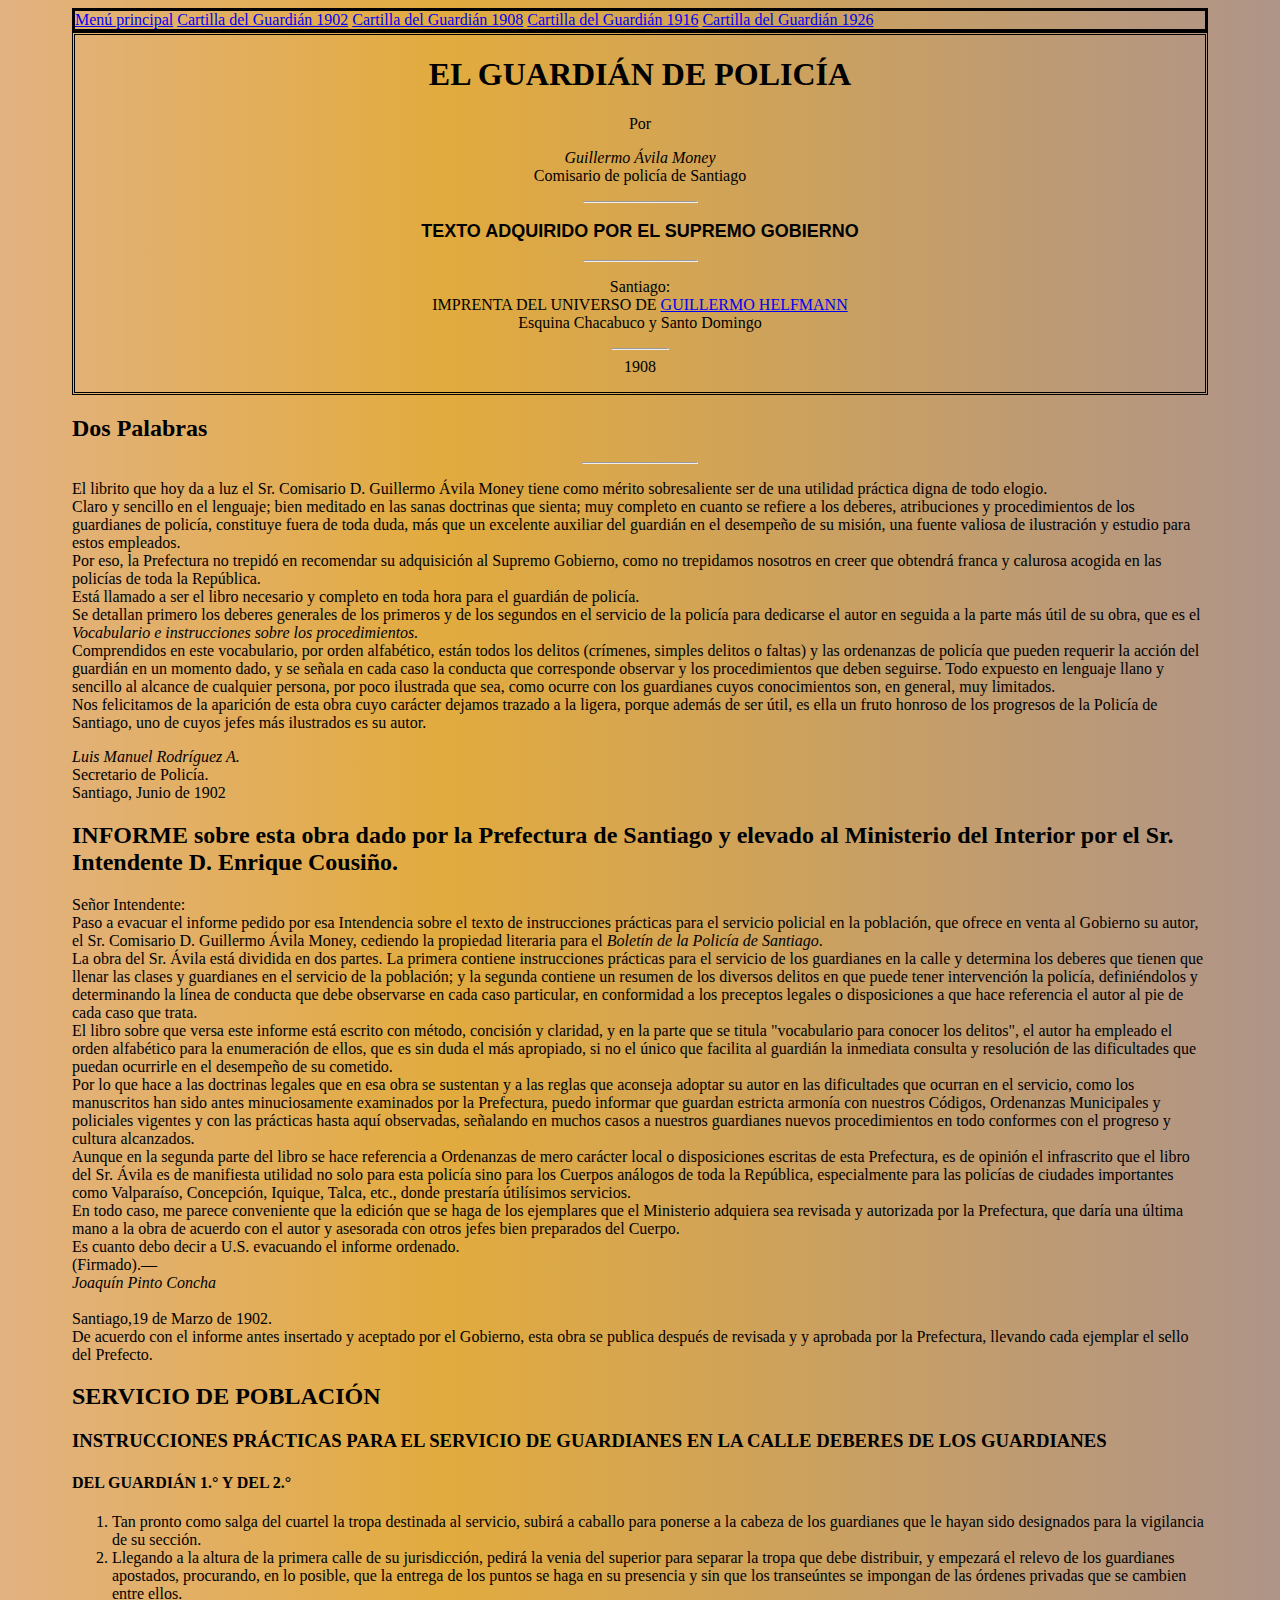
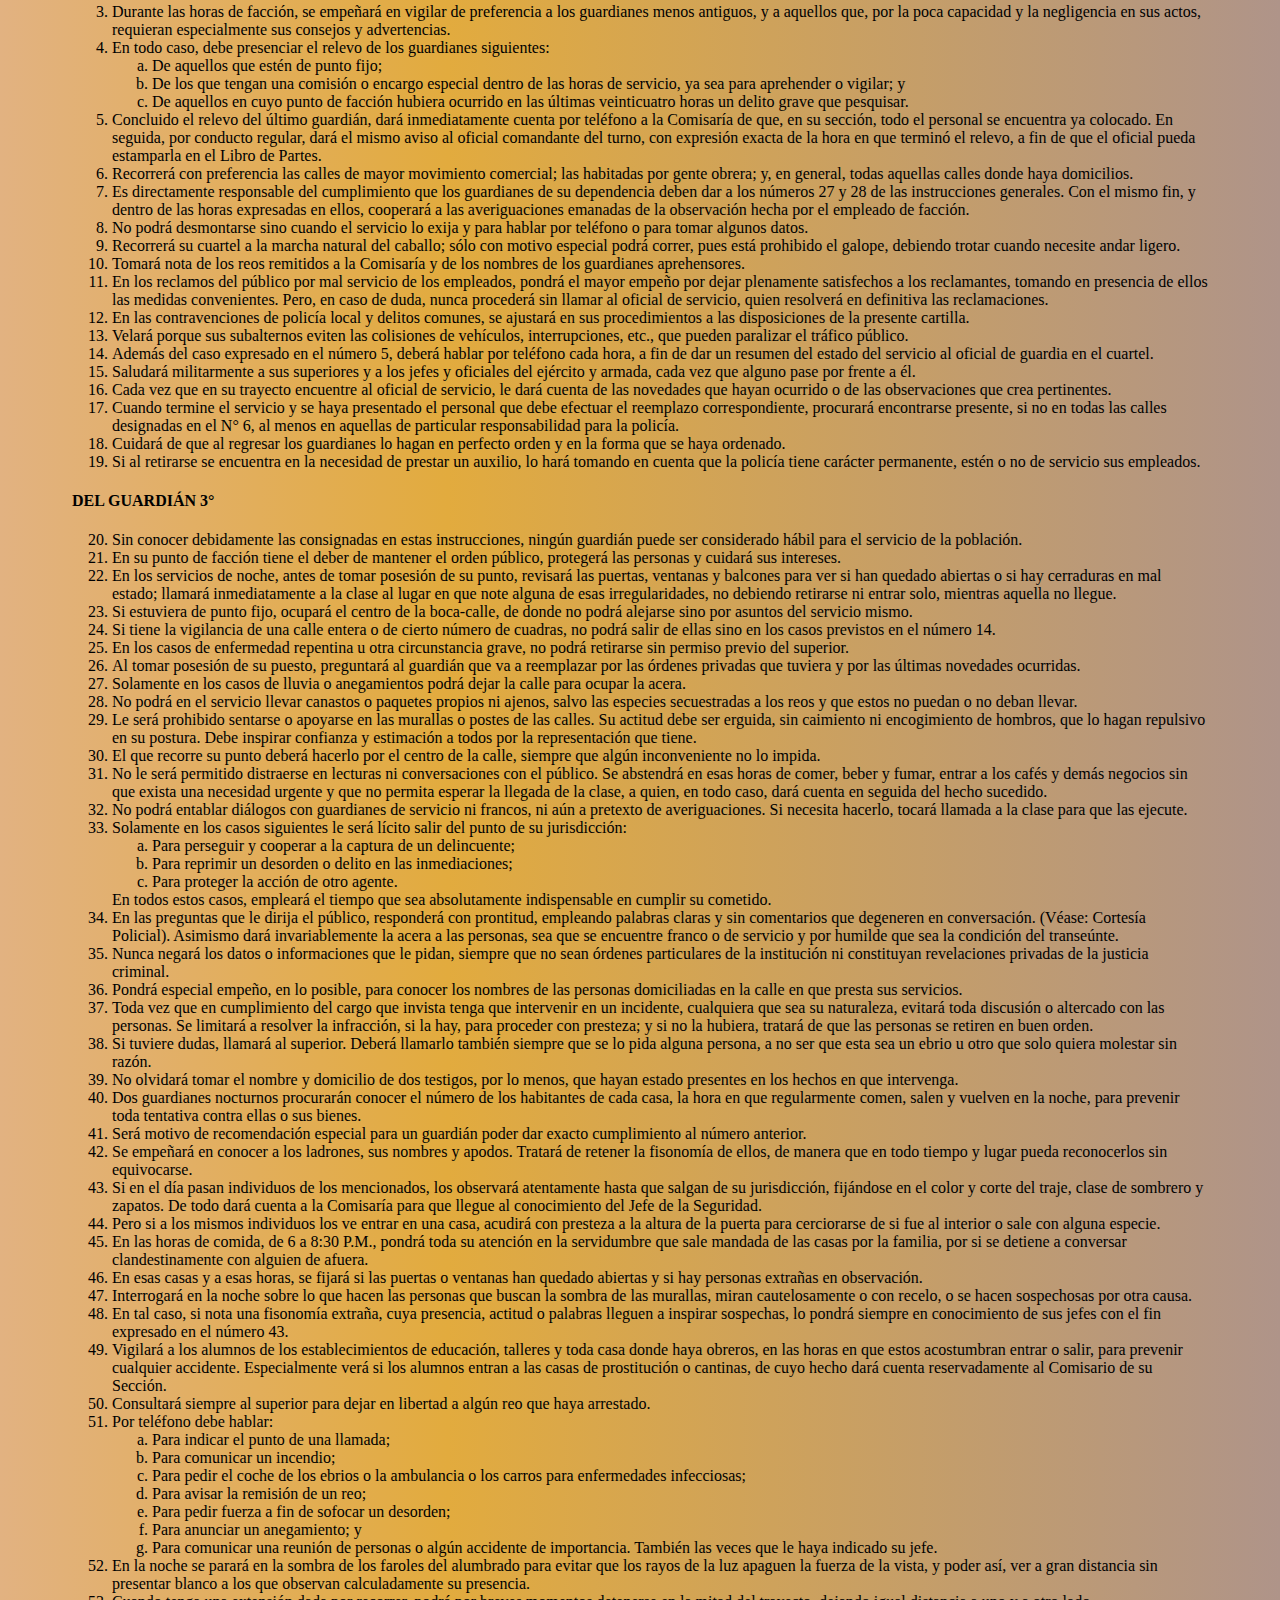
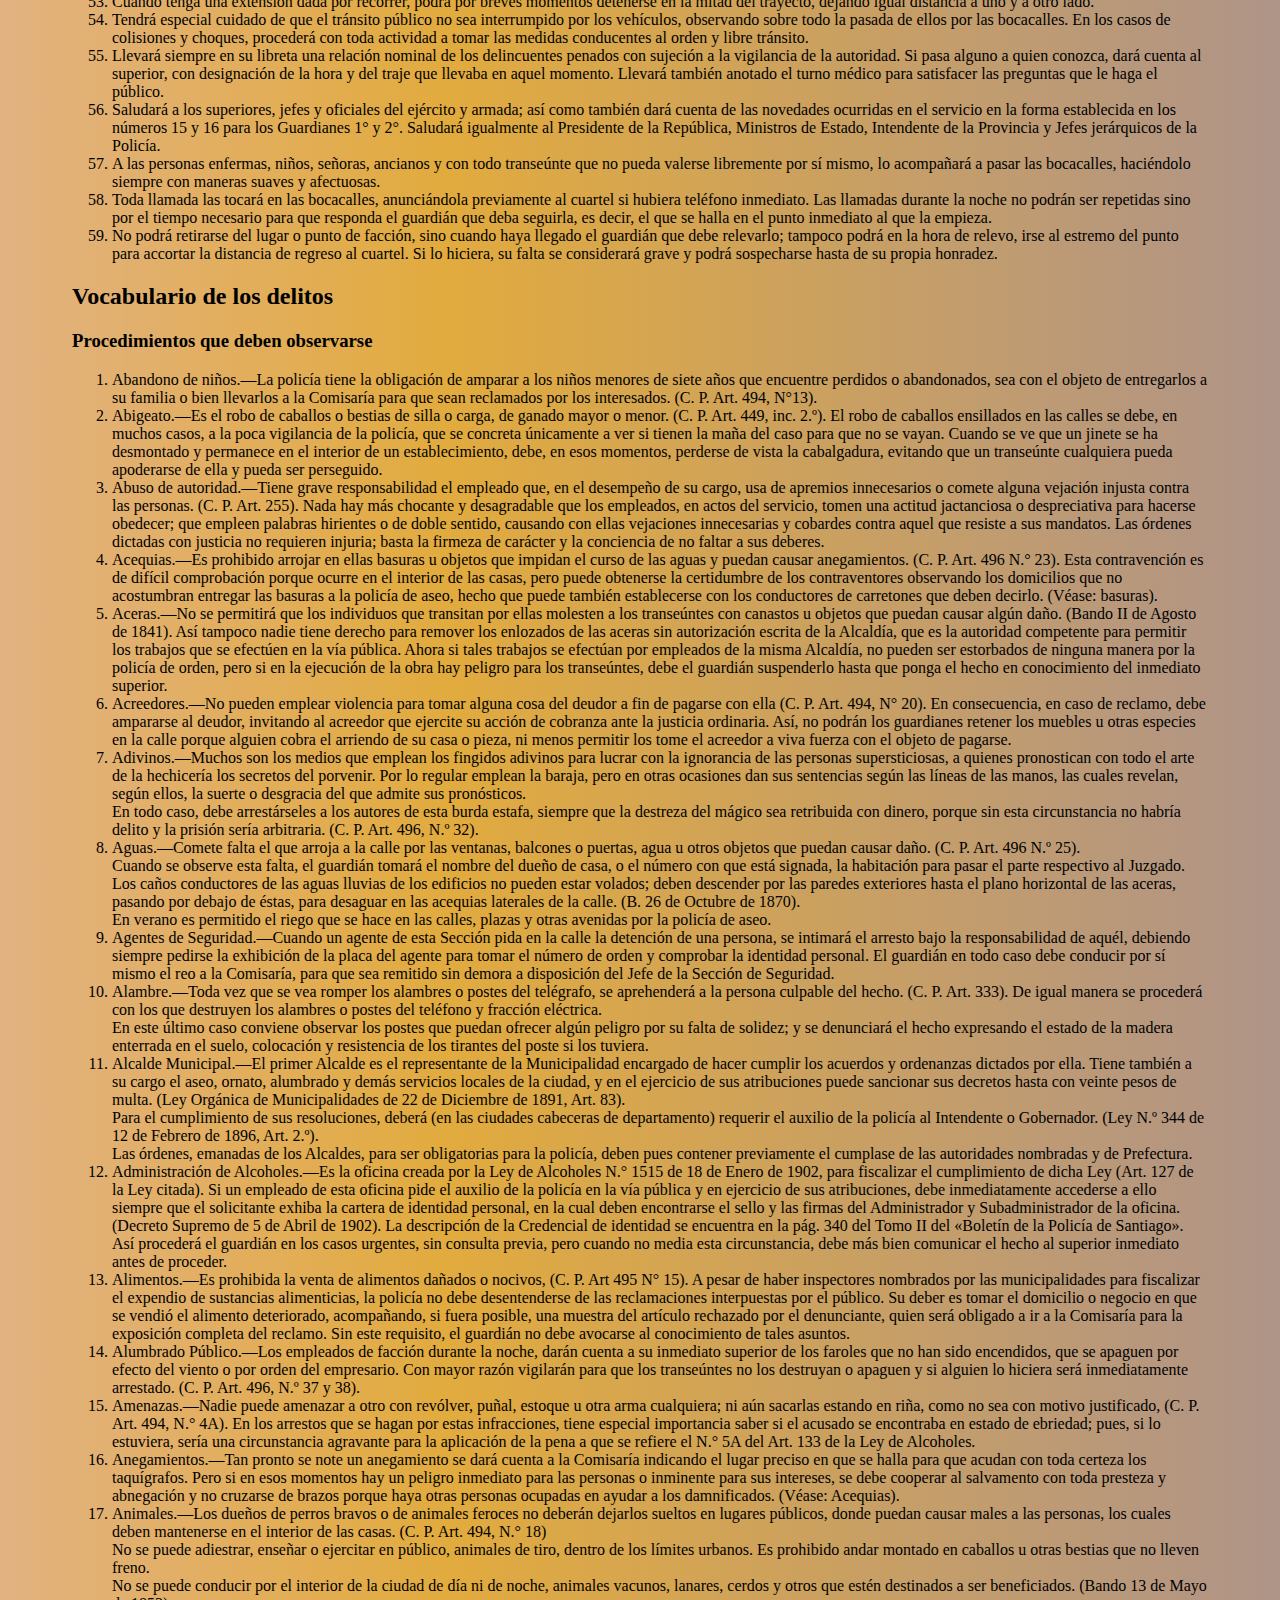
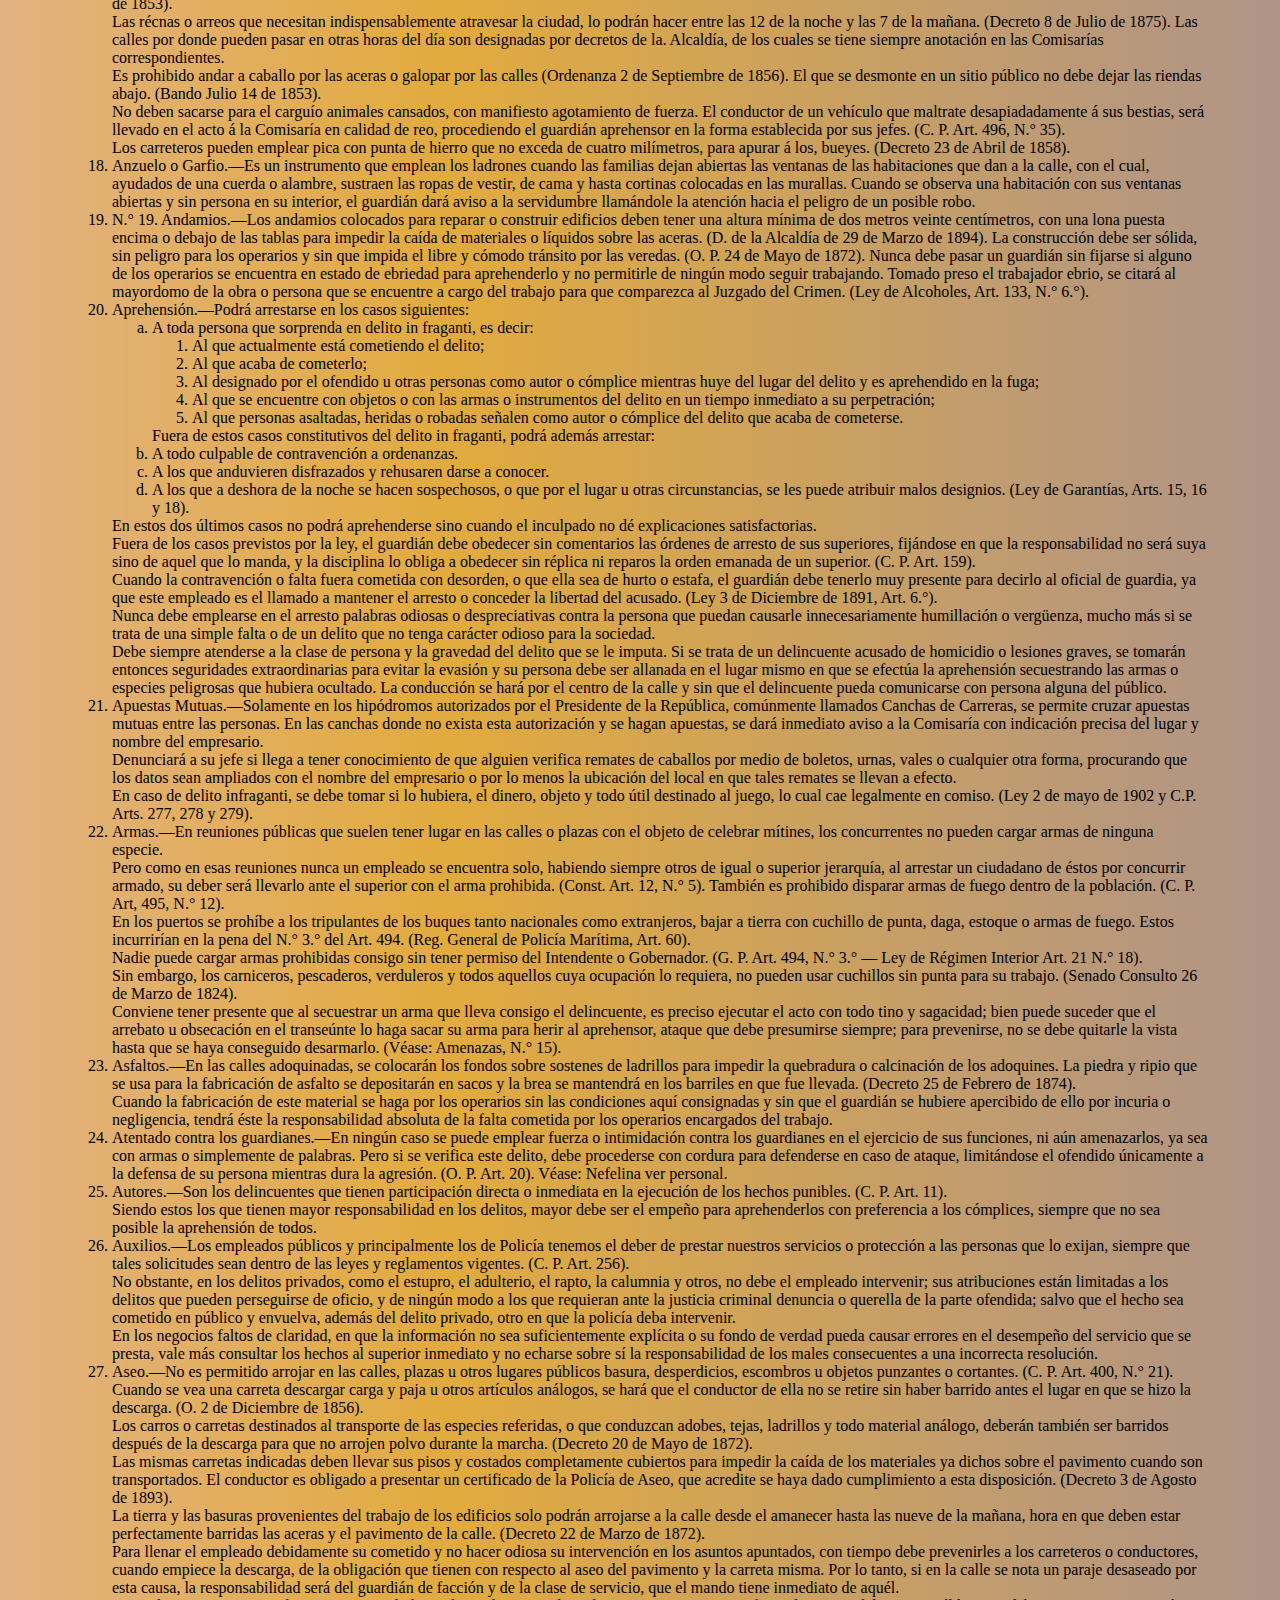
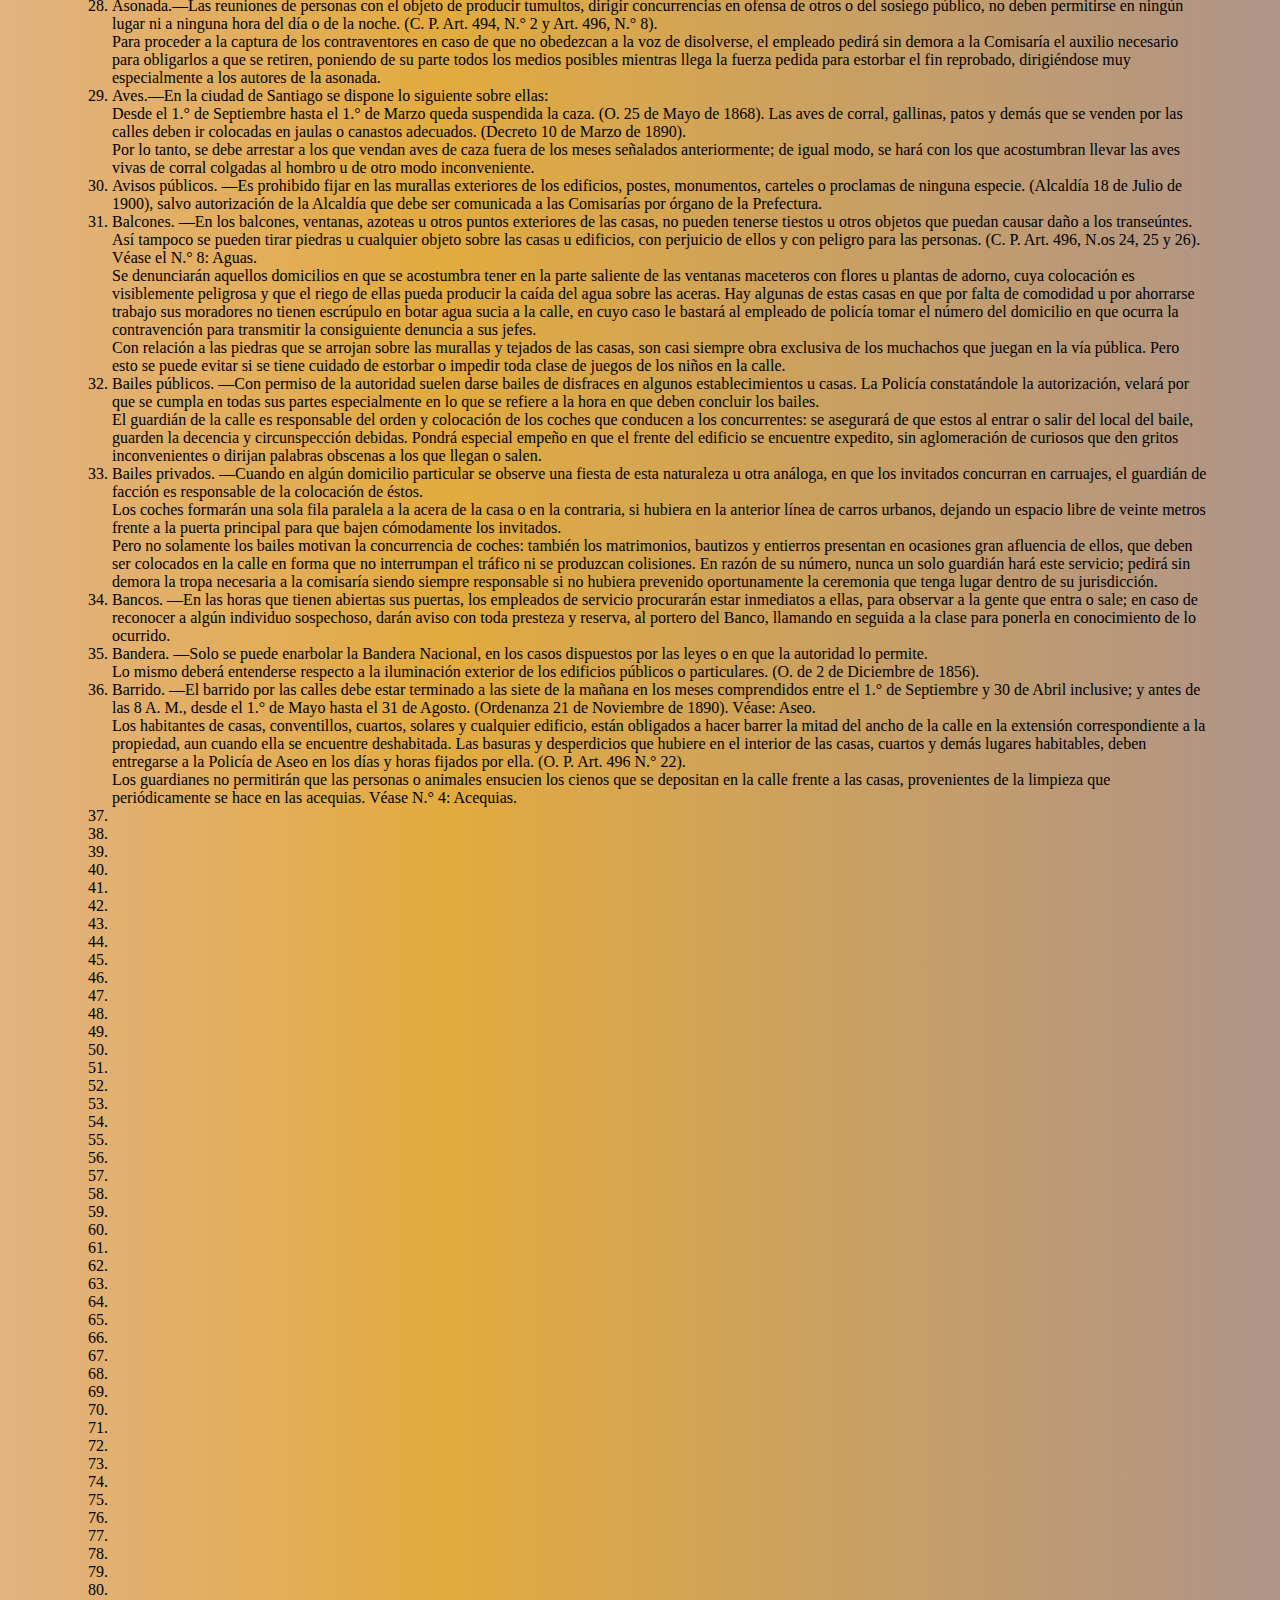
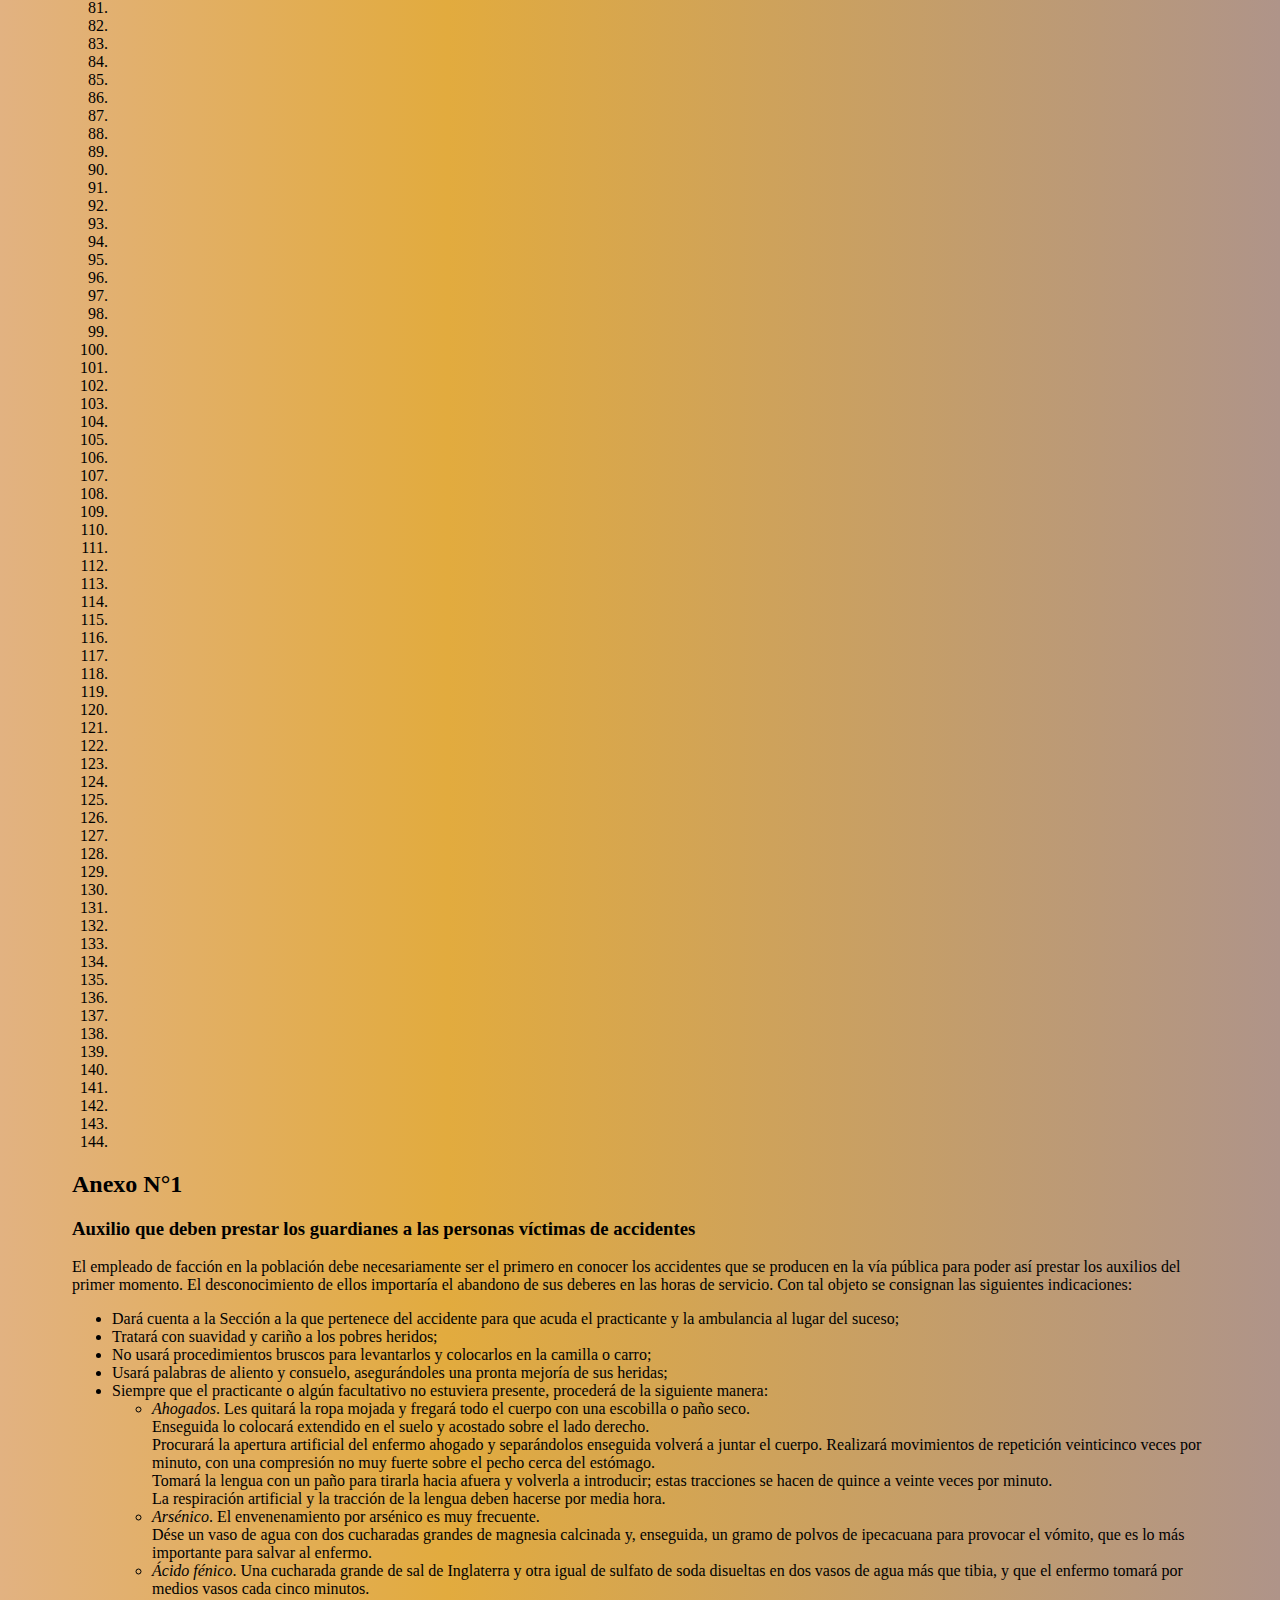
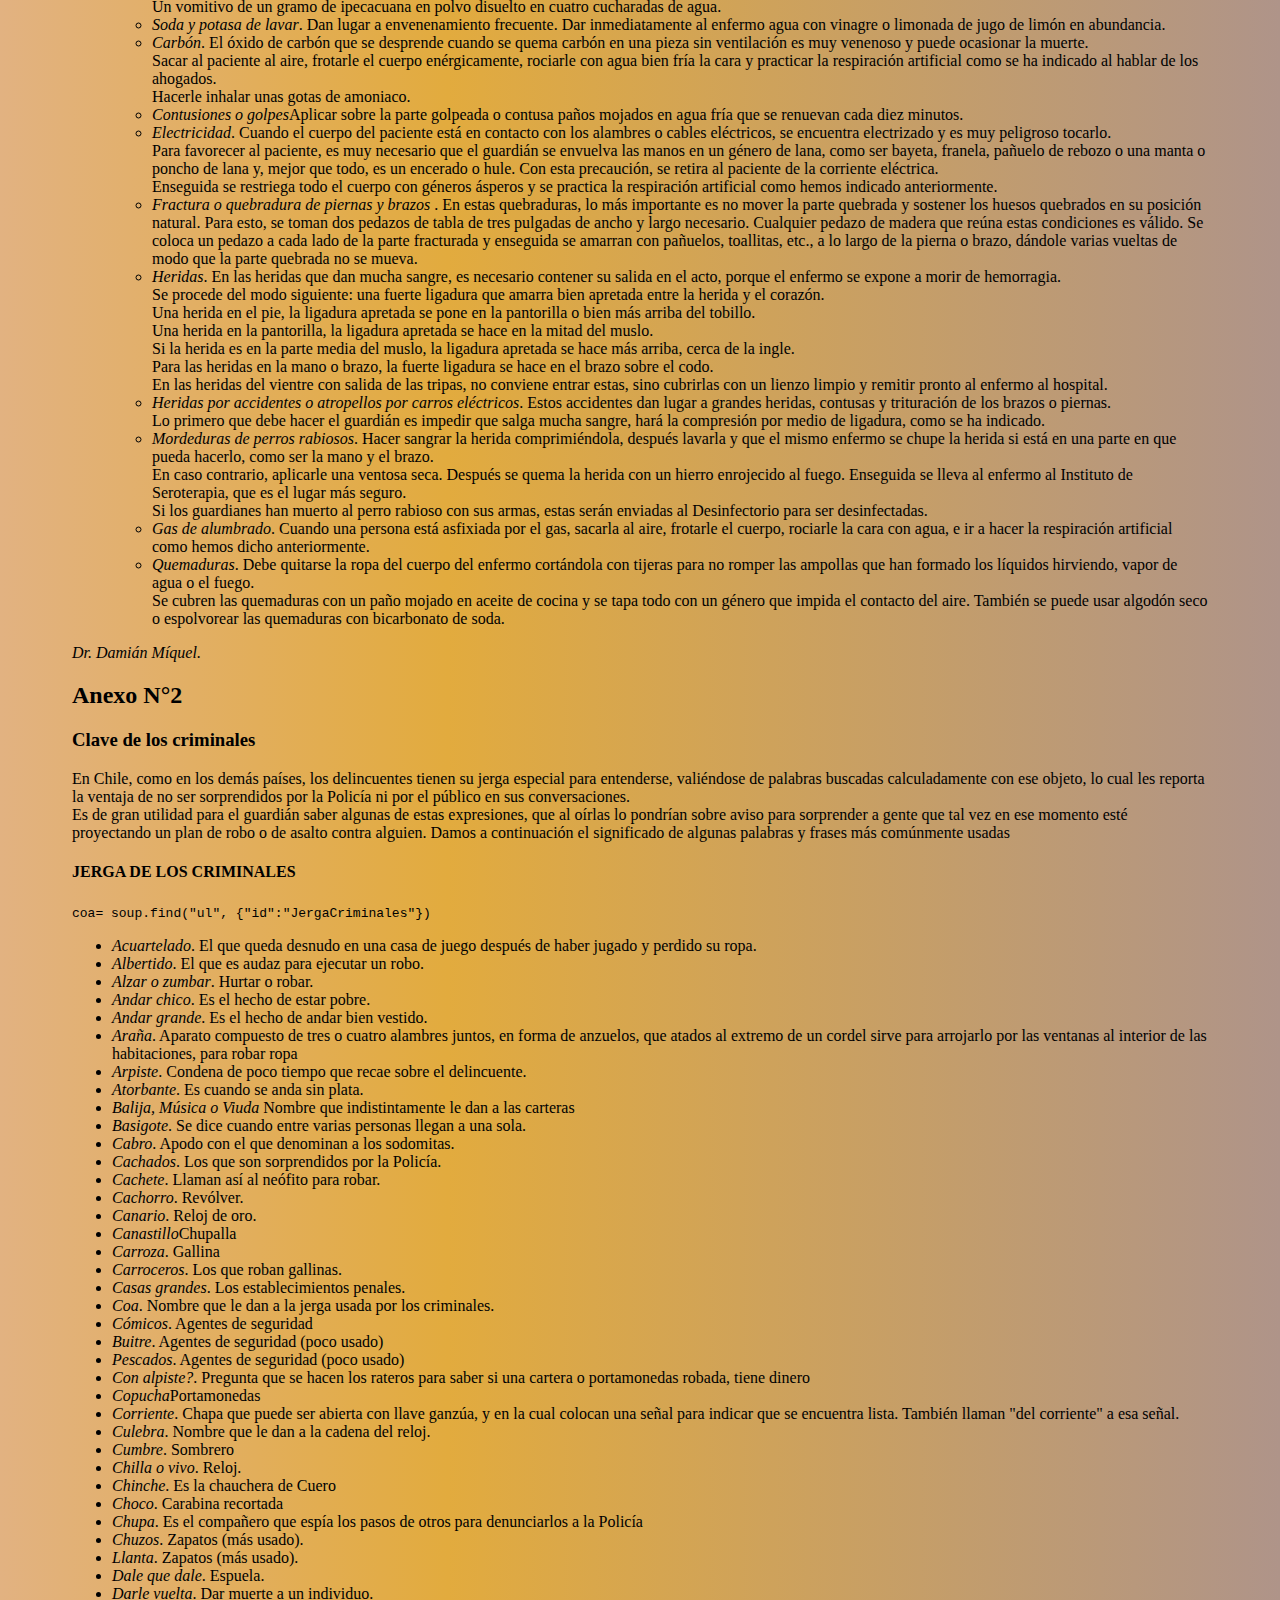
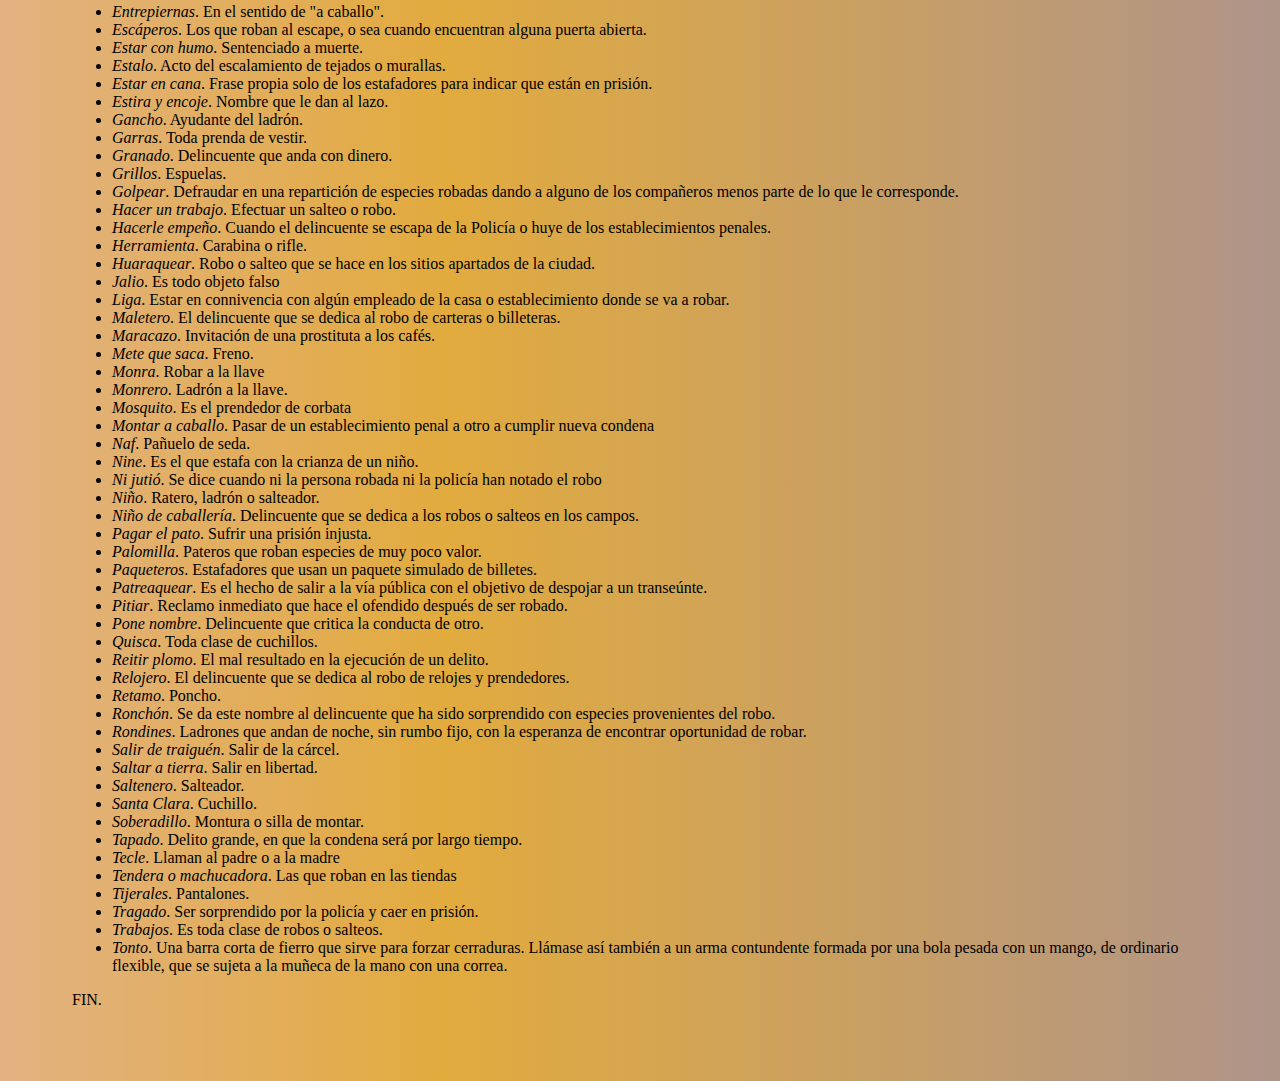
<file: CartillasDelGuardian/1908CDG.html>
<!DOCTYPE html>
<html lang="es">
<head>
    <meta charset="UTF-8">
    <meta name="viewport" content="width=device-width, initial-scale=1.0">
    <title>1908 - Cartilla del Guardián</title>
    <link rel="stylesheet" href="../estilos.css">
</head>
<body>
    <header>
        <nav>
            <a href="../index.html">Menú principal</a>
            <a href="1902CDG.html">Cartilla del Guardián 1902</a>
            <a href="1908CDG.html">Cartilla del Guardián 1908</a>
            <a href="1916CDG.html">Cartilla del Guardián 1916</a>
            <a href="1926CDG.html">Cartilla del Guardián 1926</a>
        </nav>
    </header>
    <section class="Portada">
        <h1 class="título">EL GUARDIÁN DE POLICÍA</h1>
        <p> Por <address>Guillermo Ávila Money</address> Comisario de policía de Santiago</p>
    
        <hr width="10%">
        <p class="subtítulo">TEXTO ADQUIRIDO POR EL SUPREMO GOBIERNO</p>
        <hr width="10%">
        <p class="imprenta">Santiago: <br>
        IMPRENTA DEL UNIVERSO DE <a href="https://fotointermedialidad.cl/autor/guillermo-helfmann/" target="_blank">GUILLERMO HELFMANN </a>
        <br>
        Esquina Chacabuco y Santo Domingo
        <hr width="5%">
        1908</p>
        </section>
    <section title="Materias">
        <article title="Dos palabras">
        <h2>Dos Palabras</h2>
        <hr style="width: 10%">
        <p>
            El librito que hoy da a luz el Sr. Comisario D. Guillermo Ávila Money tiene como mérito sobresaliente ser de una utilidad práctica digna de todo elogio.<br>

            Claro y sencillo en el lenguaje; bien meditado en las sanas doctrinas que sienta; muy completo en cuanto se refiere a los deberes, atribuciones y procedimientos de los guardianes de policía, constituye fuera de toda duda, más que un excelente auxiliar del guardián en el desempeño de su misión, una fuente valiosa de ilustración y estudio para estos empleados. <br>
            
            Por eso, la Prefectura no trepidó en recomendar su adquisición al Supremo Gobierno, como no trepidamos nosotros en creer que obtendrá franca y calurosa acogida en las policías de toda la República. <br>
            
            Está llamado a ser el libro necesario y completo en toda hora para el guardián de policía. <br>
            
            Se detallan primero los deberes generales de los primeros y de los segundos en el servicio de la policía para dedicarse el autor en seguida a la parte más útil de su obra, que es el <cite>Vocabulario e instrucciones sobre los procedimientos.</cite>  <br>
            
            Comprendidos en este vocabulario, por orden alfabético, están todos los delitos (crímenes, simples delitos o faltas) y las ordenanzas de policía que pueden requerir la acción del guardián en un momento dado, y se señala en cada caso la conducta que corresponde observar y los procedimientos que deben seguirse. Todo expuesto en lenguaje llano y sencillo al alcance de cualquier persona, por poco ilustrada que sea, como ocurre con los guardianes cuyos conocimientos son, en general, muy limitados. <br>
            
            Nos felicitamos de la aparición de esta obra cuyo carácter dejamos trazado a la ligera, porque además de ser útil, es ella un fruto honroso de los progresos de la Policía de Santiago, uno de cuyos jefes más ilustrados es su autor.
            <address>Luis Manuel Rodríguez A.</address>
            Secretario de Policía. <br>
            Santiago, <time>Junio de 1902</time> 
        </p>

        </article>
        <article title="Informe sobre esta obra">

            <h2>        INFORME sobre esta obra dado por
                la Prefectura de Santiago y elevado
                al Ministerio del Interior por el Sr.
                Intendente D. Enrique Cousiño.</h2>

        
        Señor Intendente: <br>
        Paso a evacuar el informe pedido por esa Intendencia sobre el texto de instrucciones prácticas para el servicio policial en la población, que ofrece en venta al Gobierno su autor, el Sr. Comisario D. Guillermo Ávila Money, cediendo la propiedad literaria para el <cite>Boletín de la Policía de Santiago</cite>. <br>
        
        La obra del Sr. Ávila está dividida en dos partes. La primera contiene instrucciones prácticas para el servicio de los guardianes en la calle y determina los deberes que tienen que llenar las clases y guardianes en el servicio de la población; y la segunda contiene un resumen de los diversos delitos en que puede tener intervención la policía, definiéndolos y determinando la línea de conducta que debe observarse en cada caso particular, en conformidad a los preceptos legales o disposiciones a que hace referencia el autor al pie de cada caso que trata. <br>
    
        El libro sobre que versa este informe está escrito con método, concisión y claridad, y en la parte que se titula "vocabulario para conocer los delitos", el autor ha empleado el orden alfabético para la enumeración de ellos, que es sin duda el más apropiado, si no el único que facilita al guardián la inmediata consulta y resolución de las dificultades que puedan ocurrirle en el desempeño de su cometido. <br>
        
        Por lo que hace a las doctrinas legales que en esa obra se sustentan y a las reglas que aconseja adoptar su autor en las dificultades que ocurran en el servicio, como los manuscritos han sido antes minuciosamente examinados por la Prefectura, puedo informar que guardan estricta armonía con nuestros Códigos, Ordenanzas Municipales y policiales vigentes y con las prácticas hasta aquí observadas, señalando en muchos casos a nuestros guardianes nuevos procedimientos en todo conformes con el progreso y cultura alcanzados. <br>
        
        Aunque en la segunda parte del libro se hace referencia a Ordenanzas de mero carácter local o disposiciones escritas de esta Prefectura, es de opinión el infrascrito que el libro del Sr. Ávila es de manifiesta utilidad no solo para esta policía sino para los Cuerpos análogos de toda la República, especialmente para las policías de ciudades importantes como Valparaíso, Concepción, Iquique, Talca, etc., donde prestaría útilísimos servicios. <br>
        
        En todo caso, me parece conveniente que la edición que se haga de los ejemplares que el Ministerio adquiera sea revisada y autorizada por la Prefectura, que daría una última mano a la obra de acuerdo con el autor y asesorada con otros jefes bien preparados del Cuerpo. <br>

        Es cuanto debo decir a U.S. evacuando el informe ordenado. <br>
        (Firmado).— <address>Joaquín Pinto Concha</address> <br>
        Santiago,<time>19 de Marzo de 1902</time>. <br>

        <span>De acuerdo con el informe antes insertado y aceptado por el Gobierno, esta obra se publica después de revisada y y aprobada por la Prefectura, llevando cada ejemplar el sello del Prefecto.</span>
    
<br>
    </article>

    <article title="Instrucciones para el servicio de guardianes">
        
        <h2>SERVICIO DE POBLACIÓN</h2>
        <h3>        INSTRUCCIONES PRÁCTICAS PARA EL SERVICIO DE GUARDIANES EN LA CALLE
            DEBERES DE LOS GUARDIANES</h3>
            <h4>DEL GUARDIÁN 1.° Y DEL 2.°</h4>
            
        <ol id="#listadoDeberes">
            <li>Tan pronto como salga del cuartel la tropa destinada al servicio, subirá a caballo para ponerse a la cabeza de los guardianes que le hayan sido designados para la vigilancia de su sección.</li>
            <li>Llegando a la altura de la primera calle de su jurisdicción, pedirá la venia del superior para separar la tropa que debe distribuir, y empezará el relevo de los guardianes apostados, procurando, en lo posible, que la entrega de los puntos se haga en su presencia y sin que los transeúntes se impongan de las órdenes privadas que se cambien entre ellos.</li>
            <li>Durante las horas de facción, se empeñará en vigilar de preferencia a los guardianes menos antiguos, y a aquellos que, por la poca capacidad y la negligencia en sus actos, requieran especialmente sus consejos y advertencias.</li>
            <li>En todo caso, debe presenciar el relevo de los guardianes siguientes:
                <ol type="a">
                    <li>De aquellos que estén de punto fijo;</li>
                    <li>De los que tengan una comisión o encargo especial dentro de las horas de servicio, ya sea para aprehender o vigilar; y</li>
                    <li>De aquellos en cuyo punto de facción hubiera ocurrido en las últimas veinticuatro horas un delito grave que pesquisar.</li>
                </ol>

            <li>Concluido el relevo del último guardián, dará inmediatamente cuenta por teléfono a la Comisaría de que, en su sección, todo el personal se encuentra ya colocado. En seguida, por conducto regular, dará el mismo aviso al oficial comandante del turno, con expresión exacta de la hora en que terminó el relevo, a fin de que el oficial pueda estamparla en el Libro de Partes.</li>
            <li>Recorrerá con preferencia las calles de mayor movimiento comercial; las habitadas por gente obrera; y, en general, todas aquellas calles donde haya domicilios.</li>
            <li>Es directamente responsable del cumplimiento que los guardianes de su dependencia deben dar a los números 27 y 28 de las instrucciones generales. Con el mismo fin, y dentro de las horas expresadas en ellos, cooperará a las averiguaciones emanadas de la observación hecha por el empleado de facción.</li>
            <li>No podrá desmontarse sino cuando el servicio lo exija y para hablar por teléfono o para tomar algunos datos.</li>
            <li>Recorrerá su cuartel a la marcha natural del caballo; sólo con motivo especial podrá correr, pues está prohibido el galope, debiendo trotar cuando necesite andar ligero.</li>
            <li>Tomará nota de los reos remitidos a la Comisaría y de los nombres de los guardianes aprehensores.</li>
            <li>En los reclamos del público por mal servicio de los empleados, pondrá el mayor empeño por dejar plenamente satisfechos a los reclamantes, tomando en presencia de ellos las medidas convenientes. Pero, en caso de duda, nunca procederá sin llamar al oficial de servicio, quien resolverá en definitiva las reclamaciones.</li>
            <li>En las contravenciones de policía local y delitos comunes, se ajustará en sus procedimientos a las disposiciones de la presente cartilla.</li>
            <li>Velará porque sus subalternos eviten las colisiones de vehículos, interrupciones, etc., que pueden paralizar el tráfico público.</li>
            <li>Además del caso expresado en el número 5, deberá hablar por teléfono cada hora, a fin de dar un resumen del estado del servicio al oficial de guardia en el cuartel.</li>
            <li>Saludará militarmente a sus superiores y a los jefes y oficiales del ejército y armada, cada vez que alguno pase por frente a él.</li>
            <li>Cada vez que en su trayecto encuentre al oficial de servicio, le dará cuenta de las novedades que hayan ocurrido o de las observaciones que crea pertinentes.</li>
            <li>Cuando termine el servicio y se haya presentado el personal que debe efectuar el reemplazo correspondiente, procurará encontrarse presente, si no en todas las calles designadas en el N° 6, al menos en aquellas de particular responsabilidad para la policía.</li>
            <li>Cuidará de que al regresar los guardianes lo hagan en perfecto orden y en la forma que se haya ordenado.</li>
            <li>Si al retirarse se encuentra en la necesidad de prestar un auxilio, lo hará tomando en cuenta que la policía tiene carácter permanente, estén o no de servicio sus empleados.</li>
        </ol>
        <h4>DEL GUARDIÁN 3°</h4>
        <ol start="20">
            <li>Sin conocer debidamente las consignadas en estas instrucciones, ningún guardián puede ser considerado hábil para el servicio de la población.</li>
            <li>En su punto de facción tiene el deber de mantener el orden público, protegerá las personas y cuidará sus intereses.</li>
            <li>En los servicios de noche, antes de tomar posesión de su punto, revisará las puertas, ventanas y balcones para ver si han quedado abiertas o si hay cerraduras en mal estado; llamará inmediatamente a la clase al lugar en que note alguna de esas irregularidades, no debiendo retirarse ni entrar solo, mientras aquella no llegue.</li>
            <li>Si estuviera de punto fijo, ocupará el centro de la boca-calle, de donde no podrá alejarse sino por asuntos del servicio mismo.</li>
            <li>Si tiene la vigilancia de una calle entera o de cierto número de cuadras, no podrá salir de ellas sino en los casos previstos en el número 14.</li>
            <li>En los casos de enfermedad repentina u otra circunstancia grave, no podrá retirarse sin permiso previo del superior.</li>
            <li>Al tomar posesión de su puesto, preguntará al guardián que va a reemplazar por las órdenes privadas que tuviera y por las últimas novedades ocurridas.</li>
            <li>Solamente en los casos de lluvia o anegamientos podrá dejar la calle para ocupar la acera.</li>
            <li>No podrá en el servicio llevar canastos o paquetes propios ni ajenos, salvo las especies secuestradas a los reos y que estos no puedan o no deban llevar.</li>
            <li>Le será prohibido sentarse o apoyarse en las murallas o postes de las calles. Su actitud debe ser erguida, sin caimiento ni encogimiento de hombros, que lo hagan repulsivo en su postura. Debe inspirar confianza y estimación a todos por la representación que tiene.</li>
            <li>El que recorre su punto deberá hacerlo por el centro de la calle, siempre que algún inconveniente no lo impida.</li>
            <li>No le será permitido distraerse en lecturas ni conversaciones con el público. Se abstendrá en esas horas de comer, beber y fumar, entrar a los cafés y demás negocios sin que exista una necesidad urgente y que no permita esperar la llegada de la clase, a quien, en todo caso, dará cuenta en seguida del hecho sucedido.</li>
            <li>No podrá entablar diálogos con guardianes de servicio ni francos, ni aún a pretexto de averiguaciones. Si necesita hacerlo, tocará llamada a la clase para que las ejecute.</li>
            <li>Solamente en los casos siguientes le será lícito salir del punto de su jurisdicción:
                <ol type="a">
                    <li>Para perseguir y cooperar a la captura de un delincuente;</li>
                    <li>Para reprimir un desorden o delito en las inmediaciones;</li>
                    <li>Para proteger la acción de otro agente.</li>
                </ol>
                    En todos estos casos, empleará el tiempo que sea absolutamente indispensable en cumplir su cometido.
                
 
            </li>
            <li>En las preguntas que le dirija el público, responderá con prontitud, empleando palabras claras y sin comentarios que degeneren en conversación. (Véase: Cortesía Policial). Asimismo dará invariablemente la acera a las personas, sea que se encuentre franco o de servicio y por humilde que sea la condición del transeúnte.</li>
            <li>Nunca negará los datos o informaciones que le pidan, siempre que no sean órdenes particulares de la institución ni constituyan revelaciones privadas de la justicia criminal.</li>
            <li>Pondrá especial empeño, en lo posible, para conocer los nombres de las personas domiciliadas en la calle en que presta sus servicios.</li>
            <li>Toda vez que en cumplimiento del cargo que invista tenga que intervenir en un incidente, cualquiera que sea su naturaleza, evitará toda discusión o altercado con las personas. Se limitará a resolver la infracción, si la hay, para proceder con presteza; y si no la hubiera, tratará de que las personas se retiren en buen orden.</li>
            <li>Si tuviere dudas, llamará al superior. Deberá llamarlo también siempre que se lo pida alguna persona, a no ser que esta sea un ebrio u otro que solo quiera molestar sin razón.</li>
            <li>No olvidará tomar el nombre y domicilio de dos testigos, por lo menos, que hayan estado presentes en los hechos en que intervenga.</li>
            <li>Dos guardianes nocturnos procurarán conocer el número de los habitantes de cada casa, la hora en que regularmente comen, salen y vuelven en la noche, para prevenir toda tentativa contra ellas o sus bienes.</li>
            <li>Será motivo de recomendación especial para un guardián poder dar exacto cumplimiento al número anterior.</li>
            <li>Se empeñará en conocer a los ladrones, sus nombres y apodos. Tratará de retener la fisonomía de ellos, de manera que en todo tiempo y lugar pueda reconocerlos sin equivocarse.</li>
            <li>Si en el día pasan individuos de los mencionados, los observará atentamente hasta que salgan de su jurisdicción, fijándose en el color y corte del traje, clase de sombrero y zapatos. De todo dará cuenta a la Comisaría para que llegue al conocimiento del Jefe de la Seguridad.</li>
            <li>Pero si a los mismos individuos los ve entrar en una casa, acudirá con presteza a la altura de la puerta para cerciorarse de si fue al interior o sale con alguna especie.</li>
            <li>En las horas de comida, de 6 a 8:30 P.M., pondrá toda su atención en la servidumbre que sale mandada de las casas por la familia, por si se detiene a conversar clandestinamente con alguien de afuera.</li>
            <li>En esas casas y a esas horas, se fijará si las puertas o ventanas han quedado abiertas y si hay personas extrañas en observación.</li>
            <li>Interrogará en la noche sobre lo que hacen las personas que buscan la sombra de las murallas, miran cautelosamente o con recelo, o se hacen sospechosas por otra causa.</li>
            <li>En tal caso, si nota una fisonomía extraña, cuya presencia, actitud o palabras lleguen a inspirar sospechas, lo pondrá siempre en conocimiento de sus jefes con el fin expresado en el número 43.</li>
            <li>Vigilará a los alumnos de los establecimientos de educación, talleres y toda casa donde haya obreros, en las horas en que estos acostumbran entrar o salir, para prevenir cualquier accidente. Especialmente verá si los alumnos entran a las casas de prostitución o cantinas, de cuyo hecho dará cuenta reservadamente al Comisario de su Sección.</li>
            <li>Consultará siempre al superior para dejar en libertad a algún reo que haya arrestado.</li>
            <li> Por teléfono debe hablar:       
                <ol type="a">
                    <li>Para indicar el punto de una llamada;</li>
                    <li>Para comunicar un incendio;</li>
                    <li>Para pedir el coche de los ebrios o la ambulancia o los carros para enfermedades infecciosas;</li>
                    <li>Para avisar la remisión de un reo;</li>
                    <li>Para pedir fuerza a fin de sofocar un desorden;</li>
                    <li>Para anunciar un anegamiento; y</li>
                    <li>Para comunicar una reunión de personas o algún accidente de importancia.
                        También las veces que le haya indicado su jefe.</li>
                </ol>

            </li>
            <li>En la noche se parará en la sombra de los faroles del alumbrado para evitar que los rayos de la luz apaguen la fuerza de la vista, y poder así, ver a gran distancia sin presentar blanco a los que observan calculadamente su presencia.</li>
            <li>Cuando tenga una extensión dada por recorrer, podrá por breves momentos detenerse en la mitad del trayecto, dejando igual distancia a uno y a otro lado.</li>
            <li>Tendrá especial cuidado de que el tránsito público no sea interrumpido por los vehículos, observando sobre todo la pasada de ellos por las bocacalles. En los casos de colisiones y choques, procederá con toda actividad a tomar las medidas conducentes al orden y libre tránsito.</li>
            <li>Llevará siempre en su libreta una relación nominal de los delincuentes penados con sujeción a la vigilancia de la autoridad. Si pasa alguno a quien conozca, dará cuenta al superior, con designación de la hora y del traje que llevaba en aquel momento. Llevará también anotado el turno médico para satisfacer las preguntas que le haga el público.</li>
            <li>Saludará a los superiores, jefes y oficiales del ejército y armada; así como también dará cuenta de las novedades ocurridas en el servicio en la forma establecida en los números 15 y 16 para los Guardianes 1° y 2°. Saludará igualmente al Presidente de la República, Ministros de Estado, Intendente de la Provincia y Jefes jerárquicos de la Policía.</li>
            <li>A las personas enfermas, niños, señoras, ancianos y con todo transeúnte que no pueda valerse libremente por sí mismo, lo acompañará a pasar las bocacalles, haciéndolo siempre con maneras suaves y afectuosas.</li>
            <li>Toda llamada las tocará en las bocacalles, anunciándola previamente al cuartel si hubiera teléfono inmediato. Las llamadas durante la noche no podrán ser repetidas sino por el tiempo necesario para que responda el guardián que deba seguirla, es decir, el que se halla en el punto inmediato al que la empieza.</li>
            <li>No podrá retirarse del lugar o punto de facción, sino cuando haya llegado el guardián que debe relevarlo; tampoco podrá en la hora de relevo, irse al estremo del punto para accortar la distancia de regreso al cuartel. Si lo hiciera, su falta se considerará grave y podrá sospecharse hasta de su propia honradez.</li>
        </ol>

    </article>
    </section>
    <section title="Vocabulario de los delitos">
        <h2>Vocabulario de los delitos</h2>
        <h3>Procedimientos que deben observarse</h3>
        <ol>
            <li>Abandono de niños.—La policía tiene la obligación de amparar a los niños menores de siete años que encuentre perdidos o abandonados, sea con el objeto de entregarlos a su familia o bien llevarlos a la Comisaría para que sean reclamados por los interesados. (C. P. Art. 494, N°13).</li>
            <li>Abigeato.—Es el robo de caballos o bestias de silla o carga, de ganado mayor o menor. (C. P. Art. 449, inc. 2.º).
                El robo de caballos ensillados en las calles se debe, en muchos casos, a la poca vigilancia de la policía, que se concreta únicamente a ver si tienen la maña del caso para que no se vayan.
                Cuando se ve que un jinete se ha desmontado y permanece en el interior de un establecimiento, debe, en esos momentos, perderse de vista la cabalgadura, evitando que un transeúnte cualquiera pueda apoderarse de ella y pueda ser perseguido.</li>
            <li>Abuso de autoridad.—Tiene grave responsabilidad el empleado que, en el desempeño de su cargo, usa de apremios innecesarios o comete alguna vejación injusta contra las personas. (C. P. Art. 255).
                Nada hay más chocante y desagradable que los empleados, en actos del servicio, tomen una actitud jactanciosa o despreciativa para hacerse obedecer; que empleen palabras hirientes o de doble sentido, causando con ellas vejaciones innecesarias y cobardes contra aquel que resiste a sus mandatos. Las órdenes dictadas con justicia no requieren injuria; basta la firmeza de carácter y la conciencia de no faltar a sus deberes.</li>
            <li>Acequias.—Es prohibido arrojar en ellas basuras u objetos que impidan el curso de las aguas y puedan causar anegamientos. (C. P. Art. 496 N.° 23).
                Esta contravención es de difícil comprobación porque ocurre en el interior de las casas, pero puede obtenerse la certidumbre de los contraventores observando los domicilios que no acostumbran entregar las basuras a la policía de aseo, hecho que puede también establecerse con los conductores de carretones que deben decirlo. (Véase: basuras).</li>
            <li>Aceras.—No se permitirá que los individuos que transitan por ellas molesten a los transeúntes con canastos u objetos que puedan causar algún daño. (Bando II de Agosto de 1841). Así tampoco nadie tiene derecho para remover los enlozados de las aceras sin autorización escrita de la Alcaldía, que es la autoridad competente para permitir los trabajos que se efectúen en la vía pública. Ahora si tales trabajos se efectúan por empleados de la misma Alcaldía, no pueden ser estorbados de ninguna manera por la policía de orden, pero si en la ejecución de la obra hay peligro para los transeúntes, debe el guardián suspenderlo hasta que ponga el hecho en conocimiento del inmediato superior.</li>
            <li>Acreedores.—No pueden emplear violencia para tomar alguna cosa del deudor a fin de pagarse con ella (C. P. Art. 494, N° 20). En consecuencia, en caso de reclamo, debe ampararse al deudor, invitando al acreedor que ejercite su acción de cobranza ante la justicia ordinaria. Así, no podrán los guardianes retener los muebles u otras especies en la calle porque alguien cobra el arriendo de su casa o pieza, ni menos permitir los tome el acreedor a viva fuerza con el objeto de pagarse.</li>
            <li>Adivinos.—Muchos son los medios que emplean los fingidos adivinos para lucrar con la ignorancia de las personas supersticiosas, a quienes pronostican con todo el arte de la hechicería los secretos del porvenir. Por lo regular emplean la baraja, pero en otras ocasiones dan sus sentencias según las líneas de las manos, las cuales revelan, según ellos, la suerte o desgracia del que admite sus pronósticos. <br>
                En todo caso, debe arrestárseles a los autores de esta burda estafa, siempre que la destreza del mágico sea retribuida con dinero, porque sin esta circunstancia no habría delito y la prisión sería arbitraria. (C. P. Art. 496, N.º 32).
            </li>
            <li>Aguas.—Comete falta el que arroja a la calle por las ventanas, balcones o puertas, agua u otros objetos que puedan causar daño. (C. P. Art. 496 N.º 25). <br>

                Cuando se observe esta falta, el guardián tomará el nombre del dueño de casa, o el número con que está signada, la habitación para pasar el parte respectivo al Juzgado. Los caños conductores de las aguas lluvias de los edificios no pueden estar volados; deben descender por las paredes exteriores hasta el plano horizontal de las aceras, pasando por debajo de éstas, para desaguar en las acequias laterales de la calle. (B. 26 de Octubre de 1870). <br>
                
                En verano es permitido el riego que se hace en las calles, plazas y otras avenidas por la policía de aseo.
            </li>
            <li>Agentes de Seguridad.—Cuando un agente de esta Sección pida en la calle la detención de una persona, se intimará el arresto bajo la responsabilidad de aquél, debiendo siempre pedirse la exhibición de la placa del agente para tomar el número de orden y comprobar la identidad personal. El guardián en todo caso debe conducir por sí mismo el reo a la Comisaría, para que sea remitido sin demora a disposición del Jefe de la Sección de Seguridad.</li>
            <li>Alambre.—Toda vez que se vea romper los alambres o postes del telégrafo, se aprehenderá a la persona culpable del hecho. (C. P. Art. 333). De igual manera se procederá con los que destruyen los alambres o postes del teléfono y fracción eléctrica. <br>
                En este último caso conviene observar los postes que puedan ofrecer algún peligro por su falta de solidez; y se denunciará el hecho expresando el estado de la madera enterrada en el suelo, colocación y resistencia de los tirantes del poste si los tuviera.
            </li>
            <li>Alcalde Municipal.—El primer Alcalde es el representante de la Municipalidad encargado de hacer cumplir los acuerdos y ordenanzas dictados por ella. Tiene también a su cargo el aseo, ornato, alumbrado y demás servicios locales de la ciudad, y en el ejercicio de sus atribuciones puede sancionar sus decretos hasta con veinte pesos de multa. (Ley Orgánica de Municipalidades de 22 de Diciembre de 1891, Art. 83). <br>

                Para el cumplimiento de sus resoluciones, deberá (en las ciudades cabeceras de departamento) requerir el auxilio de la policía al Intendente o Gobernador. (Ley N.º 344 de 12 de Febrero de 1896, Art. 2.º). <br>
                
                Las órdenes, emanadas de los Alcaldes, para ser obligatorias para la policía, deben pues contener previamente el cumplase de las autoridades nombradas y de Prefectura.</li>
            <li>Administración de Alcoholes.—Es la oficina creada por la Ley de Alcoholes N.° 1515 de 18 de Enero de 1902, para fiscalizar el cumplimiento de dicha Ley (Art. 127 de la Ley citada). Si un empleado de esta oficina pide el auxilio de la policía en la vía pública y en ejercicio de sus atribuciones, debe inmediatamente accederse a ello siempre que el solicitante exhiba la cartera de identidad personal, en la cual deben encontrarse el sello y las firmas del Administrador y Subadministrador de la oficina. (Decreto Supremo de 5 de Abril de 1902). La descripción de la Credencial de identidad se encuentra en la pág. 340 del Tomo II del «Boletín de la Policía de Santiago». Así procederá el guardián en los casos urgentes, sin consulta previa, pero cuando no media esta circunstancia, debe más bien comunicar el hecho al superior inmediato antes de proceder.</li>
            <li>Alimentos.—Es prohibida la venta de alimentos dañados o nocivos, (C. P. Art 495 N° 15). A pesar de haber inspectores nombrados por las municipalidades para fiscalizar el expendio de sustancias alimenticias, la policía no debe desentenderse de las reclamaciones interpuestas por el público. Su deber es tomar el domicilio o negocio en que se vendió el alimento deteriorado, acompañando, si fuera posible, una muestra del artículo rechazado por el denunciante, quien será obligado a ir a la Comisaría para la exposición completa del reclamo. Sin este requisito, el guardián no debe avocarse al conocimiento de tales asuntos.</li>
            <li>Alumbrado Público.—Los empleados de facción durante la noche, darán cuenta a su inmediato superior de los faroles que no han sido encendidos, que se apaguen por efecto del viento o por orden del empresario. Con mayor razón vigilarán para que los transeúntes no los destruyan o apaguen y si alguien lo hiciera será inmediatamente arrestado. (C. P. Art. 496, N.º 37 y 38).</li>
            <li>Amenazas.—Nadie puede amenazar a otro con revólver, puñal, estoque u otra arma cualquiera; ni aún sacarlas estando en riña, como no sea con motivo justificado, (C. P. Art. 494, N.° 4A). En los arrestos que se hagan por estas infracciones, tiene especial importancia saber si el acusado se encontraba en estado de ebriedad; pues, si lo estuviera, sería una circunstancia agravante para la aplicación de la pena a que se refiere el N.° 5A del Art. 133 de la Ley de Alcoholes.
            </li>
            <li>Anegamientos.—Tan pronto se note un anegamiento se dará cuenta a la Comisaría indicando el lugar preciso en que se halla para que acudan con toda certeza los taquígrafos. Pero si en esos momentos hay un peligro inmediato para las personas o inminente para sus intereses, se debe cooperar al salvamento con toda presteza y abnegación y no cruzarse de brazos porque haya otras personas ocupadas en ayudar a los damnificados. (Véase: Acequias).</li>
            <li>Animales.—Los dueños de perros bravos o de animales feroces no deberán dejarlos sueltos en lugares públicos, donde puedan causar males a las personas, los cuales deben mantenerse en el interior de las casas. (C. P. Art. 494, N.° 18) <br>
            No se puede adiestrar, enseñar o ejercitar en público, animales de tiro, dentro de los límites urbanos. Es prohibido andar montado en caballos u otras bestias que no lleven freno. <br>
            No se puede conducir por el interior de la ciudad de día ni de noche, animales vacunos, lanares, cerdos y otros que estén destinados a ser beneficiados. (Bando 13 de Mayo de 1853). <br>
            Las récnas o arreos que necesitan indispensablemente atravesar la ciudad, lo podrán hacer entre las 12 de la noche y las 7 de la mañana. (Decreto 8 de Julio de 1875). Las calles por donde pueden pasar en otras horas del día son designadas por decretos de la. Alcaldía, de los cuales se tiene siempre anotación en las Comisarías correspondientes. <br>
            Es prohibido andar a caballo por las aceras o galopar por las calles (Ordenanza 2 de Septiembre de 1856). El que se desmonte en un sitio público no debe dejar las riendas abajo. (Bando Julio 14 de 1853). <br>
            No deben sacarse para el carguío animales cansados, con manifiesto agotamiento de fuerza. El conductor de un vehículo que maltrate desapiadadamente á sus bestias, será llevado en el acto á la Comisaría en calidad de reo, procediendo el guardián aprehensor en la forma establecida por sus jefes. (C. P. Art. 496, N.° 35). <br>
            Los carreteros pueden emplear pica con punta de hierro que no exceda de cuatro milímetros, para apurar á los, bueyes. (Decreto 23 de Abril de 1858).
            </li>
            <li>Anzuelo o Garfio.—Es un instrumento que emplean los ladrones cuando las familias dejan abiertas las ventanas de las habitaciones que dan a la calle, con el cual, ayudados de una cuerda o alambre, sustraen las ropas de vestir, de cama y hasta cortinas colocadas en las murallas. Cuando se observa una habitación con sus ventanas abiertas y sin persona en su interior, el guardián dará aviso a la servidumbre llamándole la atención hacia el peligro de un posible robo.</li>
            <li>N.° 19. Andamios.—Los andamios colocados para reparar o construir edificios deben tener una altura mínima de dos metros veinte centímetros, con una lona puesta encima o debajo de las tablas para impedir la caída de materiales o líquidos sobre las aceras. (D. de la Alcaldía de 29 de Marzo de 1894). La construcción debe ser sólida, sin peligro para los operarios y sin que impida el libre y cómodo tránsito por las veredas. (O. P. 24 de Mayo de 1872). Nunca debe pasar un guardián sin fijarse si alguno de los operarios se encuentra en estado de ebriedad para aprehenderlo y no permitirle de ningún modo seguir trabajando. Tomado preso el trabajador ebrio, se citará al mayordomo de la obra o persona que se encuentre a cargo del trabajo para que comparezca al Juzgado del Crimen. (Ley de Alcoholes, Art. 133, N.° 6.°).</li>
            <li>Aprehensión.—Podrá arrestarse en los casos siguientes:
                <ol type="a">
                    <li>A toda persona que sorprenda en delito in fraganti, es decir:
                        <ol>
                            <li>Al que actualmente está cometiendo el delito;</li>
                            <li>Al que acaba de cometerlo;</li>
                            <li>Al designado por el ofendido u otras personas como autor o cómplice mientras huye del lugar del delito y es aprehendido en la fuga;</li>
                            <li>Al que se encuentre con objetos o con las armas o instrumentos del delito en un tiempo inmediato a su perpetración;</li>
                            <li>Al que personas asaltadas, heridas o robadas señalen como autor o cómplice del delito que acaba de cometerse. </li>
                        </ol>
                        Fuera de estos casos constitutivos del delito in fraganti, podrá además arrestar:
                    </li>
                    <li>A todo culpable de contravención a ordenanzas.</li>
                    <li>A los que anduvieren disfrazados y rehusaren darse a conocer.</li>
                    <li>A los que a deshora de la noche se hacen sospechosos, o que por el lugar u otras circunstancias, se les puede atribuir malos designios. (Ley de Garantías, Arts. 15, 16 y 18).</li>
                </ol>
                En estos dos últimos casos no podrá aprehenderse sino cuando el inculpado no dé explicaciones satisfactorias. <br>
                Fuera de los casos previstos por la ley, el guardián debe obedecer sin comentarios las órdenes de arresto de sus superiores, fijándose en que la responsabilidad no será suya sino de aquel que lo manda, y la disciplina lo obliga a obedecer sin réplica ni reparos la orden emanada de un superior. (C. P. Art. 159). <br>
                Cuando la contravención o falta fuera cometida con desorden, o que ella sea de hurto o estafa, el guardián debe tenerlo muy presente para decirlo al oficial de guardia, ya que este empleado es el llamado a mantener el arresto o conceder la libertad del acusado. (Ley 3 de Diciembre de 1891, Art. 6.°). <br>
                Nunca debe emplearse en el arresto palabras odiosas o despreciativas contra la persona que puedan causarle innecesariamente humillación o vergüenza, mucho más si se trata de una simple falta o de un delito que no tenga carácter odioso para la sociedad. <br>
                Debe siempre atenderse a la clase de persona y la gravedad del delito que se le imputa. Si se trata de un delincuente acusado de homicidio o lesiones graves, se tomarán entonces seguridades extraordinarias para evitar la evasión y su persona debe ser allanada en el lugar mismo en que se efectúa la aprehensión secuestrando las armas o especies peligrosas que hubiera ocultado. La conducción se hará por el centro de la calle y sin que el delincuente pueda comunicarse con persona alguna del público.
            </li>
            <li>Apuestas Mutuas.—Solamente en los hipódromos autorizados por el Presidente de la República, comúnmente llamados Canchas de Carreras, se permite cruzar apuestas mutuas entre las personas. En las canchas donde no exista esta autorización y se hagan apuestas, se dará inmediato aviso a la Comisaría con indicación precisa del lugar y nombre del empresario. <br>
            Denunciará a su jefe si llega a tener conocimiento de que alguien verifica remates de caballos por medio de boletos, urnas, vales o cualquier otra forma, procurando que los datos sean ampliados con el nombre del empresario o por lo menos la ubicación del local en que tales remates se llevan a efecto. <br>
            En caso de delito infraganti, se debe tomar si lo hubiera, el dinero, objeto y todo útil destinado al juego, lo cual cae legalmente en comiso. (Ley 2 de mayo de 1902 y C.P. Arts. 277, 278 y 279).
            </li>
            <li>Armas.—En reuniones públicas que suelen tener lugar en las calles o plazas con el objeto de celebrar mítines, los concurrentes no pueden cargar armas de ninguna especie. <br>
            Pero como en esas reuniones nunca un empleado se encuentra solo, habiendo siempre otros de igual o superior jerarquía, al arrestar un ciudadano de éstos por concurrir armado, su deber será llevarlo ante el superior con el arma prohibida. (Const. Art. 12, N.° 5). También es prohibido disparar armas de fuego dentro de la población.  (C. P. Art, 495, N.° 12). <br>
            En los puertos se prohíbe a los tripulantes de los buques tanto nacionales como extranjeros, bajar a tierra con cuchillo de punta, daga, estoque o armas de fuego. Estos incurrirían en la pena del N.° 3.° del Art. 494. (Reg. General de Policía Marítima, Art. 60). <br>
            Nadie puede cargar armas prohibidas consigo sin tener permiso del Intendente o Gobernador. (G. P. Art. 494, N.° 3.° — Ley de Régimen Interior Art. 21 N.° 18). <br>
            Sin embargo, los carniceros, pescaderos, verduleros y todos aquellos cuya ocupación lo requiera, no pueden usar cuchillos sin punta para su trabajo. (Senado Consulto 26 de Marzo de 1824). <br>
            Conviene tener presente que al secuestrar un arma que lleva consigo el delincuente, es preciso ejecutar el acto con todo tino y sagacidad; bien puede suceder que el arrebato u obsecación en el transeúnte lo haga sacar su arma para herir al aprehensor, ataque que debe presumirse siempre; para prevenirse, no se debe quitarle la vista hasta que se haya conseguido desarmarlo. (Véase: Amenazas, N.° 15).
            </li>
            <li>Asfaltos.—En las calles adoquinadas, se colocarán los fondos sobre sostenes de ladrillos para impedir la quebradura o calcinación de los adoquines. La piedra y ripio que se usa para la fabricación de asfalto se depositarán en sacos y la brea se mantendrá en los barriles en que fue llevada. (Decreto 25 de Febrero de 1874). <br>
            Cuando la fabricación de este material se haga por los operarios sin las condiciones aquí consignadas y sin que el guardián se hubiere apercibido de ello por incuria o negligencia, tendrá éste la responsabilidad absoluta de la falta cometida por los operarios encargados del trabajo.</li>
            <li>Atentado contra los guardianes.—En ningún caso se puede emplear fuerza o intimidación contra los guardianes en el ejercicio de sus funciones, ni aún amenazarlos, ya sea con armas o simplemente de palabras. Pero si se verifica este delito, debe procederse con cordura para defenderse en caso de ataque, limitándose el ofendido únicamente a la defensa de su persona mientras dura la agresión. (O. P. Art. 20). Véase: Nefelina ver personal.</li>
            <li>Autores.—Son los delincuentes que tienen participación directa o inmediata en la ejecución de los hechos punibles. (C. P. Art. 11). <br>
            Siendo estos los que tienen mayor responsabilidad en los delitos, mayor debe ser el empeño para aprehenderlos con preferencia a los cómplices, siempre que no sea posible la aprehensión de todos.</li>
            <li>Auxilios.—Los empleados públicos y principalmente los de Policía tenemos el deber de prestar nuestros servicios o protección a las personas que lo exijan, siempre que tales solicitudes sean dentro de las leyes y reglamentos vigentes. (C. P. Art. 256). <br>

            No obstante, en los delitos privados, como el estupro, el adulterio, el rapto, la calumnia y otros, no debe el empleado intervenir; sus atribuciones están limitadas a los delitos que pueden perseguirse de oficio, y de ningún modo a los que requieran ante la justicia criminal denuncia o querella de la parte ofendida; salvo que el hecho sea cometido en público y envuelva, además del delito privado, otro en que la policía deba intervenir. <br>
            En los negocios faltos de claridad, en que la información no sea suficientemente explícita o su fondo de verdad pueda causar errores en el desempeño del servicio que se presta, vale más consultar los hechos al superior inmediato y no echarse sobre sí la responsabilidad de los males consecuentes a una incorrecta resolución.</li>
            <li>Aseo.—No es permitido arrojar en las calles, plazas u otros lugares públicos basura, desperdicios, escombros u objetos punzantes o cortantes. (C. P. Art. 400, N.° 21). <br>
            Cuando se vea una carreta descargar carga y paja u otros artículos análogos, se hará que el conductor de ella no se retire sin haber barrido antes el lugar en que se hizo la descarga. (O. 2 de Diciembre de 1856). <br>
            Los carros o carretas destinados al transporte de las especies referidas, o que conduzcan adobes, tejas, ladrillos y todo material análogo, deberán también ser barridos después de la descarga para que no arrojen polvo durante la marcha. (Decreto 20 de Mayo de 1872). <br>
            Las mismas carretas indicadas deben llevar sus pisos y costados completamente cubiertos para impedir la caída de los materiales ya dichos sobre el pavimento cuando son transportados. El conductor es obligado a presentar un certificado de la Policía de Aseo, que acredite se haya dado cumplimiento a esta disposición. (Decreto 3 de Agosto de 1893). <br>
            La tierra y las basuras provenientes del trabajo de los edificios solo podrán arrojarse a la calle desde el amanecer hasta las nueve de la mañana, hora en que deben estar perfectamente barridas las aceras y el pavimento de la calle. (Decreto 22 de Marzo de 1872). <br>
            Para llenar el empleado debidamente su cometido y no hacer odiosa su intervención en los asuntos apuntados, con tiempo debe prevenirles a los carreteros o conductores, cuando empiece la descarga, de la obligación que tienen con respecto al aseo del pavimento y la carreta misma. Por lo tanto, si en la calle se nota un paraje desaseado por esta causa, la responsabilidad será del guardián de facción y de la clase de servicio, que el mando tiene inmediato de aquél.</li>
            <li>Asonada.—Las reuniones de personas con el objeto de producir tumultos, dirigir concurrencias en ofensa de otros o del sosiego público, no deben permitirse en ningún lugar ni a ninguna hora del día o de la noche. (C. P. Art. 494, N.° 2 y Art. 496, N.° 8). <br>
            Para proceder a la captura de los contraventores en caso de que no obedezcan a la voz de disolverse, el empleado pedirá sin demora a la Comisaría el auxilio necesario para obligarlos a que se retiren, poniendo de su parte todos los medios posibles mientras llega la fuerza pedida para estorbar el fin reprobado, dirigiéndose muy especialmente a los autores de la asonada.</li>
            <li>Aves.—En la ciudad de Santiago se dispone lo siguiente sobre ellas: <br>
                Desde el 1.° de Septiembre hasta el 1.° de Marzo queda suspendida la caza. (O. 25 de Mayo de 1868). Las aves de corral, gallinas, patos y demás que se venden por las calles deben ir colocadas en jaulas o canastos adecuados. (Decreto 10 de Marzo de 1890). <br>
                Por lo tanto, se debe arrestar a los que vendan aves de caza fuera de los meses señalados anteriormente; de igual modo, se hará con los que acostumbran llevar las aves vivas de corral colgadas al hombro u de otro modo inconveniente.</li>
            <li>Avisos públicos. —Es prohibido fijar en las murallas exteriores de los edificios, postes, monumentos, carteles o proclamas de ninguna especie. (Alcaldía 18 de Julio de 1900), salvo autorización de la Alcaldía que debe ser comunicada a las Comisarías por órgano de la Prefectura.</li>
            <li>Balcones. —En los balcones, ventanas, azoteas u otros puntos exteriores de las casas, no pueden tenerse tiestos u otros objetos que puedan causar daño a los transeúntes. Así tampoco se pueden tirar piedras u cualquier objeto sobre las casas u edificios, con perjuicio de ellos y con peligro para las personas. (C. P. Art. 496, N.os 24, 25 y 26). Véase el N.° 8: Aguas. <br>
            Se denunciarán aquellos domicilios en que se acostumbra tener en la parte saliente de las ventanas maceteros con flores u plantas de adorno, cuya colocación es visiblemente peligrosa y que el riego de ellas pueda producir la caída del agua sobre las aceras. Hay algunas de estas casas en que por falta de comodidad u por ahorrarse trabajo sus moradores no tienen escrúpulo en botar agua sucia a la calle, en cuyo caso le bastará al empleado de policía tomar el número del domicilio en que ocurra la contravención para transmitir la consiguiente denuncia a sus jefes. <br>
            Con relación a las piedras que se arrojan sobre las murallas y tejados de las casas, son casi siempre obra exclusiva de los muchachos que juegan en la vía pública. Pero esto se puede evitar si se tiene cuidado de estorbar o impedir toda clase de juegos de los niños en la calle.</li>
            <li>Bailes públicos. —Con permiso de la autoridad suelen darse bailes de disfraces en algunos establecimientos u casas. La Policía constatándole la autorización, velará por que se cumpla en todas sus partes especialmente en lo que se refiere a la hora en que deben concluir los bailes. <br>
            El guardián de la calle es responsable del orden y colocación de los coches que conducen a los concurrentes: se asegurará de que estos al entrar o salir del local del baile, guarden la decencia y circunspección debidas. Pondrá especial empeño en que el frente del edificio se encuentre expedito, sin aglomeración de curiosos que den gritos inconvenientes o dirijan palabras obscenas a los que llegan o salen.</li>
            <li>Bailes privados. —Cuando en algún domicilio particular se observe una fiesta de esta naturaleza u otra análoga, en que los invitados concurran en carruajes, el guardián de facción es responsable de la colocación de éstos. <br>
            Los coches formarán una sola fila paralela a la acera de la casa o en la contraria, si hubiera en la anterior línea de carros urbanos, dejando un espacio libre de veinte metros frente a la puerta principal para que bajen cómodamente los invitados. <br>
            Pero no solamente los bailes motivan la concurrencia de coches: también los matrimonios, bautizos y entierros presentan en ocasiones gran afluencia de ellos, que deben ser colocados en la calle en forma que no interrumpan el tráfico ni se produzcan colisiones. En razón de su número, nunca un solo guardián hará este servicio; pedirá sin demora la tropa necesaria a la comisaría siendo siempre responsable si no hubiera prevenido oportunamente la ceremonia que tenga lugar dentro de su jurisdicción.</li>
            <li>Bancos. —En las horas que tienen abiertas sus puertas, los empleados de servicio procurarán estar inmediatos a ellas, para observar a la gente que entra o sale; en caso de reconocer a algún individuo sospechoso, darán aviso con toda presteza y reserva, al portero del Banco, llamando en seguida a la clase para ponerla en conocimiento de lo ocurrido.</li>
            <li>Bandera. —Solo se puede enarbolar la Bandera Nacional, en los casos dispuestos por las leyes o en que la autoridad lo permite. <br>
            Lo mismo deberá entenderse respecto a la iluminación exterior de los edificios públicos o particulares. (O. de 2 de Diciembre de 1856).
            </li>
            <li>Barrido. —El barrido por las calles debe estar terminado a las siete de la mañana en los meses comprendidos entre el 1.° de Septiembre y 30 de Abril inclusive; y antes de las 8 A. M., desde el 1.° de Mayo hasta el 31 de Agosto. (Ordenanza 21 de Noviembre de 1890). Véase: Aseo. <br>
            Los habitantes de casas, conventillos, cuartos, solares y cualquier edificio, están obligados a hacer barrer la mitad del ancho de la calle en la extensión correspondiente a la propiedad, aun cuando ella se encuentre deshabitada. Las basuras y desperdicios que hubiere en el interior de las casas, cuartos y demás lugares habitables, deben entregarse a la Policía de Aseo en los días y horas fijados por ella. (O. P. Art. 496 N.° 22). <br>
            Los guardianes no permitirán que las personas o animales ensucien los cienos que se depositan en la calle frente a las casas, provenientes de la limpieza que periódicamente se hace en las acequias. Véase N.° 4: Acequias.</li>
            <li></li>
            <li></li>
            <li></li>
            <li></li>
            <li></li>
            <li></li>
            <li></li>
            <li></li>
            <li></li>
            <li></li>
            <li></li>
            <li></li>
            <li></li>
            <li></li>
            <li></li>
            <li></li>
            <li></li>
            <li></li>
            <li></li>
            <li></li>
            <li></li>
            <li></li>
            <li></li>
            <li></li>
            <li></li>
            <li></li>
            <li></li>
            <li></li>
            <li></li>
            <li></li>
            <li></li>
            <li></li>
            <li></li>
            <li></li>
            <li></li>
            <li></li>
            <li></li>
            <li></li>
            <li></li>
            <li></li>
            <li></li>
            <li></li>
            <li></li>
            <li></li>
            <li></li>
            <li></li>
            <li></li>
            <li></li>
            <li></li>
            <li></li>
            <li></li>
            <li></li>
            <li></li>
            <li></li>
            <li></li>
            <li></li>
            <li></li>
            <li></li>
            <li></li>
            <li></li>
            <li></li>
            <li></li>
            <li></li>
            <li></li>
            <li></li>
            <li></li>
            <li></li>
            <li></li>
            <li></li>
            <li></li>
            <li></li>
            <li></li>
            <li></li>
            <li></li>
            <li></li>
            <li></li>
            <li></li>
            <li></li>
            <li></li>
            <li></li>
            <li></li>
            <li></li>
            <li></li>
            <li></li>
            <li></li>
            <li></li>
            <li></li>
            <li></li>
            <li></li>
            <li></li>
            <li></li>
            <li></li>
            <li></li>
            <li></li>
            <li></li>
            <li></li>
            <li></li>
            <li></li>
            <li></li>
            <li></li>
            <li></li>
            <li></li>
            <li></li>
            <li></li>
            <li></li>
            <li></li>
            <li></li>
            <li></li>
        </ol>
     


    </section>
    <section>
        <h2>Anexo N°1</h2>
        <h3>Auxilio que deben prestar los guardianes a las personas víctimas de accidentes</h3>
        <p>
        El empleado de facción en la población debe necesariamente ser el primero en conocer los accidentes que se producen en la vía pública para poder así prestar los auxilios del primer momento. El desconocimiento de ellos importaría el abandono de sus deberes en las horas de servicio.
            
        Con tal objeto se consignan las siguientes indicaciones:
        </p>
            <ul type="a">
                <li>Dará cuenta a la Sección a la que pertenece del accidente para que acuda el practicante y la ambulancia al lugar del suceso;</li>
                <li>Tratará con suavidad y cariño a los pobres heridos;</li>
                <li>No usará procedimientos bruscos para levantarlos y colocarlos en la camilla o carro;</li>
                <li>Usará palabras de aliento y consuelo, asegurándoles una pronta mejoría de sus heridas;</li>
                <li>Siempre que el practicante o algún facultativo no estuviera presente, procederá de la siguiente manera:
                    <ul>
                        <li><em>Ahogados</em>. Les quitará la ropa mojada y fregará todo el cuerpo con una escobilla o paño seco. <br>
                            Enseguida lo colocará extendido en el suelo y acostado sobre el lado derecho. <br>
                            Procurará la apertura artificial del enfermo ahogado y separándolos enseguida volverá a juntar el cuerpo. Realizará movimientos de repetición veinticinco veces por minuto, con una compresión no muy fuerte sobre el pecho cerca del estómago. <br>
                            Tomará la lengua con un paño para tirarla hacia afuera y volverla a introducir; estas tracciones se hacen de quince a veinte veces por minuto. <br>
                            La respiración artificial y la tracción de la lengua deben hacerse por media hora.</li>
                        <li><em>Arsénico</em>. El envenenamiento por arsénico es muy frecuente. <br>
                        Dése un vaso de agua con dos cucharadas grandes de magnesia calcinada y, enseguida, un gramo de polvos de ipecacuana para provocar el vómito, que es lo más importante para salvar al enfermo.</li>
                        <li><em>Ácido fénico</em>. Una cucharada grande de sal de Inglaterra y otra igual de sulfato de soda disueltas en dos vasos de agua más que tibia, y que el enfermo tomará por medios vasos cada cinco minutos. <br>
                        Un vomitivo de un gramo de ipecacuana en polvo disuelto en cuatro cucharadas de agua.</li>
                        <li><em>Soda y potasa de lavar</em>. Dan lugar a envenenamiento frecuente. Dar inmediatamente al enfermo agua con vinagre o limonada de jugo de limón en abundancia.</li>
                        <li><em>Carbón</em>. El óxido de carbón que se desprende cuando se quema carbón en una pieza sin ventilación es muy venenoso y puede ocasionar la muerte. <br>
                        Sacar al paciente al aire, frotarle el cuerpo enérgicamente, rociarle con agua bien fría la cara y practicar la respiración artificial como se ha indicado al hablar de los ahogados. <br>
                        Hacerle inhalar unas gotas de amoniaco.</li>
                        <li><em>Contusiones o golpes</em>Aplicar sobre la parte golpeada o contusa paños mojados en agua fría que se renuevan cada diez minutos.</li>
                        <li><em>Electricidad</em>. Cuando el cuerpo del paciente está en contacto con los alambres o cables eléctricos, se encuentra electrizado y es muy peligroso tocarlo. <br>
                        Para favorecer al paciente, es muy necesario que el guardián se envuelva las manos en un género de lana, como ser bayeta, franela, pañuelo de rebozo o una manta o poncho de lana y, mejor que todo, es un encerado o hule. Con esta precaución, se retira al paciente de la corriente eléctrica. <br>
                        Enseguida se restriega todo el cuerpo con géneros ásperos y se practica la respiración artificial como hemos indicado anteriormente.</li>
                        <li><em>Fractura o quebradura de piernas y brazos</em>            . En estas quebraduras, lo más importante es no mover la parte quebrada y sostener los huesos quebrados en su posición natural. Para esto, se toman dos pedazos de tabla de tres pulgadas de ancho y largo necesario. Cualquier pedazo de madera que reúna estas condiciones es válido. Se coloca un pedazo a cada lado de la parte fracturada y enseguida se amarran con pañuelos, toallitas, etc., a lo largo de la pierna o brazo, dándole varias vueltas de modo que la parte quebrada no se mueva.</li>
                        <li><em>Heridas</em>. En las heridas que dan mucha sangre, es necesario contener su salida en el acto, porque el enfermo se expone a morir de hemorragia. <br>
                        Se procede del modo siguiente: una fuerte ligadura que amarra bien apretada entre la herida y el corazón. <br>
                        Una herida en el pie, la ligadura apretada se pone en la pantorilla o bien más arriba del tobillo. <br>
                        Una herida en la pantorilla, la ligadura apretada se hace en la mitad del muslo. <br>
                        Si la herida es en la parte media del muslo, la ligadura apretada se hace más arriba, cerca de la ingle. <br>
                        Para las heridas en la mano o brazo, la fuerte ligadura se hace en el brazo sobre el codo. <br>
                        En las heridas del vientre con salida de las tripas, no conviene entrar estas, sino cubrirlas con un lienzo limpio y remitir pronto al enfermo al hospital.</li>
                        <li><em>Heridas por accidentes o atropellos por carros eléctricos</em>. Estos accidentes dan lugar a grandes heridas, contusas y trituración de los brazos o piernas. <br>
                        Lo primero que debe hacer el guardián es impedir que salga mucha sangre, hará la compresión por medio de ligadura, como se ha indicado.</li>
                        <li><em>Mordeduras de perros rabiosos</em>. Hacer sangrar la herida comprimiéndola, después lavarla y que el mismo enfermo se chupe la herida si está en una parte en que pueda hacerlo, como ser la mano y el brazo. <br>
                        En caso contrario, aplicarle una ventosa seca. Después se quema la herida con un hierro enrojecido al fuego. Enseguida se lleva al enfermo al Instituto de Seroterapia, que es el lugar más seguro. <br>
                        Si los guardianes han muerto al perro rabioso con sus armas, estas serán enviadas al Desinfectorio para ser desinfectadas.</li>
                        <li><em>Gas de alumbrado</em>. Cuando una persona está asfixiada por el gas, sacarla al aire, frotarle el cuerpo, rociarle la cara con agua, e ir a hacer la respiración artificial como hemos dicho anteriormente. </li>
                        <li><em>Quemaduras</em>. Debe quitarse la ropa del cuerpo del enfermo cortándola con tijeras para no romper las ampollas que han formado los líquidos hirviendo, vapor de agua o el fuego. <br>
                        Se cubren las quemaduras con un paño mojado en aceite de cocina y se tapa todo con un género que impida el contacto del aire. También se puede usar algodón seco o espolvorear las quemaduras con bicarbonato de soda.</li>
                    </ul>
                </li>
            </ul>
            <address>Dr. Damián Míquel.</address>
            
    </section>
    <section id="Clave de los criminales">
        <h2>Anexo N°2</h2>
        <h3>Clave de los criminales</h3>
        <p>
            En Chile, como en los demás países, los delincuentes tienen su jerga especial para entenderse, valiéndose de palabras buscadas calculadamente con ese objeto, lo cual les reporta la ventaja de no ser sorprendidos por la Policía ni por el público en sus conversaciones. <br>

            Es de gran utilidad para el guardián saber algunas de estas expresiones, que al oírlas lo pondrían sobre aviso para sorprender a gente que tal vez en ese momento esté proyectando un plan de robo o de asalto contra alguien. Damos a continuación el significado de algunas palabras y frases más comúnmente usadas
        </p>
        <h4>JERGA DE LOS CRIMINALES</h4>
        <code>coa= soup.find("ul", {"id":"JergaCriminales"})</code>
        <ul id="JergaCriminales">
            <li><em>Acuartelado</em>. El que queda desnudo en una casa de juego después de haber jugado y perdido su ropa.</li>
            <li><em>Albertido</em>. El que es audaz para ejecutar un robo.</li>
            <li><em>Alzar o zumbar</em>. Hurtar o robar.</li>
            <li><em>Andar chico</em>. Es el hecho de estar pobre.</li>
            <li><em>Andar grande</em>. Es el hecho de andar bien vestido.</li>
            <li><em>Araña</em>. Aparato compuesto de tres o cuatro alambres juntos, en forma de anzuelos, que atados al extremo de un cordel sirve para arrojarlo por las ventanas al interior de las habitaciones, para robar ropa</li>
            <li><em>Arpiste</em>. Condena de poco tiempo que recae sobre el delincuente.</li>
            <li><em>Atorbante</em>. Es cuando se anda sin plata.</li>
            <li><em>Balija, Música o Viuda</em> Nombre que indistintamente le dan a las carteras</li>
            <li><em>Basigote</em>. Se dice cuando entre varias personas llegan a una sola.</li>
            <li><em>Cabro</em>. Apodo con el que denominan a los sodomitas.</li>
            <li><em>Cachados</em>. Los que son sorprendidos por la Policía.</li>
            <li><em>Cachete</em>. Llaman así al neófito para robar.</li>
            <li><em>Cachorro</em>. Revólver.</li>
            <li><em>Canario</em>. Reloj de oro.</li>
            <li><em>Canastillo</em>Chupalla</li>
            <li><em>Carroza</em>. Gallina</li>
            <li><em>Carroceros</em>. Los que roban gallinas.</li>
            <li><em>Casas grandes</em>. Los establecimientos penales.</li>
            <li><em>Coa</em>. Nombre que le dan a la jerga usada por los criminales.</li>
            <li><em>Cómicos</em>. Agentes de seguridad</li>
            <li><em>Buitre</em>. Agentes de seguridad (poco usado)</li>
            <li><em>Pescados</em>. Agentes de seguridad (poco usado)</li>
            <li><em>Con alpiste?</em>. Pregunta que se hacen los rateros para saber si una cartera o portamonedas robada, tiene dinero</li>
            <li><em>Copucha</em>Portamonedas</li>
            <li><em>Corriente</em>. Chapa que puede ser abierta con llave ganzúa, y en la cual colocan una señal para indicar que se encuentra lista. También llaman "del corriente" a esa señal.</li>
            <li><em>Culebra</em>. Nombre que le dan a la cadena del reloj.</li>
            <li><em>Cumbre</em>. Sombrero</li>
            <li><em>Chilla o vivo</em>. Reloj.</li>
            <li><em>Chinche</em>. Es la chauchera de Cuero</li>
            <li><em>Choco</em>. Carabina recortada</li>
            <li><em>Chupa</em>. Es el compañero que espía los pasos de otros para denunciarlos a la Policía</li>
            <li><em>Chuzos</em>. Zapatos (más usado).</li>
            <li><em>Llanta</em>. Zapatos (más usado).</li>
            <li><em>Dale que dale</em>. Espuela.</li>
            <li><em>Darle vuelta</em>. Dar muerte a un individuo.</li>
            <li><em>Entrepiernas</em>. En el sentido de "a caballo".</li>
            <li><em>Escáperos</em>. Los que roban al escape, o sea cuando encuentran alguna puerta abierta.</li>
            <li><em>Estar con humo</em>. Sentenciado a muerte.</li>
            <li><em>Estalo</em>. Acto del escalamiento de tejados o murallas.</li>
            <li><em>Estar en cana</em>. Frase propia solo de los estafadores para indicar que están en prisión.</li>
            <li><em>Estira y encoje</em>. Nombre que le dan al lazo.</li>
            <li><em>Gancho</em>. Ayudante del ladrón.</li>
            <li><em>Garras</em>. Toda prenda de vestir.</li>
            <li><em>Granado</em>. Delincuente que anda con dinero.</li>
            <li><em>Grillos</em>. Espuelas.</li>
            <li><em>Golpear</em>. Defraudar en una repartición de especies robadas dando a alguno de los compañeros menos parte de lo que le corresponde.</li>
            <li><em>Hacer un trabajo</em>. Efectuar un salteo o robo.</li>
            <li><em>Hacerle empeño</em>. Cuando el delincuente se escapa de la Policía o huye de los establecimientos penales.</li>
            <li><em>Herramienta</em>. Carabina o rifle.</li>
            <li><em>Huaraquear</em>. Robo o salteo que se hace en los sitios apartados de la ciudad.</li>
            <li><em>Jalio</em>. Es todo objeto falso</li>
            <li><em>Liga</em>. Estar en connivencia con algún empleado de la casa o establecimiento donde se va a robar.</li>
            <li><em>Maletero</em>. El delincuente que se dedica al robo de carteras o billeteras.</li>
            <li><em>Maracazo</em>. Invitación de una prostituta a los cafés.</li>
            <li><em>Mete que saca</em>. Freno.</li>
            <li><em>Monra</em>. Robar a la llave</li>
            <li><em>Monrero</em>. Ladrón a la llave.</li>
            <li><em>Mosquito</em>. Es el prendedor de corbata</li>
            <li><em>Montar a caballo</em>. Pasar de un establecimiento penal a otro a cumplir nueva condena</li>
            <li><em>Naf</em>. Pañuelo de seda.</li>
            <li><em>Nine</em>. Es el que estafa con la crianza de un niño.</li>
            <li><em>Ni jutió</em>. Se dice cuando ni la persona robada ni la policía han notado el robo</li>
            <li><em>Niño</em>. Ratero, ladrón o salteador.</li>
            <li><em>Niño de caballería</em>. Delincuente que se dedica a los robos o salteos en los campos.</li>
            <li><em>Pagar el pato</em>. Sufrir una prisión injusta.</li>
            <li><em>Palomilla</em>. Pateros que roban especies de muy poco valor.</li>
            <li><em>Paqueteros</em>. Estafadores que usan un paquete simulado de billetes.</li>
            <li><em>Patreaquear</em>. Es el hecho de salir a la vía pública con el objetivo de despojar a un transeúnte.</li>
            <li><em>Pitiar</em>. Reclamo inmediato que hace el ofendido después de ser robado.</li>
            <li><em>Pone nombre</em>. Delincuente que critica la conducta de otro.</li>
            <li><em>Quisca</em>. Toda clase de cuchillos.</li>
            <li><em>Reitir plomo</em>. El mal resultado en la ejecución de un delito.</li>
            <li><em>Relojero</em>. El delincuente que se dedica al robo de relojes y prendedores.</li>
            <li><em>Retamo</em>. Poncho.</li>
            <li><em>Ronchón</em>. Se da este nombre al delincuente que ha sido sorprendido con especies provenientes del robo.</li>
            <li><em>Rondines</em>. Ladrones que andan de noche, sin rumbo fijo, con la esperanza de encontrar oportunidad de robar.</li>
            <li><em>Salir de traiguén</em>. Salir de la cárcel.</li>
            <li><em>Saltar a tierra</em>. Salir en libertad.</li>
            <li><em>Saltenero</em>. Salteador.</li>
            <li><em>Santa Clara</em>. Cuchillo.</li>
            <li><em>Soberadillo</em>. Montura o silla de montar.</li>
            <li><em>Tapado</em>. Delito grande, en que la condena será por largo tiempo.</li>
            <li><em>Tecle</em>. Llaman al padre o a la madre</li>
            <li><em>Tendera o machucadora</em>. Las que roban en las tiendas</li>
            <li><em>Tijerales</em>. Pantalones.</li>
            <li><em>Tragado</em>. Ser sorprendido por la policía y caer en prisión.</li>
            <li><em>Trabajos</em>. Es toda clase de robos o salteos.</li>
            <li><em>Tonto</em>. Una barra corta de fierro que sirve para forzar cerraduras. Llámase así también a un arma contundente formada por una bola pesada con un mango, de ordinario flexible, que se sujeta a la muñeca de la mano con una correa.</li>
        </ul>
FIN.
    </section>
</body>
</html>
</file>
<file: estilos.css>
/* Lineas generales*/
html{
background: #E2B281;
background: -moz-linear-gradient(left, #E2B281 0%, #E2AB3E 35%, #AF9489 100%);
background: -webkit-linear-gradient(left, #E2B281 0%, #E2AB3E 35%, #AF9489 100%);
background: linear-gradient(to right, #E2B281 0%, #E2AB3E 35%, #AF9489 100%);
padding-left: 5%;
padding-right: 5%;
padding-bottom: 5%;
}
/*Elementos sitio web*/
nav {
border-style: solid;
}
footer {

}

/*Secciones cartilla*/
.Portada {
  position: relative;
  text-align: center;
  border-width:relative;
  border-style: double;
  border-color: rgba(0,0,0);
}
.título {
  position: relative;
  text-align: center;
  font-family: Times New Roman, Baskerville, serif;
  font-size: 20;
  font-weight: bold;
}

.subtítulo {
  font-family: Arial, Helvetica, sans-serif;
  font-size: 18px;
  font-weight: bold;
}

.imprenta {
  font-family: Garamond, Palatino, serif;
  font-size: 16px;
}
.cuerpo {
  position: relative;
  text-align: justify;
  font-family: garamond;
  font-size: 18px;
}

/* Estilo letras y texto */
.cursiva{
  font-style: italic;
}
.firma{
  text-align: right;

}
/*Elementos adicionales*/
.tablaSimple{
position: relative;
display: flex;
justify-content: center;

}
table{
border-style: double;
border-width: 7px;
border-color: black;
font-size: 150%;
border-collapse: collapse;
margin-bottom: 5%;
}
th{
  border-style:solid;
  border-width:2px;

}
td{
  border-style: solid;
  border-width: 2px;
}
.títuloTabla{
text-align: center;
font-size: 200%;
}
</file>
